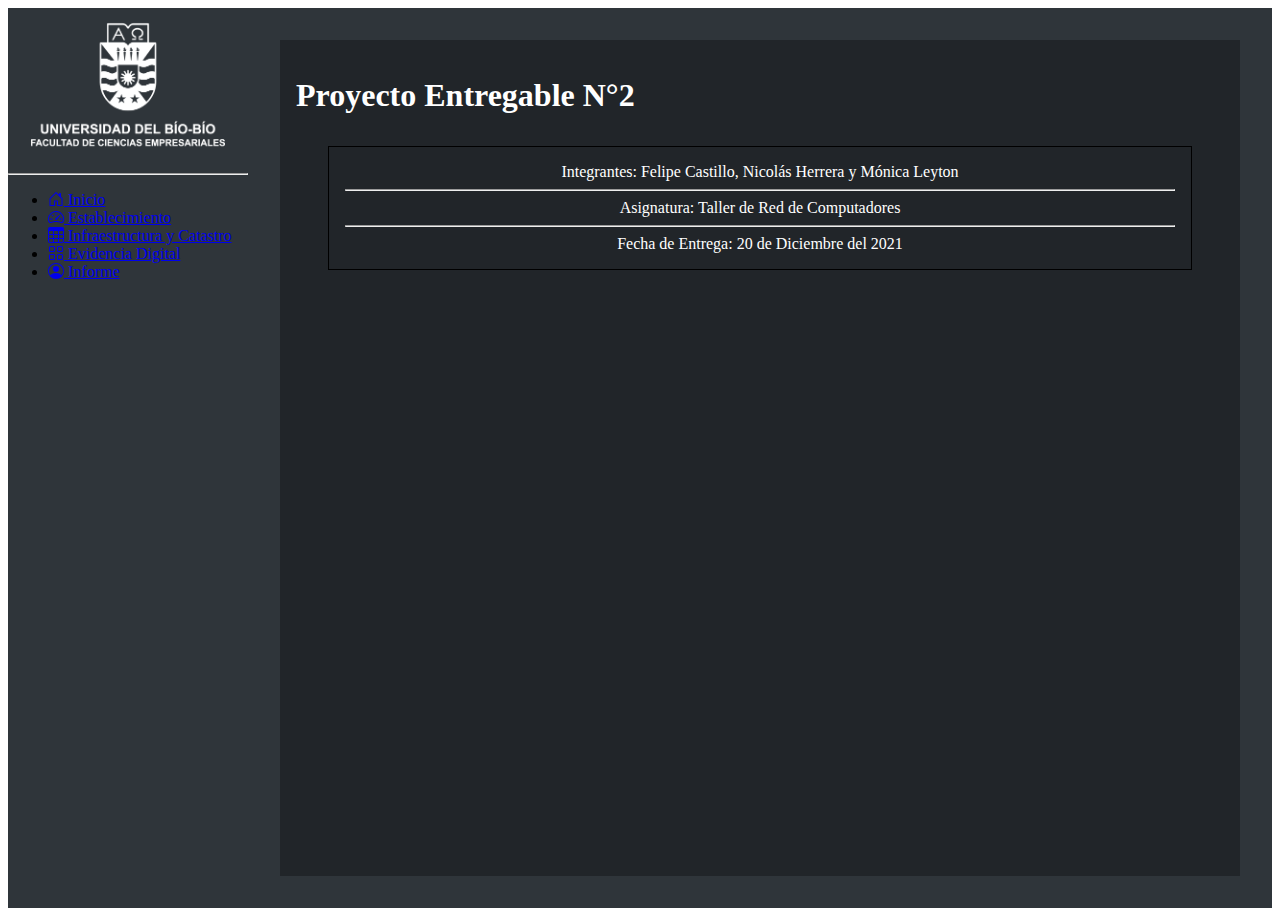
<file: index.html>
<!doctype html>
<html lang="en">

<head>
    <!-- Required meta tags -->
    <meta charset="utf-8">
    <meta name="viewport" content="width=device-width, initial-scale=1">

    <!-- Bootstrap CSS -->
    <link href="https://cdn.jsdelivr.net/npm/bootstrap@5.0.2/dist/css/bootstrap.min.css" rel="stylesheet"
        integrity="sha384-EVSTQN3/azprG1Anm3QDgpJLIm9Nao0Yz1ztcQTwFspd3yD65VohhpuuCOmLASjC" crossorigin="anonymous">

    <link href="sidebars.css" rel="stylesheet">
    <title>Hello, world!</title>
    <link rel="canonical" href="https://getbootstrap.com/docs/5.0/examples/sidebars/">
    <link rel="stylesheet" href="styles.css">
    
</head>

<body>

    <svg xmlns="http://www.w3.org/2000/svg" style="display: none;">
        <symbol id="bootstrap" viewBox="0 0 118 94">
          <title>Bootstrap</title>
          <path fill-rule="evenodd" clip-rule="evenodd" d="M24.509 0c-6.733 0-11.715 5.893-11.492 12.284.214 6.14-.064 14.092-2.066 20.577C8.943 39.365 5.547 43.485 0 44.014v5.972c5.547.529 8.943 4.649 10.951 11.153 2.002 6.485 2.28 14.437 2.066 20.577C12.794 88.106 17.776 94 24.51 94H93.5c6.733 0 11.714-5.893 11.491-12.284-.214-6.14.064-14.092 2.066-20.577 2.009-6.504 5.396-10.624 10.943-11.153v-5.972c-5.547-.529-8.934-4.649-10.943-11.153-2.002-6.484-2.28-14.437-2.066-20.577C105.214 5.894 100.233 0 93.5 0H24.508zM80 57.863C80 66.663 73.436 72 62.543 72H44a2 2 0 01-2-2V24a2 2 0 012-2h18.437c9.083 0 15.044 4.92 15.044 12.474 0 5.302-4.01 10.049-9.119 10.88v.277C75.317 46.394 80 51.21 80 57.863zM60.521 28.34H49.948v14.934h8.905c6.884 0 10.68-2.772 10.68-7.727 0-4.643-3.264-7.207-9.012-7.207zM49.948 49.2v16.458H60.91c7.167 0 10.964-2.876 10.964-8.281 0-5.406-3.903-8.178-11.425-8.178H49.948z"></path>
        </symbol>
        <symbol id="home" viewBox="0 0 16 16">
          <path d="M8.354 1.146a.5.5 0 0 0-.708 0l-6 6A.5.5 0 0 0 1.5 7.5v7a.5.5 0 0 0 .5.5h4.5a.5.5 0 0 0 .5-.5v-4h2v4a.5.5 0 0 0 .5.5H14a.5.5 0 0 0 .5-.5v-7a.5.5 0 0 0-.146-.354L13 5.793V2.5a.5.5 0 0 0-.5-.5h-1a.5.5 0 0 0-.5.5v1.293L8.354 1.146zM2.5 14V7.707l5.5-5.5 5.5 5.5V14H10v-4a.5.5 0 0 0-.5-.5h-3a.5.5 0 0 0-.5.5v4H2.5z"/>
        </symbol>
        <symbol id="speedometer2" viewBox="0 0 16 16">
          <path d="M8 4a.5.5 0 0 1 .5.5V6a.5.5 0 0 1-1 0V4.5A.5.5 0 0 1 8 4zM3.732 5.732a.5.5 0 0 1 .707 0l.915.914a.5.5 0 1 1-.708.708l-.914-.915a.5.5 0 0 1 0-.707zM2 10a.5.5 0 0 1 .5-.5h1.586a.5.5 0 0 1 0 1H2.5A.5.5 0 0 1 2 10zm9.5 0a.5.5 0 0 1 .5-.5h1.5a.5.5 0 0 1 0 1H12a.5.5 0 0 1-.5-.5zm.754-4.246a.389.389 0 0 0-.527-.02L7.547 9.31a.91.91 0 1 0 1.302 1.258l3.434-4.297a.389.389 0 0 0-.029-.518z"/>
          <path fill-rule="evenodd" d="M0 10a8 8 0 1 1 15.547 2.661c-.442 1.253-1.845 1.602-2.932 1.25C11.309 13.488 9.475 13 8 13c-1.474 0-3.31.488-4.615.911-1.087.352-2.49.003-2.932-1.25A7.988 7.988 0 0 1 0 10zm8-7a7 7 0 0 0-6.603 9.329c.203.575.923.876 1.68.63C4.397 12.533 6.358 12 8 12s3.604.532 4.923.96c.757.245 1.477-.056 1.68-.631A7 7 0 0 0 8 3z"/>
        </symbol>
        <symbol id="table" viewBox="0 0 16 16">
          <path d="M0 2a2 2 0 0 1 2-2h12a2 2 0 0 1 2 2v12a2 2 0 0 1-2 2H2a2 2 0 0 1-2-2V2zm15 2h-4v3h4V4zm0 4h-4v3h4V8zm0 4h-4v3h3a1 1 0 0 0 1-1v-2zm-5 3v-3H6v3h4zm-5 0v-3H1v2a1 1 0 0 0 1 1h3zm-4-4h4V8H1v3zm0-4h4V4H1v3zm5-3v3h4V4H6zm4 4H6v3h4V8z"/>
        </symbol>
        <symbol id="people-circle" viewBox="0 0 16 16">
          <path d="M11 6a3 3 0 1 1-6 0 3 3 0 0 1 6 0z"/>
          <path fill-rule="evenodd" d="M0 8a8 8 0 1 1 16 0A8 8 0 0 1 0 8zm8-7a7 7 0 0 0-5.468 11.37C3.242 11.226 4.805 10 8 10s4.757 1.225 5.468 2.37A7 7 0 0 0 8 1z"/>
        </symbol>
        <symbol id="grid" viewBox="0 0 16 16">
          <path d="M1 2.5A1.5 1.5 0 0 1 2.5 1h3A1.5 1.5 0 0 1 7 2.5v3A1.5 1.5 0 0 1 5.5 7h-3A1.5 1.5 0 0 1 1 5.5v-3zM2.5 2a.5.5 0 0 0-.5.5v3a.5.5 0 0 0 .5.5h3a.5.5 0 0 0 .5-.5v-3a.5.5 0 0 0-.5-.5h-3zm6.5.5A1.5 1.5 0 0 1 10.5 1h3A1.5 1.5 0 0 1 15 2.5v3A1.5 1.5 0 0 1 13.5 7h-3A1.5 1.5 0 0 1 9 5.5v-3zm1.5-.5a.5.5 0 0 0-.5.5v3a.5.5 0 0 0 .5.5h3a.5.5 0 0 0 .5-.5v-3a.5.5 0 0 0-.5-.5h-3zM1 10.5A1.5 1.5 0 0 1 2.5 9h3A1.5 1.5 0 0 1 7 10.5v3A1.5 1.5 0 0 1 5.5 15h-3A1.5 1.5 0 0 1 1 13.5v-3zm1.5-.5a.5.5 0 0 0-.5.5v3a.5.5 0 0 0 .5.5h3a.5.5 0 0 0 .5-.5v-3a.5.5 0 0 0-.5-.5h-3zm6.5.5A1.5 1.5 0 0 1 10.5 9h3a1.5 1.5 0 0 1 1.5 1.5v3a1.5 1.5 0 0 1-1.5 1.5h-3A1.5 1.5 0 0 1 9 13.5v-3zm1.5-.5a.5.5 0 0 0-.5.5v3a.5.5 0 0 0 .5.5h3a.5.5 0 0 0 .5-.5v-3a.5.5 0 0 0-.5-.5h-3z"/>
        </symbol>
        <symbol id="collection" viewBox="0 0 16 16">
          <path d="M2.5 3.5a.5.5 0 0 1 0-1h11a.5.5 0 0 1 0 1h-11zm2-2a.5.5 0 0 1 0-1h7a.5.5 0 0 1 0 1h-7zM0 13a1.5 1.5 0 0 0 1.5 1.5h13A1.5 1.5 0 0 0 16 13V6a1.5 1.5 0 0 0-1.5-1.5h-13A1.5 1.5 0 0 0 0 6v7zm1.5.5A.5.5 0 0 1 1 13V6a.5.5 0 0 1 .5-.5h13a.5.5 0 0 1 .5.5v7a.5.5 0 0 1-.5.5h-13z"/>
        </symbol>
        <symbol id="calendar3" viewBox="0 0 16 16">
          <path d="M14 0H2a2 2 0 0 0-2 2v12a2 2 0 0 0 2 2h12a2 2 0 0 0 2-2V2a2 2 0 0 0-2-2zM1 3.857C1 3.384 1.448 3 2 3h12c.552 0 1 .384 1 .857v10.286c0 .473-.448.857-1 .857H2c-.552 0-1-.384-1-.857V3.857z"/>
          <path d="M6.5 7a1 1 0 1 0 0-2 1 1 0 0 0 0 2zm3 0a1 1 0 1 0 0-2 1 1 0 0 0 0 2zm3 0a1 1 0 1 0 0-2 1 1 0 0 0 0 2zm-9 3a1 1 0 1 0 0-2 1 1 0 0 0 0 2zm3 0a1 1 0 1 0 0-2 1 1 0 0 0 0 2zm3 0a1 1 0 1 0 0-2 1 1 0 0 0 0 2zm3 0a1 1 0 1 0 0-2 1 1 0 0 0 0 2zm-9 3a1 1 0 1 0 0-2 1 1 0 0 0 0 2zm3 0a1 1 0 1 0 0-2 1 1 0 0 0 0 2zm3 0a1 1 0 1 0 0-2 1 1 0 0 0 0 2z"/>
        </symbol>
        <symbol id="chat-quote-fill" viewBox="0 0 16 16">
          <path d="M16 8c0 3.866-3.582 7-8 7a9.06 9.06 0 0 1-2.347-.306c-.584.296-1.925.864-4.181 1.234-.2.032-.352-.176-.273-.362.354-.836.674-1.95.77-2.966C.744 11.37 0 9.76 0 8c0-3.866 3.582-7 8-7s8 3.134 8 7zM7.194 6.766a1.688 1.688 0 0 0-.227-.272 1.467 1.467 0 0 0-.469-.324l-.008-.004A1.785 1.785 0 0 0 5.734 6C4.776 6 4 6.746 4 7.667c0 .92.776 1.666 1.734 1.666.343 0 .662-.095.931-.26-.137.389-.39.804-.81 1.22a.405.405 0 0 0 .011.59c.173.16.447.155.614-.01 1.334-1.329 1.37-2.758.941-3.706a2.461 2.461 0 0 0-.227-.4zM11 9.073c-.136.389-.39.804-.81 1.22a.405.405 0 0 0 .012.59c.172.16.446.155.613-.01 1.334-1.329 1.37-2.758.942-3.706a2.466 2.466 0 0 0-.228-.4 1.686 1.686 0 0 0-.227-.273 1.466 1.466 0 0 0-.469-.324l-.008-.004A1.785 1.785 0 0 0 10.07 6c-.957 0-1.734.746-1.734 1.667 0 .92.777 1.666 1.734 1.666.343 0 .662-.095.931-.26z"/>
        </symbol>
        <symbol id="cpu-fill" viewBox="0 0 16 16">
          <path d="M6.5 6a.5.5 0 0 0-.5.5v3a.5.5 0 0 0 .5.5h3a.5.5 0 0 0 .5-.5v-3a.5.5 0 0 0-.5-.5h-3z"/>
          <path d="M5.5.5a.5.5 0 0 0-1 0V2A2.5 2.5 0 0 0 2 4.5H.5a.5.5 0 0 0 0 1H2v1H.5a.5.5 0 0 0 0 1H2v1H.5a.5.5 0 0 0 0 1H2v1H.5a.5.5 0 0 0 0 1H2A2.5 2.5 0 0 0 4.5 14v1.5a.5.5 0 0 0 1 0V14h1v1.5a.5.5 0 0 0 1 0V14h1v1.5a.5.5 0 0 0 1 0V14h1v1.5a.5.5 0 0 0 1 0V14a2.5 2.5 0 0 0 2.5-2.5h1.5a.5.5 0 0 0 0-1H14v-1h1.5a.5.5 0 0 0 0-1H14v-1h1.5a.5.5 0 0 0 0-1H14v-1h1.5a.5.5 0 0 0 0-1H14A2.5 2.5 0 0 0 11.5 2V.5a.5.5 0 0 0-1 0V2h-1V.5a.5.5 0 0 0-1 0V2h-1V.5a.5.5 0 0 0-1 0V2h-1V.5zm1 4.5h3A1.5 1.5 0 0 1 11 6.5v3A1.5 1.5 0 0 1 9.5 11h-3A1.5 1.5 0 0 1 5 9.5v-3A1.5 1.5 0 0 1 6.5 5z"/>
        </symbol>
        <symbol id="gear-fill" viewBox="0 0 16 16">
          <path d="M9.405 1.05c-.413-1.4-2.397-1.4-2.81 0l-.1.34a1.464 1.464 0 0 1-2.105.872l-.31-.17c-1.283-.698-2.686.705-1.987 1.987l.169.311c.446.82.023 1.841-.872 2.105l-.34.1c-1.4.413-1.4 2.397 0 2.81l.34.1a1.464 1.464 0 0 1 .872 2.105l-.17.31c-.698 1.283.705 2.686 1.987 1.987l.311-.169a1.464 1.464 0 0 1 2.105.872l.1.34c.413 1.4 2.397 1.4 2.81 0l.1-.34a1.464 1.464 0 0 1 2.105-.872l.31.17c1.283.698 2.686-.705 1.987-1.987l-.169-.311a1.464 1.464 0 0 1 .872-2.105l.34-.1c1.4-.413 1.4-2.397 0-2.81l-.34-.1a1.464 1.464 0 0 1-.872-2.105l.17-.31c.698-1.283-.705-2.686-1.987-1.987l-.311.169a1.464 1.464 0 0 1-2.105-.872l-.1-.34zM8 10.93a2.929 2.929 0 1 1 0-5.86 2.929 2.929 0 0 1 0 5.858z"/>
        </symbol>
        <symbol id="speedometer" viewBox="0 0 16 16">
          <path d="M8 2a.5.5 0 0 1 .5.5V4a.5.5 0 0 1-1 0V2.5A.5.5 0 0 1 8 2zM3.732 3.732a.5.5 0 0 1 .707 0l.915.914a.5.5 0 1 1-.708.708l-.914-.915a.5.5 0 0 1 0-.707zM2 8a.5.5 0 0 1 .5-.5h1.586a.5.5 0 0 1 0 1H2.5A.5.5 0 0 1 2 8zm9.5 0a.5.5 0 0 1 .5-.5h1.5a.5.5 0 0 1 0 1H12a.5.5 0 0 1-.5-.5zm.754-4.246a.389.389 0 0 0-.527-.02L7.547 7.31A.91.91 0 1 0 8.85 8.569l3.434-4.297a.389.389 0 0 0-.029-.518z"/>
          <path fill-rule="evenodd" d="M6.664 15.889A8 8 0 1 1 9.336.11a8 8 0 0 1-2.672 15.78zm-4.665-4.283A11.945 11.945 0 0 1 8 10c2.186 0 4.236.585 6.001 1.606a7 7 0 1 0-12.002 0z"/>
        </symbol>
        <symbol id="toggles2" viewBox="0 0 16 16">
          <path d="M9.465 10H12a2 2 0 1 1 0 4H9.465c.34-.588.535-1.271.535-2 0-.729-.195-1.412-.535-2z"/>
          <path d="M6 15a3 3 0 1 0 0-6 3 3 0 0 0 0 6zm0 1a4 4 0 1 1 0-8 4 4 0 0 1 0 8zm.535-10a3.975 3.975 0 0 1-.409-1H4a1 1 0 0 1 0-2h2.126c.091-.355.23-.69.41-1H4a2 2 0 1 0 0 4h2.535z"/>
          <path d="M14 4a4 4 0 1 1-8 0 4 4 0 0 1 8 0z"/>
        </symbol>
        <symbol id="tools" viewBox="0 0 16 16">
          <path d="M1 0L0 1l2.2 3.081a1 1 0 0 0 .815.419h.07a1 1 0 0 1 .708.293l2.675 2.675-2.617 2.654A3.003 3.003 0 0 0 0 13a3 3 0 1 0 5.878-.851l2.654-2.617.968.968-.305.914a1 1 0 0 0 .242 1.023l3.356 3.356a1 1 0 0 0 1.414 0l1.586-1.586a1 1 0 0 0 0-1.414l-3.356-3.356a1 1 0 0 0-1.023-.242L10.5 9.5l-.96-.96 2.68-2.643A3.005 3.005 0 0 0 16 3c0-.269-.035-.53-.102-.777l-2.14 2.141L12 4l-.364-1.757L13.777.102a3 3 0 0 0-3.675 3.68L7.462 6.46 4.793 3.793a1 1 0 0 1-.293-.707v-.071a1 1 0 0 0-.419-.814L1 0zm9.646 10.646a.5.5 0 0 1 .708 0l3 3a.5.5 0 0 1-.708.708l-3-3a.5.5 0 0 1 0-.708zM3 11l.471.242.529.026.287.445.445.287.026.529L5 13l-.242.471-.026.529-.445.287-.287.445-.529.026L3 15l-.471-.242L2 14.732l-.287-.445L1.268 14l-.026-.529L1 13l.242-.471.026-.529.445-.287.287-.445.529-.026L3 11z"/>
        </symbol>
        <symbol id="chevron-right" viewBox="0 0 16 16">
          <path fill-rule="evenodd" d="M4.646 1.646a.5.5 0 0 1 .708 0l6 6a.5.5 0 0 1 0 .708l-6 6a.5.5 0 0 1-.708-.708L10.293 8 4.646 2.354a.5.5 0 0 1 0-.708z"/>
        </symbol>
        <symbol id="geo-fill" viewBox="0 0 16 16">
          <path fill-rule="evenodd" d="M4 4a4 4 0 1 1 4.5 3.969V13.5a.5.5 0 0 1-1 0V7.97A4 4 0 0 1 4 3.999zm2.493 8.574a.5.5 0 0 1-.411.575c-.712.118-1.28.295-1.655.493a1.319 1.319 0 0 0-.37.265.301.301 0 0 0-.057.09V14l.002.008a.147.147 0 0 0 .016.033.617.617 0 0 0 .145.15c.165.13.435.27.813.395.751.25 1.82.414 3.024.414s2.273-.163 3.024-.414c.378-.126.648-.265.813-.395a.619.619 0 0 0 .146-.15.148.148 0 0 0 .015-.033L12 14v-.004a.301.301 0 0 0-.057-.09 1.318 1.318 0 0 0-.37-.264c-.376-.198-.943-.375-1.655-.493a.5.5 0 1 1 .164-.986c.77.127 1.452.328 1.957.594C12.5 13 13 13.4 13 14c0 .426-.26.752-.544.977-.29.228-.68.413-1.116.558-.878.293-2.059.465-3.34.465-1.281 0-2.462-.172-3.34-.465-.436-.145-.826-.33-1.116-.558C3.26 14.752 3 14.426 3 14c0-.599.5-1 .961-1.243.505-.266 1.187-.467 1.957-.594a.5.5 0 0 1 .575.411z"/>
        </symbol>
      </svg>

    <style>


        .bd-placeholder-img {
            font-size: 1.125rem;
            text-anchor: middle;
            -webkit-user-select: none;
            -moz-user-select: none;
            user-select: none;
        }

        @media (min-width: 768px) {
            .bd-placeholder-img-lg {
                font-size: 3.5rem;
            }
        }
    </style>
    <main>


        <div class="d-flex flex-column flex-shrink-0 p-3 text-white bg-dark" style="width: 280px; height: auto;">
            <a href="/" class="d-flex align-items-center mb-3 mb-md-0 me-md-auto text-white text-decoration-none">
                <img src="img/logo-face-blanco.png" style="width: 15em;" alt="">

            </a>
            <hr>
            <ul class="nav nav-pills flex-column mb-auto">
                <li class="nav-item">
                    <a href="index.html" class="nav-link active" aria-current="page">
                        <svg class="bi me-2" width="16" height="16">
                            <use xlink:href="#home" />
                        </svg>
                        Inicio
                    </a>
                </li>
                <li>
                    <a href="establecimiento.html" class="nav-link text-white">
                        <svg class="bi me-2" width="16" height="16">
                            <use xlink:href="#speedometer2" />
                        </svg>
                        Establecimiento
                    </a>
                </li>
                <li>
                    <a href="catastro.html" class="nav-link text-white">
                        <svg class="bi me-2" width="16" height="16">
                            <use xlink:href="#table" />
                        </svg>
                        Infraestructura y Catastro
                    </a>
                </li>
                <li>
                    <a href="evidencia.html" class="nav-link text-white">
                        <svg class="bi me-2" width="16" height="16">
                            <use xlink:href="#grid" />
                        </svg>
                            Evidencia Digital
                    </a>
                </li>
                <li>
                    <a href="informe.html" class="nav-link text-white">
                        <svg class="bi me-2" width="16" height="16">
                            <use xlink:href="#people-circle" />
                        </svg>
                        Informe
                    </a>
                </li>


            </ul>

        </div>

        <div class="container-principal">
            <div class="titulo text-center">
                <h1>Proyecto Entregable N°2</h1>
            </div>
            <div class="contenido">
                <center>Integrantes: Felipe Castillo, Nicolás Herrera y Mónica Leyton</center>
               <hr>
                <center>Asignatura: Taller de Red de Computadores</center>
                <hr>
                <center>Fecha de Entrega: 20 de Diciembre del 2021</center>
                
            </div>
        </div>
        
    </main>
    
    <!-- Optional JavaScript; choose one of the two! -->

    <!-- Option 1: Bootstrap Bundle with Popper -->
    <script src="https://cdn.jsdelivr.net/npm/bootstrap@5.0.2/dist/js/bootstrap.bundle.min.js"
        integrity="sha384-MrcW6ZMFYlzcLA8Nl+NtUVF0sA7MsXsP1UyJoMp4YLEuNSfAP+JcXn/tWtIaxVXM"
        crossorigin="anonymous"></script>

    <!-- Option 2: Separate Popper and Bootstrap JS -->
    <!--
    <script src="https://cdn.jsdelivr.net/npm/@popperjs/core@2.9.2/dist/umd/popper.min.js" integrity="sha384-IQsoLXl5PILFhosVNubq5LC7Qb9DXgDA9i+tQ8Zj3iwWAwPtgFTxbJ8NT4GN1R8p" crossorigin="anonymous"></script>
    <script src="https://cdn.jsdelivr.net/npm/bootstrap@5.0.2/dist/js/bootstrap.min.js" integrity="sha384-cVKIPhGWiC2Al4u+LWgxfKTRIcfu0JTxR+EQDz/bgldoEyl4H0zUF0QKbrJ0EcQF" crossorigin="anonymous"></script>
    -->
    <script src="sidebars.js"></script>
</body>

</html>
</file>
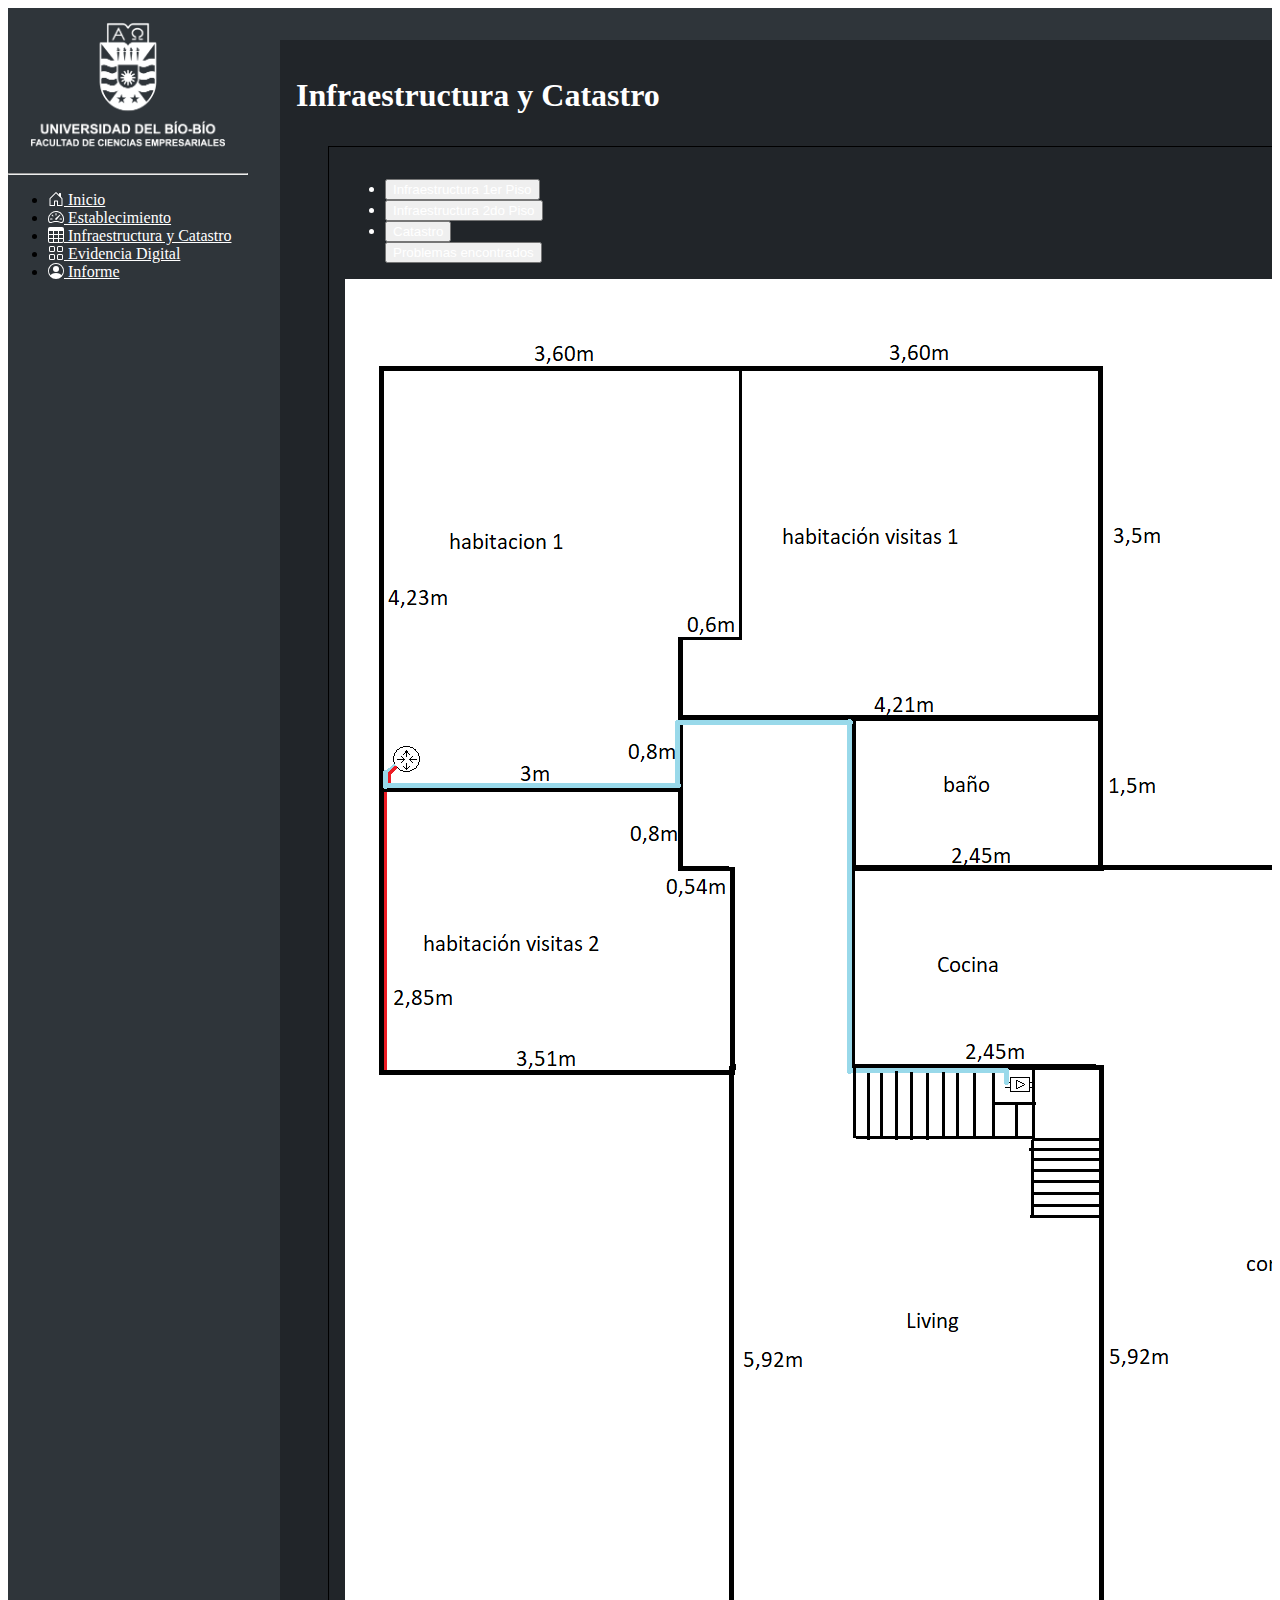
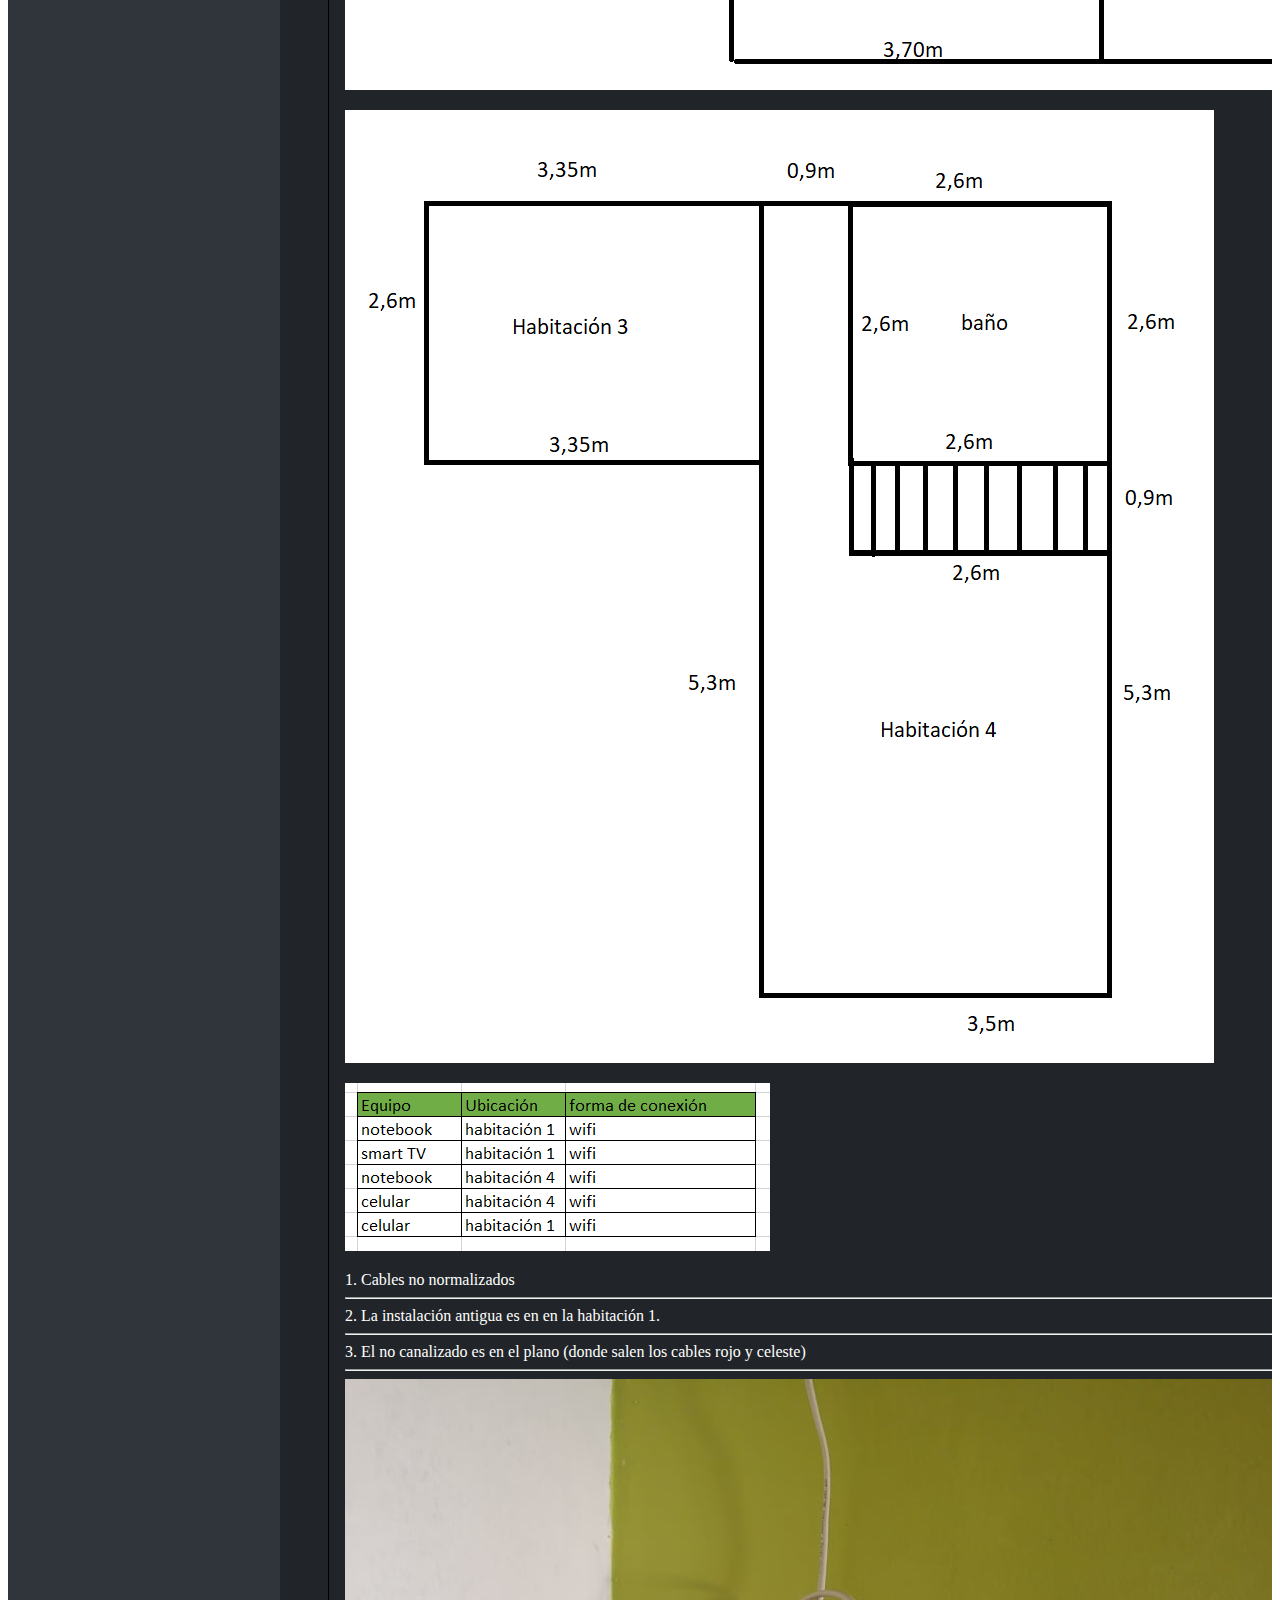
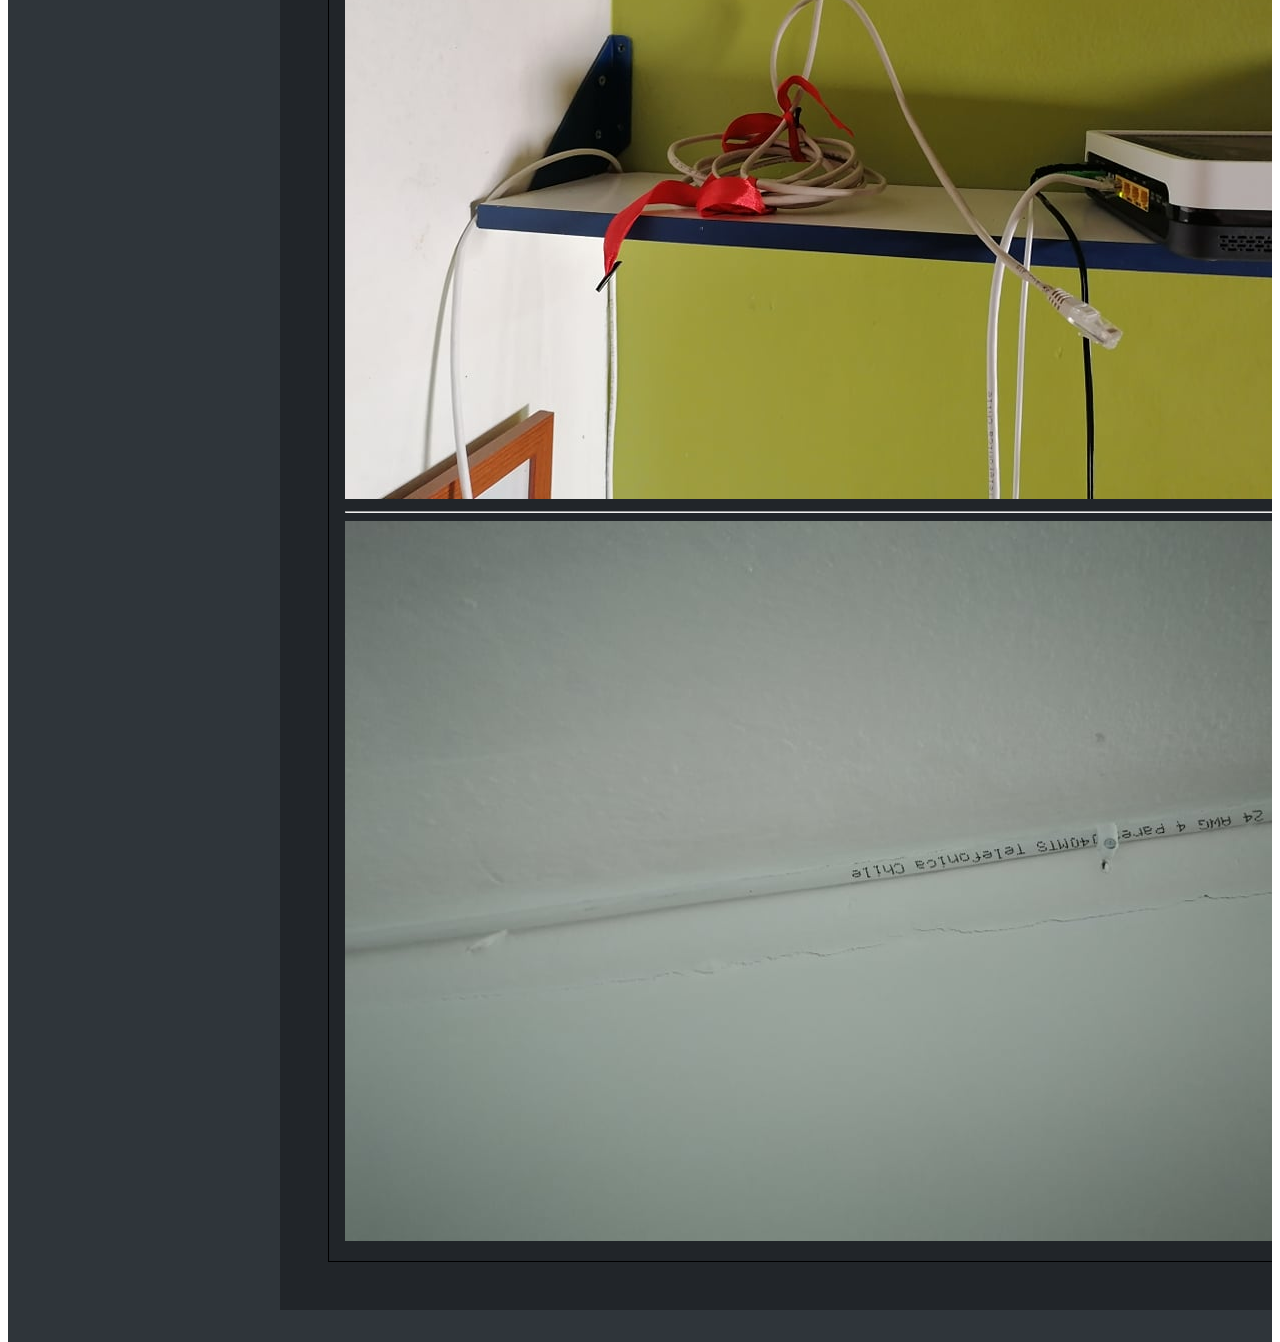
<file: catastro.html>
<!doctype html>
<html lang="en">

  <head>
    <!-- Required meta tags -->
    <meta charset="utf-8">
    <meta name="viewport" content="width=device-width, initial-scale=1">

    <!-- Bootstrap CSS -->
    <link href="https://cdn.jsdelivr.net/npm/bootstrap@5.0.2/dist/css/bootstrap.min.css" rel="stylesheet"
      integrity="sha384-EVSTQN3/azprG1Anm3QDgpJLIm9Nao0Yz1ztcQTwFspd3yD65VohhpuuCOmLASjC" crossorigin="anonymous">

    <link href="sidebars.css" rel="stylesheet">
    <title>Hello, world!</title>
    <link rel="canonical" href="https://getbootstrap.com/docs/5.0/examples/sidebars/">
    <link rel="stylesheet" href="styles.css">

  </head>

  <body>

    <svg xmlns="http://www.w3.org/2000/svg" style="display: none;">
      <symbol id="bootstrap" viewBox="0 0 118 94">
        <title>Bootstrap</title>
        <path fill-rule="evenodd" clip-rule="evenodd"
          d="M24.509 0c-6.733 0-11.715 5.893-11.492 12.284.214 6.14-.064 14.092-2.066 20.577C8.943 39.365 5.547 43.485 0 44.014v5.972c5.547.529 8.943 4.649 10.951 11.153 2.002 6.485 2.28 14.437 2.066 20.577C12.794 88.106 17.776 94 24.51 94H93.5c6.733 0 11.714-5.893 11.491-12.284-.214-6.14.064-14.092 2.066-20.577 2.009-6.504 5.396-10.624 10.943-11.153v-5.972c-5.547-.529-8.934-4.649-10.943-11.153-2.002-6.484-2.28-14.437-2.066-20.577C105.214 5.894 100.233 0 93.5 0H24.508zM80 57.863C80 66.663 73.436 72 62.543 72H44a2 2 0 01-2-2V24a2 2 0 012-2h18.437c9.083 0 15.044 4.92 15.044 12.474 0 5.302-4.01 10.049-9.119 10.88v.277C75.317 46.394 80 51.21 80 57.863zM60.521 28.34H49.948v14.934h8.905c6.884 0 10.68-2.772 10.68-7.727 0-4.643-3.264-7.207-9.012-7.207zM49.948 49.2v16.458H60.91c7.167 0 10.964-2.876 10.964-8.281 0-5.406-3.903-8.178-11.425-8.178H49.948z">
        </path>
      </symbol>
      <symbol id="home" viewBox="0 0 16 16">
        <path
          d="M8.354 1.146a.5.5 0 0 0-.708 0l-6 6A.5.5 0 0 0 1.5 7.5v7a.5.5 0 0 0 .5.5h4.5a.5.5 0 0 0 .5-.5v-4h2v4a.5.5 0 0 0 .5.5H14a.5.5 0 0 0 .5-.5v-7a.5.5 0 0 0-.146-.354L13 5.793V2.5a.5.5 0 0 0-.5-.5h-1a.5.5 0 0 0-.5.5v1.293L8.354 1.146zM2.5 14V7.707l5.5-5.5 5.5 5.5V14H10v-4a.5.5 0 0 0-.5-.5h-3a.5.5 0 0 0-.5.5v4H2.5z" />
      </symbol>
      <symbol id="speedometer2" viewBox="0 0 16 16">
        <path
          d="M8 4a.5.5 0 0 1 .5.5V6a.5.5 0 0 1-1 0V4.5A.5.5 0 0 1 8 4zM3.732 5.732a.5.5 0 0 1 .707 0l.915.914a.5.5 0 1 1-.708.708l-.914-.915a.5.5 0 0 1 0-.707zM2 10a.5.5 0 0 1 .5-.5h1.586a.5.5 0 0 1 0 1H2.5A.5.5 0 0 1 2 10zm9.5 0a.5.5 0 0 1 .5-.5h1.5a.5.5 0 0 1 0 1H12a.5.5 0 0 1-.5-.5zm.754-4.246a.389.389 0 0 0-.527-.02L7.547 9.31a.91.91 0 1 0 1.302 1.258l3.434-4.297a.389.389 0 0 0-.029-.518z" />
        <path fill-rule="evenodd"
          d="M0 10a8 8 0 1 1 15.547 2.661c-.442 1.253-1.845 1.602-2.932 1.25C11.309 13.488 9.475 13 8 13c-1.474 0-3.31.488-4.615.911-1.087.352-2.49.003-2.932-1.25A7.988 7.988 0 0 1 0 10zm8-7a7 7 0 0 0-6.603 9.329c.203.575.923.876 1.68.63C4.397 12.533 6.358 12 8 12s3.604.532 4.923.96c.757.245 1.477-.056 1.68-.631A7 7 0 0 0 8 3z" />
      </symbol>
      <symbol id="table" viewBox="0 0 16 16">
        <path
          d="M0 2a2 2 0 0 1 2-2h12a2 2 0 0 1 2 2v12a2 2 0 0 1-2 2H2a2 2 0 0 1-2-2V2zm15 2h-4v3h4V4zm0 4h-4v3h4V8zm0 4h-4v3h3a1 1 0 0 0 1-1v-2zm-5 3v-3H6v3h4zm-5 0v-3H1v2a1 1 0 0 0 1 1h3zm-4-4h4V8H1v3zm0-4h4V4H1v3zm5-3v3h4V4H6zm4 4H6v3h4V8z" />
      </symbol>
      <symbol id="people-circle" viewBox="0 0 16 16">
        <path d="M11 6a3 3 0 1 1-6 0 3 3 0 0 1 6 0z" />
        <path fill-rule="evenodd"
          d="M0 8a8 8 0 1 1 16 0A8 8 0 0 1 0 8zm8-7a7 7 0 0 0-5.468 11.37C3.242 11.226 4.805 10 8 10s4.757 1.225 5.468 2.37A7 7 0 0 0 8 1z" />
      </symbol>
      <symbol id="grid" viewBox="0 0 16 16">
        <path
          d="M1 2.5A1.5 1.5 0 0 1 2.5 1h3A1.5 1.5 0 0 1 7 2.5v3A1.5 1.5 0 0 1 5.5 7h-3A1.5 1.5 0 0 1 1 5.5v-3zM2.5 2a.5.5 0 0 0-.5.5v3a.5.5 0 0 0 .5.5h3a.5.5 0 0 0 .5-.5v-3a.5.5 0 0 0-.5-.5h-3zm6.5.5A1.5 1.5 0 0 1 10.5 1h3A1.5 1.5 0 0 1 15 2.5v3A1.5 1.5 0 0 1 13.5 7h-3A1.5 1.5 0 0 1 9 5.5v-3zm1.5-.5a.5.5 0 0 0-.5.5v3a.5.5 0 0 0 .5.5h3a.5.5 0 0 0 .5-.5v-3a.5.5 0 0 0-.5-.5h-3zM1 10.5A1.5 1.5 0 0 1 2.5 9h3A1.5 1.5 0 0 1 7 10.5v3A1.5 1.5 0 0 1 5.5 15h-3A1.5 1.5 0 0 1 1 13.5v-3zm1.5-.5a.5.5 0 0 0-.5.5v3a.5.5 0 0 0 .5.5h3a.5.5 0 0 0 .5-.5v-3a.5.5 0 0 0-.5-.5h-3zm6.5.5A1.5 1.5 0 0 1 10.5 9h3a1.5 1.5 0 0 1 1.5 1.5v3a1.5 1.5 0 0 1-1.5 1.5h-3A1.5 1.5 0 0 1 9 13.5v-3zm1.5-.5a.5.5 0 0 0-.5.5v3a.5.5 0 0 0 .5.5h3a.5.5 0 0 0 .5-.5v-3a.5.5 0 0 0-.5-.5h-3z" />
      </symbol>
      <symbol id="collection" viewBox="0 0 16 16">
        <path
          d="M2.5 3.5a.5.5 0 0 1 0-1h11a.5.5 0 0 1 0 1h-11zm2-2a.5.5 0 0 1 0-1h7a.5.5 0 0 1 0 1h-7zM0 13a1.5 1.5 0 0 0 1.5 1.5h13A1.5 1.5 0 0 0 16 13V6a1.5 1.5 0 0 0-1.5-1.5h-13A1.5 1.5 0 0 0 0 6v7zm1.5.5A.5.5 0 0 1 1 13V6a.5.5 0 0 1 .5-.5h13a.5.5 0 0 1 .5.5v7a.5.5 0 0 1-.5.5h-13z" />
      </symbol>
      <symbol id="calendar3" viewBox="0 0 16 16">
        <path
          d="M14 0H2a2 2 0 0 0-2 2v12a2 2 0 0 0 2 2h12a2 2 0 0 0 2-2V2a2 2 0 0 0-2-2zM1 3.857C1 3.384 1.448 3 2 3h12c.552 0 1 .384 1 .857v10.286c0 .473-.448.857-1 .857H2c-.552 0-1-.384-1-.857V3.857z" />
        <path
          d="M6.5 7a1 1 0 1 0 0-2 1 1 0 0 0 0 2zm3 0a1 1 0 1 0 0-2 1 1 0 0 0 0 2zm3 0a1 1 0 1 0 0-2 1 1 0 0 0 0 2zm-9 3a1 1 0 1 0 0-2 1 1 0 0 0 0 2zm3 0a1 1 0 1 0 0-2 1 1 0 0 0 0 2zm3 0a1 1 0 1 0 0-2 1 1 0 0 0 0 2zm3 0a1 1 0 1 0 0-2 1 1 0 0 0 0 2zm-9 3a1 1 0 1 0 0-2 1 1 0 0 0 0 2zm3 0a1 1 0 1 0 0-2 1 1 0 0 0 0 2zm3 0a1 1 0 1 0 0-2 1 1 0 0 0 0 2z" />
      </symbol>
      <symbol id="chat-quote-fill" viewBox="0 0 16 16">
        <path
          d="M16 8c0 3.866-3.582 7-8 7a9.06 9.06 0 0 1-2.347-.306c-.584.296-1.925.864-4.181 1.234-.2.032-.352-.176-.273-.362.354-.836.674-1.95.77-2.966C.744 11.37 0 9.76 0 8c0-3.866 3.582-7 8-7s8 3.134 8 7zM7.194 6.766a1.688 1.688 0 0 0-.227-.272 1.467 1.467 0 0 0-.469-.324l-.008-.004A1.785 1.785 0 0 0 5.734 6C4.776 6 4 6.746 4 7.667c0 .92.776 1.666 1.734 1.666.343 0 .662-.095.931-.26-.137.389-.39.804-.81 1.22a.405.405 0 0 0 .011.59c.173.16.447.155.614-.01 1.334-1.329 1.37-2.758.941-3.706a2.461 2.461 0 0 0-.227-.4zM11 9.073c-.136.389-.39.804-.81 1.22a.405.405 0 0 0 .012.59c.172.16.446.155.613-.01 1.334-1.329 1.37-2.758.942-3.706a2.466 2.466 0 0 0-.228-.4 1.686 1.686 0 0 0-.227-.273 1.466 1.466 0 0 0-.469-.324l-.008-.004A1.785 1.785 0 0 0 10.07 6c-.957 0-1.734.746-1.734 1.667 0 .92.777 1.666 1.734 1.666.343 0 .662-.095.931-.26z" />
      </symbol>
      <symbol id="cpu-fill" viewBox="0 0 16 16">
        <path d="M6.5 6a.5.5 0 0 0-.5.5v3a.5.5 0 0 0 .5.5h3a.5.5 0 0 0 .5-.5v-3a.5.5 0 0 0-.5-.5h-3z" />
        <path
          d="M5.5.5a.5.5 0 0 0-1 0V2A2.5 2.5 0 0 0 2 4.5H.5a.5.5 0 0 0 0 1H2v1H.5a.5.5 0 0 0 0 1H2v1H.5a.5.5 0 0 0 0 1H2v1H.5a.5.5 0 0 0 0 1H2A2.5 2.5 0 0 0 4.5 14v1.5a.5.5 0 0 0 1 0V14h1v1.5a.5.5 0 0 0 1 0V14h1v1.5a.5.5 0 0 0 1 0V14h1v1.5a.5.5 0 0 0 1 0V14a2.5 2.5 0 0 0 2.5-2.5h1.5a.5.5 0 0 0 0-1H14v-1h1.5a.5.5 0 0 0 0-1H14v-1h1.5a.5.5 0 0 0 0-1H14v-1h1.5a.5.5 0 0 0 0-1H14A2.5 2.5 0 0 0 11.5 2V.5a.5.5 0 0 0-1 0V2h-1V.5a.5.5 0 0 0-1 0V2h-1V.5a.5.5 0 0 0-1 0V2h-1V.5zm1 4.5h3A1.5 1.5 0 0 1 11 6.5v3A1.5 1.5 0 0 1 9.5 11h-3A1.5 1.5 0 0 1 5 9.5v-3A1.5 1.5 0 0 1 6.5 5z" />
      </symbol>
      <symbol id="gear-fill" viewBox="0 0 16 16">
        <path
          d="M9.405 1.05c-.413-1.4-2.397-1.4-2.81 0l-.1.34a1.464 1.464 0 0 1-2.105.872l-.31-.17c-1.283-.698-2.686.705-1.987 1.987l.169.311c.446.82.023 1.841-.872 2.105l-.34.1c-1.4.413-1.4 2.397 0 2.81l.34.1a1.464 1.464 0 0 1 .872 2.105l-.17.31c-.698 1.283.705 2.686 1.987 1.987l.311-.169a1.464 1.464 0 0 1 2.105.872l.1.34c.413 1.4 2.397 1.4 2.81 0l.1-.34a1.464 1.464 0 0 1 2.105-.872l.31.17c1.283.698 2.686-.705 1.987-1.987l-.169-.311a1.464 1.464 0 0 1 .872-2.105l.34-.1c1.4-.413 1.4-2.397 0-2.81l-.34-.1a1.464 1.464 0 0 1-.872-2.105l.17-.31c.698-1.283-.705-2.686-1.987-1.987l-.311.169a1.464 1.464 0 0 1-2.105-.872l-.1-.34zM8 10.93a2.929 2.929 0 1 1 0-5.86 2.929 2.929 0 0 1 0 5.858z" />
      </symbol>
      <symbol id="speedometer" viewBox="0 0 16 16">
        <path
          d="M8 2a.5.5 0 0 1 .5.5V4a.5.5 0 0 1-1 0V2.5A.5.5 0 0 1 8 2zM3.732 3.732a.5.5 0 0 1 .707 0l.915.914a.5.5 0 1 1-.708.708l-.914-.915a.5.5 0 0 1 0-.707zM2 8a.5.5 0 0 1 .5-.5h1.586a.5.5 0 0 1 0 1H2.5A.5.5 0 0 1 2 8zm9.5 0a.5.5 0 0 1 .5-.5h1.5a.5.5 0 0 1 0 1H12a.5.5 0 0 1-.5-.5zm.754-4.246a.389.389 0 0 0-.527-.02L7.547 7.31A.91.91 0 1 0 8.85 8.569l3.434-4.297a.389.389 0 0 0-.029-.518z" />
        <path fill-rule="evenodd"
          d="M6.664 15.889A8 8 0 1 1 9.336.11a8 8 0 0 1-2.672 15.78zm-4.665-4.283A11.945 11.945 0 0 1 8 10c2.186 0 4.236.585 6.001 1.606a7 7 0 1 0-12.002 0z" />
      </symbol>
      <symbol id="toggles2" viewBox="0 0 16 16">
        <path d="M9.465 10H12a2 2 0 1 1 0 4H9.465c.34-.588.535-1.271.535-2 0-.729-.195-1.412-.535-2z" />
        <path
          d="M6 15a3 3 0 1 0 0-6 3 3 0 0 0 0 6zm0 1a4 4 0 1 1 0-8 4 4 0 0 1 0 8zm.535-10a3.975 3.975 0 0 1-.409-1H4a1 1 0 0 1 0-2h2.126c.091-.355.23-.69.41-1H4a2 2 0 1 0 0 4h2.535z" />
        <path d="M14 4a4 4 0 1 1-8 0 4 4 0 0 1 8 0z" />
      </symbol>
      <symbol id="tools" viewBox="0 0 16 16">
        <path
          d="M1 0L0 1l2.2 3.081a1 1 0 0 0 .815.419h.07a1 1 0 0 1 .708.293l2.675 2.675-2.617 2.654A3.003 3.003 0 0 0 0 13a3 3 0 1 0 5.878-.851l2.654-2.617.968.968-.305.914a1 1 0 0 0 .242 1.023l3.356 3.356a1 1 0 0 0 1.414 0l1.586-1.586a1 1 0 0 0 0-1.414l-3.356-3.356a1 1 0 0 0-1.023-.242L10.5 9.5l-.96-.96 2.68-2.643A3.005 3.005 0 0 0 16 3c0-.269-.035-.53-.102-.777l-2.14 2.141L12 4l-.364-1.757L13.777.102a3 3 0 0 0-3.675 3.68L7.462 6.46 4.793 3.793a1 1 0 0 1-.293-.707v-.071a1 1 0 0 0-.419-.814L1 0zm9.646 10.646a.5.5 0 0 1 .708 0l3 3a.5.5 0 0 1-.708.708l-3-3a.5.5 0 0 1 0-.708zM3 11l.471.242.529.026.287.445.445.287.026.529L5 13l-.242.471-.026.529-.445.287-.287.445-.529.026L3 15l-.471-.242L2 14.732l-.287-.445L1.268 14l-.026-.529L1 13l.242-.471.026-.529.445-.287.287-.445.529-.026L3 11z" />
      </symbol>
      <symbol id="chevron-right" viewBox="0 0 16 16">
        <path fill-rule="evenodd"
          d="M4.646 1.646a.5.5 0 0 1 .708 0l6 6a.5.5 0 0 1 0 .708l-6 6a.5.5 0 0 1-.708-.708L10.293 8 4.646 2.354a.5.5 0 0 1 0-.708z" />
      </symbol>
      <symbol id="geo-fill" viewBox="0 0 16 16">
        <path fill-rule="evenodd"
          d="M4 4a4 4 0 1 1 4.5 3.969V13.5a.5.5 0 0 1-1 0V7.97A4 4 0 0 1 4 3.999zm2.493 8.574a.5.5 0 0 1-.411.575c-.712.118-1.28.295-1.655.493a1.319 1.319 0 0 0-.37.265.301.301 0 0 0-.057.09V14l.002.008a.147.147 0 0 0 .016.033.617.617 0 0 0 .145.15c.165.13.435.27.813.395.751.25 1.82.414 3.024.414s2.273-.163 3.024-.414c.378-.126.648-.265.813-.395a.619.619 0 0 0 .146-.15.148.148 0 0 0 .015-.033L12 14v-.004a.301.301 0 0 0-.057-.09 1.318 1.318 0 0 0-.37-.264c-.376-.198-.943-.375-1.655-.493a.5.5 0 1 1 .164-.986c.77.127 1.452.328 1.957.594C12.5 13 13 13.4 13 14c0 .426-.26.752-.544.977-.29.228-.68.413-1.116.558-.878.293-2.059.465-3.34.465-1.281 0-2.462-.172-3.34-.465-.436-.145-.826-.33-1.116-.558C3.26 14.752 3 14.426 3 14c0-.599.5-1 .961-1.243.505-.266 1.187-.467 1.957-.594a.5.5 0 0 1 .575.411z" />
      </symbol>
    </svg>

    <style>
      .bd-placeholder-img {
        font-size: 1.125rem;
        text-anchor: middle;
        -webkit-user-select: none;
        -moz-user-select: none;
        user-select: none;
      }

      @media (min-width: 768px) {
        .bd-placeholder-img-lg {
          font-size: 3.5rem;
        }
      }
    </style>
    <main>


      <div class="d-flex flex-column flex-shrink-0 p-3 text-white bg-dark" style="width: 280px; height: auto;">
        <a href="/" class="d-flex align-items-center mb-3 mb-md-0 me-md-auto text-white text-decoration-none">
          <img src="img/logo-face-blanco.png" style="width: 15em;" alt="">

        </a>
        <hr>
        <ul class="nav nav-pills flex-column mb-auto">
          <li class="nav-item">
            <a href="index.html" class="nav-link text-white" aria-current="page">
              <svg class="bi me-2" width="16" height="16">
                <use xlink:href="#home" />
              </svg>
              Inicio
            </a>
          </li>
          <li>
            <a href="establecimiento.html" class="nav-link text-white">
              <svg class="bi me-2" width="16" height="16">
                <use xlink:href="#speedometer2" />
              </svg>
              Establecimiento
            </a>
          </li>
          <li>
            <a href="catastro.html" class="nav-link active">
              <svg class="bi me-2" width="16" height="16">
                <use xlink:href="#table" />
              </svg>
              Infraestructura y Catastro
            </a>
          </li>
           <li>
            <a href="evidencia.html" class="nav-link text-white">
              <svg class="bi me-2" width="16" height="16">
                <use xlink:href="#grid" />
              </svg>
              Evidencia Digital
            </a>
          </li>
          <li>
            <a href="informe.html" class="nav-link text-white">
              <svg class="bi me-2" width="16" height="16">
                <use xlink:href="#people-circle" />
              </svg>
              Informe
            </a>
          </li>


        </ul>

      </div>

      <div class="container-principal">
        <div class="titulo text-center">
          <h1>Infraestructura y Catastro</h1>

          <div class="contenido">
            <style>
              .nav-link {
                color: white;
              }

              .nav-link:hover {
                color: white;
              }
            </style>
          <ul class="nav nav-tabs" id="myTab" role="tablist">

            <li class="nav-item" role="presentation">
              <button class="nav-link active" id="profile-tab" data-bs-toggle="tab" data-bs-target="#profile"
                type="button" role="tab" aria-controls="profile" aria-selected="false">Infraestructura 1er Piso</button>
            </li>
            <li class="nav-item" role="presentation">
              <button class="nav-link" id="contact-tab" data-bs-toggle="tab" data-bs-target="#contact" type="button"
                role="tab" aria-controls="contact" aria-selected="false">Infraestructura 2do Piso</button>
            </li>
            <li class="nav-item" role="presentation">
              <button class="nav-link" id="catastro-tab" data-bs-toggle="tab" data-bs-target="#catastro" type="button"
                role="tab" aria-controls="catastro" aria-selected="false">Catastro</button>
            </li>
            <button class="nav-link" id="problemas-tab" data-bs-toggle="tab" data-bs-target="#problemas" type="button"
                role="tab" aria-controls="problemas" aria-selected="false">Problemas encontrados</button>
            </li>
          </ul>
          <div class="tab-content" id="myTabContent">
            <div class="tab-pane fade show active" id="profile" role="tabpanel" aria-labelledby="profile-tab"
              style="margin-top: 1em;"><img class="img-fluid" src="img/catastro1_piso.png" alt=""></div>
            <div class="tab-pane fade" id="contact" role="tabpanel" aria-labelledby="contact-tab"
              style="margin-top: 1em;"><img class="img-fluid" src="img/catastro2_piso.png" alt=""></div>
            <div class="tab-pane fade" id="catastro" role="tabpanel" aria-labelledby="catastro-tab"
            style="margin-top: 1em;"><img class="img-fluid" src="img/catastro.png" alt=""></div>
            <div class="tab-pane fade" id="problemas" role="tabpanel" aria-labelledby="problemas-tab"
            style="margin-top: 1em;">1. Cables no normalizados <hr>2. La instalación antigua es en en la habitación 1. <hr> 3. El no canalizado es en el plano (donde salen los cables rojo y celeste)<hr><img class="img-fluid" src="img/problemas1.jpg" alt=""><hr><img class="img-fluid" src="img/problemas2.jpg" alt=""></div>
          </div>
          </div>
        </div>
      </div>

    </main>

    <!-- Optional JavaScript; choose one of the two! -->

    <!-- Option 1: Bootstrap Bundle with Popper -->
    <script src="https://cdn.jsdelivr.net/npm/bootstrap@5.0.2/dist/js/bootstrap.bundle.min.js"
      integrity="sha384-MrcW6ZMFYlzcLA8Nl+NtUVF0sA7MsXsP1UyJoMp4YLEuNSfAP+JcXn/tWtIaxVXM"
      crossorigin="anonymous"></script>

    <!-- Option 2: Separate Popper and Bootstrap JS -->
    <!--
    <script src="https://cdn.jsdelivr.net/npm/@popperjs/core@2.9.2/dist/umd/popper.min.js" integrity="sha384-IQsoLXl5PILFhosVNubq5LC7Qb9DXgDA9i+tQ8Zj3iwWAwPtgFTxbJ8NT4GN1R8p" crossorigin="anonymous"></script>
    <script src="https://cdn.jsdelivr.net/npm/bootstrap@5.0.2/dist/js/bootstrap.min.js" integrity="sha384-cVKIPhGWiC2Al4u+LWgxfKTRIcfu0JTxR+EQDz/bgldoEyl4H0zUF0QKbrJ0EcQF" crossorigin="anonymous"></script>
    -->
    <script src="sidebars.js"></script>
  </body>

</html>
</file>
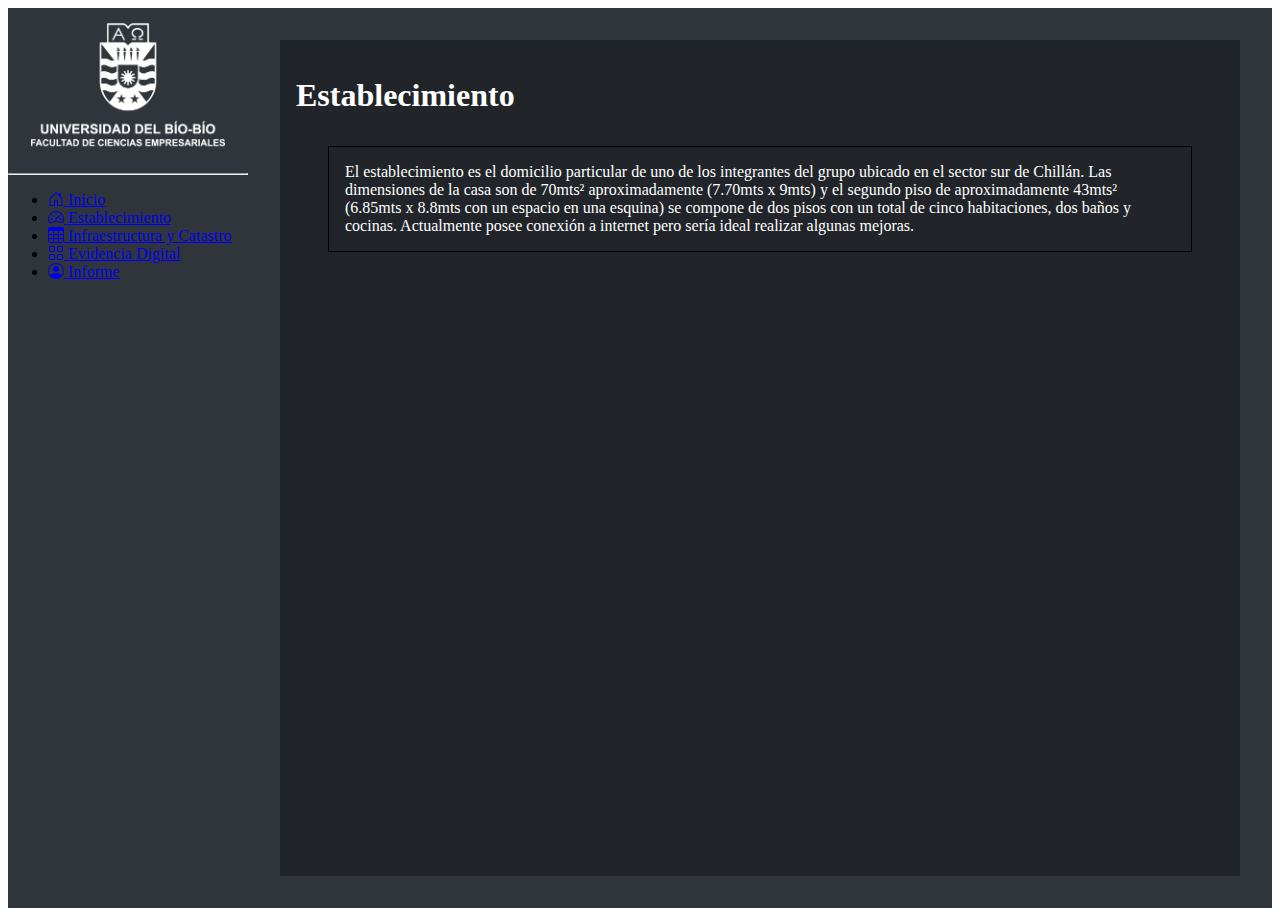
<file: establecimiento.html>
<!doctype html>
<html lang="en">

<head>
    <!-- Required meta tags -->
    <meta charset="utf-8">
    <meta name="viewport" content="width=device-width, initial-scale=1">

    <!-- Bootstrap CSS -->
    <link href="https://cdn.jsdelivr.net/npm/bootstrap@5.0.2/dist/css/bootstrap.min.css" rel="stylesheet"
        integrity="sha384-EVSTQN3/azprG1Anm3QDgpJLIm9Nao0Yz1ztcQTwFspd3yD65VohhpuuCOmLASjC" crossorigin="anonymous">

    <link href="sidebars.css" rel="stylesheet">
    <title>Hello, world!</title>
    <link rel="canonical" href="https://getbootstrap.com/docs/5.0/examples/sidebars/">
    <link rel="stylesheet" href="styles.css">
    
</head>

<body>

    <svg xmlns="http://www.w3.org/2000/svg" style="display: none;">
        <symbol id="bootstrap" viewBox="0 0 118 94">
          <title>Bootstrap</title>
          <path fill-rule="evenodd" clip-rule="evenodd" d="M24.509 0c-6.733 0-11.715 5.893-11.492 12.284.214 6.14-.064 14.092-2.066 20.577C8.943 39.365 5.547 43.485 0 44.014v5.972c5.547.529 8.943 4.649 10.951 11.153 2.002 6.485 2.28 14.437 2.066 20.577C12.794 88.106 17.776 94 24.51 94H93.5c6.733 0 11.714-5.893 11.491-12.284-.214-6.14.064-14.092 2.066-20.577 2.009-6.504 5.396-10.624 10.943-11.153v-5.972c-5.547-.529-8.934-4.649-10.943-11.153-2.002-6.484-2.28-14.437-2.066-20.577C105.214 5.894 100.233 0 93.5 0H24.508zM80 57.863C80 66.663 73.436 72 62.543 72H44a2 2 0 01-2-2V24a2 2 0 012-2h18.437c9.083 0 15.044 4.92 15.044 12.474 0 5.302-4.01 10.049-9.119 10.88v.277C75.317 46.394 80 51.21 80 57.863zM60.521 28.34H49.948v14.934h8.905c6.884 0 10.68-2.772 10.68-7.727 0-4.643-3.264-7.207-9.012-7.207zM49.948 49.2v16.458H60.91c7.167 0 10.964-2.876 10.964-8.281 0-5.406-3.903-8.178-11.425-8.178H49.948z"></path>
        </symbol>
        <symbol id="home" viewBox="0 0 16 16">
          <path d="M8.354 1.146a.5.5 0 0 0-.708 0l-6 6A.5.5 0 0 0 1.5 7.5v7a.5.5 0 0 0 .5.5h4.5a.5.5 0 0 0 .5-.5v-4h2v4a.5.5 0 0 0 .5.5H14a.5.5 0 0 0 .5-.5v-7a.5.5 0 0 0-.146-.354L13 5.793V2.5a.5.5 0 0 0-.5-.5h-1a.5.5 0 0 0-.5.5v1.293L8.354 1.146zM2.5 14V7.707l5.5-5.5 5.5 5.5V14H10v-4a.5.5 0 0 0-.5-.5h-3a.5.5 0 0 0-.5.5v4H2.5z"/>
        </symbol>
        <symbol id="speedometer2" viewBox="0 0 16 16">
          <path d="M8 4a.5.5 0 0 1 .5.5V6a.5.5 0 0 1-1 0V4.5A.5.5 0 0 1 8 4zM3.732 5.732a.5.5 0 0 1 .707 0l.915.914a.5.5 0 1 1-.708.708l-.914-.915a.5.5 0 0 1 0-.707zM2 10a.5.5 0 0 1 .5-.5h1.586a.5.5 0 0 1 0 1H2.5A.5.5 0 0 1 2 10zm9.5 0a.5.5 0 0 1 .5-.5h1.5a.5.5 0 0 1 0 1H12a.5.5 0 0 1-.5-.5zm.754-4.246a.389.389 0 0 0-.527-.02L7.547 9.31a.91.91 0 1 0 1.302 1.258l3.434-4.297a.389.389 0 0 0-.029-.518z"/>
          <path fill-rule="evenodd" d="M0 10a8 8 0 1 1 15.547 2.661c-.442 1.253-1.845 1.602-2.932 1.25C11.309 13.488 9.475 13 8 13c-1.474 0-3.31.488-4.615.911-1.087.352-2.49.003-2.932-1.25A7.988 7.988 0 0 1 0 10zm8-7a7 7 0 0 0-6.603 9.329c.203.575.923.876 1.68.63C4.397 12.533 6.358 12 8 12s3.604.532 4.923.96c.757.245 1.477-.056 1.68-.631A7 7 0 0 0 8 3z"/>
        </symbol>
        <symbol id="table" viewBox="0 0 16 16">
          <path d="M0 2a2 2 0 0 1 2-2h12a2 2 0 0 1 2 2v12a2 2 0 0 1-2 2H2a2 2 0 0 1-2-2V2zm15 2h-4v3h4V4zm0 4h-4v3h4V8zm0 4h-4v3h3a1 1 0 0 0 1-1v-2zm-5 3v-3H6v3h4zm-5 0v-3H1v2a1 1 0 0 0 1 1h3zm-4-4h4V8H1v3zm0-4h4V4H1v3zm5-3v3h4V4H6zm4 4H6v3h4V8z"/>
        </symbol>
        <symbol id="people-circle" viewBox="0 0 16 16">
          <path d="M11 6a3 3 0 1 1-6 0 3 3 0 0 1 6 0z"/>
          <path fill-rule="evenodd" d="M0 8a8 8 0 1 1 16 0A8 8 0 0 1 0 8zm8-7a7 7 0 0 0-5.468 11.37C3.242 11.226 4.805 10 8 10s4.757 1.225 5.468 2.37A7 7 0 0 0 8 1z"/>
        </symbol>
        <symbol id="grid" viewBox="0 0 16 16">
          <path d="M1 2.5A1.5 1.5 0 0 1 2.5 1h3A1.5 1.5 0 0 1 7 2.5v3A1.5 1.5 0 0 1 5.5 7h-3A1.5 1.5 0 0 1 1 5.5v-3zM2.5 2a.5.5 0 0 0-.5.5v3a.5.5 0 0 0 .5.5h3a.5.5 0 0 0 .5-.5v-3a.5.5 0 0 0-.5-.5h-3zm6.5.5A1.5 1.5 0 0 1 10.5 1h3A1.5 1.5 0 0 1 15 2.5v3A1.5 1.5 0 0 1 13.5 7h-3A1.5 1.5 0 0 1 9 5.5v-3zm1.5-.5a.5.5 0 0 0-.5.5v3a.5.5 0 0 0 .5.5h3a.5.5 0 0 0 .5-.5v-3a.5.5 0 0 0-.5-.5h-3zM1 10.5A1.5 1.5 0 0 1 2.5 9h3A1.5 1.5 0 0 1 7 10.5v3A1.5 1.5 0 0 1 5.5 15h-3A1.5 1.5 0 0 1 1 13.5v-3zm1.5-.5a.5.5 0 0 0-.5.5v3a.5.5 0 0 0 .5.5h3a.5.5 0 0 0 .5-.5v-3a.5.5 0 0 0-.5-.5h-3zm6.5.5A1.5 1.5 0 0 1 10.5 9h3a1.5 1.5 0 0 1 1.5 1.5v3a1.5 1.5 0 0 1-1.5 1.5h-3A1.5 1.5 0 0 1 9 13.5v-3zm1.5-.5a.5.5 0 0 0-.5.5v3a.5.5 0 0 0 .5.5h3a.5.5 0 0 0 .5-.5v-3a.5.5 0 0 0-.5-.5h-3z"/>
        </symbol>
        <symbol id="collection" viewBox="0 0 16 16">
          <path d="M2.5 3.5a.5.5 0 0 1 0-1h11a.5.5 0 0 1 0 1h-11zm2-2a.5.5 0 0 1 0-1h7a.5.5 0 0 1 0 1h-7zM0 13a1.5 1.5 0 0 0 1.5 1.5h13A1.5 1.5 0 0 0 16 13V6a1.5 1.5 0 0 0-1.5-1.5h-13A1.5 1.5 0 0 0 0 6v7zm1.5.5A.5.5 0 0 1 1 13V6a.5.5 0 0 1 .5-.5h13a.5.5 0 0 1 .5.5v7a.5.5 0 0 1-.5.5h-13z"/>
        </symbol>
        <symbol id="calendar3" viewBox="0 0 16 16">
          <path d="M14 0H2a2 2 0 0 0-2 2v12a2 2 0 0 0 2 2h12a2 2 0 0 0 2-2V2a2 2 0 0 0-2-2zM1 3.857C1 3.384 1.448 3 2 3h12c.552 0 1 .384 1 .857v10.286c0 .473-.448.857-1 .857H2c-.552 0-1-.384-1-.857V3.857z"/>
          <path d="M6.5 7a1 1 0 1 0 0-2 1 1 0 0 0 0 2zm3 0a1 1 0 1 0 0-2 1 1 0 0 0 0 2zm3 0a1 1 0 1 0 0-2 1 1 0 0 0 0 2zm-9 3a1 1 0 1 0 0-2 1 1 0 0 0 0 2zm3 0a1 1 0 1 0 0-2 1 1 0 0 0 0 2zm3 0a1 1 0 1 0 0-2 1 1 0 0 0 0 2zm3 0a1 1 0 1 0 0-2 1 1 0 0 0 0 2zm-9 3a1 1 0 1 0 0-2 1 1 0 0 0 0 2zm3 0a1 1 0 1 0 0-2 1 1 0 0 0 0 2zm3 0a1 1 0 1 0 0-2 1 1 0 0 0 0 2z"/>
        </symbol>
        <symbol id="chat-quote-fill" viewBox="0 0 16 16">
          <path d="M16 8c0 3.866-3.582 7-8 7a9.06 9.06 0 0 1-2.347-.306c-.584.296-1.925.864-4.181 1.234-.2.032-.352-.176-.273-.362.354-.836.674-1.95.77-2.966C.744 11.37 0 9.76 0 8c0-3.866 3.582-7 8-7s8 3.134 8 7zM7.194 6.766a1.688 1.688 0 0 0-.227-.272 1.467 1.467 0 0 0-.469-.324l-.008-.004A1.785 1.785 0 0 0 5.734 6C4.776 6 4 6.746 4 7.667c0 .92.776 1.666 1.734 1.666.343 0 .662-.095.931-.26-.137.389-.39.804-.81 1.22a.405.405 0 0 0 .011.59c.173.16.447.155.614-.01 1.334-1.329 1.37-2.758.941-3.706a2.461 2.461 0 0 0-.227-.4zM11 9.073c-.136.389-.39.804-.81 1.22a.405.405 0 0 0 .012.59c.172.16.446.155.613-.01 1.334-1.329 1.37-2.758.942-3.706a2.466 2.466 0 0 0-.228-.4 1.686 1.686 0 0 0-.227-.273 1.466 1.466 0 0 0-.469-.324l-.008-.004A1.785 1.785 0 0 0 10.07 6c-.957 0-1.734.746-1.734 1.667 0 .92.777 1.666 1.734 1.666.343 0 .662-.095.931-.26z"/>
        </symbol>
        <symbol id="cpu-fill" viewBox="0 0 16 16">
          <path d="M6.5 6a.5.5 0 0 0-.5.5v3a.5.5 0 0 0 .5.5h3a.5.5 0 0 0 .5-.5v-3a.5.5 0 0 0-.5-.5h-3z"/>
          <path d="M5.5.5a.5.5 0 0 0-1 0V2A2.5 2.5 0 0 0 2 4.5H.5a.5.5 0 0 0 0 1H2v1H.5a.5.5 0 0 0 0 1H2v1H.5a.5.5 0 0 0 0 1H2v1H.5a.5.5 0 0 0 0 1H2A2.5 2.5 0 0 0 4.5 14v1.5a.5.5 0 0 0 1 0V14h1v1.5a.5.5 0 0 0 1 0V14h1v1.5a.5.5 0 0 0 1 0V14h1v1.5a.5.5 0 0 0 1 0V14a2.5 2.5 0 0 0 2.5-2.5h1.5a.5.5 0 0 0 0-1H14v-1h1.5a.5.5 0 0 0 0-1H14v-1h1.5a.5.5 0 0 0 0-1H14v-1h1.5a.5.5 0 0 0 0-1H14A2.5 2.5 0 0 0 11.5 2V.5a.5.5 0 0 0-1 0V2h-1V.5a.5.5 0 0 0-1 0V2h-1V.5a.5.5 0 0 0-1 0V2h-1V.5zm1 4.5h3A1.5 1.5 0 0 1 11 6.5v3A1.5 1.5 0 0 1 9.5 11h-3A1.5 1.5 0 0 1 5 9.5v-3A1.5 1.5 0 0 1 6.5 5z"/>
        </symbol>
        <symbol id="gear-fill" viewBox="0 0 16 16">
          <path d="M9.405 1.05c-.413-1.4-2.397-1.4-2.81 0l-.1.34a1.464 1.464 0 0 1-2.105.872l-.31-.17c-1.283-.698-2.686.705-1.987 1.987l.169.311c.446.82.023 1.841-.872 2.105l-.34.1c-1.4.413-1.4 2.397 0 2.81l.34.1a1.464 1.464 0 0 1 .872 2.105l-.17.31c-.698 1.283.705 2.686 1.987 1.987l.311-.169a1.464 1.464 0 0 1 2.105.872l.1.34c.413 1.4 2.397 1.4 2.81 0l.1-.34a1.464 1.464 0 0 1 2.105-.872l.31.17c1.283.698 2.686-.705 1.987-1.987l-.169-.311a1.464 1.464 0 0 1 .872-2.105l.34-.1c1.4-.413 1.4-2.397 0-2.81l-.34-.1a1.464 1.464 0 0 1-.872-2.105l.17-.31c.698-1.283-.705-2.686-1.987-1.987l-.311.169a1.464 1.464 0 0 1-2.105-.872l-.1-.34zM8 10.93a2.929 2.929 0 1 1 0-5.86 2.929 2.929 0 0 1 0 5.858z"/>
        </symbol>
        <symbol id="speedometer" viewBox="0 0 16 16">
          <path d="M8 2a.5.5 0 0 1 .5.5V4a.5.5 0 0 1-1 0V2.5A.5.5 0 0 1 8 2zM3.732 3.732a.5.5 0 0 1 .707 0l.915.914a.5.5 0 1 1-.708.708l-.914-.915a.5.5 0 0 1 0-.707zM2 8a.5.5 0 0 1 .5-.5h1.586a.5.5 0 0 1 0 1H2.5A.5.5 0 0 1 2 8zm9.5 0a.5.5 0 0 1 .5-.5h1.5a.5.5 0 0 1 0 1H12a.5.5 0 0 1-.5-.5zm.754-4.246a.389.389 0 0 0-.527-.02L7.547 7.31A.91.91 0 1 0 8.85 8.569l3.434-4.297a.389.389 0 0 0-.029-.518z"/>
          <path fill-rule="evenodd" d="M6.664 15.889A8 8 0 1 1 9.336.11a8 8 0 0 1-2.672 15.78zm-4.665-4.283A11.945 11.945 0 0 1 8 10c2.186 0 4.236.585 6.001 1.606a7 7 0 1 0-12.002 0z"/>
        </symbol>
        <symbol id="toggles2" viewBox="0 0 16 16">
          <path d="M9.465 10H12a2 2 0 1 1 0 4H9.465c.34-.588.535-1.271.535-2 0-.729-.195-1.412-.535-2z"/>
          <path d="M6 15a3 3 0 1 0 0-6 3 3 0 0 0 0 6zm0 1a4 4 0 1 1 0-8 4 4 0 0 1 0 8zm.535-10a3.975 3.975 0 0 1-.409-1H4a1 1 0 0 1 0-2h2.126c.091-.355.23-.69.41-1H4a2 2 0 1 0 0 4h2.535z"/>
          <path d="M14 4a4 4 0 1 1-8 0 4 4 0 0 1 8 0z"/>
        </symbol>
        <symbol id="tools" viewBox="0 0 16 16">
          <path d="M1 0L0 1l2.2 3.081a1 1 0 0 0 .815.419h.07a1 1 0 0 1 .708.293l2.675 2.675-2.617 2.654A3.003 3.003 0 0 0 0 13a3 3 0 1 0 5.878-.851l2.654-2.617.968.968-.305.914a1 1 0 0 0 .242 1.023l3.356 3.356a1 1 0 0 0 1.414 0l1.586-1.586a1 1 0 0 0 0-1.414l-3.356-3.356a1 1 0 0 0-1.023-.242L10.5 9.5l-.96-.96 2.68-2.643A3.005 3.005 0 0 0 16 3c0-.269-.035-.53-.102-.777l-2.14 2.141L12 4l-.364-1.757L13.777.102a3 3 0 0 0-3.675 3.68L7.462 6.46 4.793 3.793a1 1 0 0 1-.293-.707v-.071a1 1 0 0 0-.419-.814L1 0zm9.646 10.646a.5.5 0 0 1 .708 0l3 3a.5.5 0 0 1-.708.708l-3-3a.5.5 0 0 1 0-.708zM3 11l.471.242.529.026.287.445.445.287.026.529L5 13l-.242.471-.026.529-.445.287-.287.445-.529.026L3 15l-.471-.242L2 14.732l-.287-.445L1.268 14l-.026-.529L1 13l.242-.471.026-.529.445-.287.287-.445.529-.026L3 11z"/>
        </symbol>
        <symbol id="chevron-right" viewBox="0 0 16 16">
          <path fill-rule="evenodd" d="M4.646 1.646a.5.5 0 0 1 .708 0l6 6a.5.5 0 0 1 0 .708l-6 6a.5.5 0 0 1-.708-.708L10.293 8 4.646 2.354a.5.5 0 0 1 0-.708z"/>
        </symbol>
        <symbol id="geo-fill" viewBox="0 0 16 16">
          <path fill-rule="evenodd" d="M4 4a4 4 0 1 1 4.5 3.969V13.5a.5.5 0 0 1-1 0V7.97A4 4 0 0 1 4 3.999zm2.493 8.574a.5.5 0 0 1-.411.575c-.712.118-1.28.295-1.655.493a1.319 1.319 0 0 0-.37.265.301.301 0 0 0-.057.09V14l.002.008a.147.147 0 0 0 .016.033.617.617 0 0 0 .145.15c.165.13.435.27.813.395.751.25 1.82.414 3.024.414s2.273-.163 3.024-.414c.378-.126.648-.265.813-.395a.619.619 0 0 0 .146-.15.148.148 0 0 0 .015-.033L12 14v-.004a.301.301 0 0 0-.057-.09 1.318 1.318 0 0 0-.37-.264c-.376-.198-.943-.375-1.655-.493a.5.5 0 1 1 .164-.986c.77.127 1.452.328 1.957.594C12.5 13 13 13.4 13 14c0 .426-.26.752-.544.977-.29.228-.68.413-1.116.558-.878.293-2.059.465-3.34.465-1.281 0-2.462-.172-3.34-.465-.436-.145-.826-.33-1.116-.558C3.26 14.752 3 14.426 3 14c0-.599.5-1 .961-1.243.505-.266 1.187-.467 1.957-.594a.5.5 0 0 1 .575.411z"/>
        </symbol>
      </svg>

    <style>


        .bd-placeholder-img {
            font-size: 1.125rem;
            text-anchor: middle;
            -webkit-user-select: none;
            -moz-user-select: none;
            user-select: none;
        }

        @media (min-width: 768px) {
            .bd-placeholder-img-lg {
                font-size: 3.5rem;
            }
        }
    </style>
    <main>


        <div class="d-flex flex-column flex-shrink-0 p-3 text-white bg-dark" style="width: 280px; height: auto;">
            <a href="/" class="d-flex align-items-center mb-3 mb-md-0 me-md-auto text-white text-decoration-none">
                <img src="img/logo-face-blanco.png" style="width: 15em;" alt="">

            </a>
            <hr>
            <ul class="nav nav-pills flex-column mb-auto">
                <li class="nav-item">
                    <a href="index.html" class="nav-link text-white" aria-current="page">
                        <svg class="bi me-2" width="16" height="16">
                            <use xlink:href="#home" />
                        </svg>
                        Inicio
                    </a>
                </li>
                <li>
                    <a href="establecimiento.html" class="nav-link active">
                        <svg class="bi me-2" width="16" height="16">
                            <use xlink:href="#speedometer2" />
                        </svg>
                        Establecimiento
                    </a>
                </li>
                <li>
                    <a href="catastro.html" class="nav-link text-white">
                        <svg class="bi me-2" width="16" height="16">
                            <use xlink:href="#table" />
                        </svg>
                        Infraestructura y Catastro
                    </a>
                </li>
                <li>
                    <a href="establecimiento.html" class="nav-link text-white">
                        <svg class="bi me-2" width="16" height="16">
                            <use xlink:href="#grid" />
                        </svg>
                            Evidencia Digital
                    </a>
                </li>
                <li>
                    <a href="informe.html" class="nav-link text-white">
                        <svg class="bi me-2" width="16" height="16">
                            <use xlink:href="#people-circle" />
                        </svg>
                        Informe
                    </a>
                </li>


            </ul>

        </div>

        <div class="container-principal">
            <div class="titulo text-center">
                <h1>Establecimiento</h1>
            </div>
            <div class="contenido">
              El establecimiento es el domicilio particular de uno de los integrantes del grupo ubicado en el sector sur de Chillán.
              Las dimensiones de la casa son de 70mts² aproximadamente (7.70mts x 9mts) y el segundo piso de aproximadamente 43mts² (6.85mts x 8.8mts con un espacio en una esquina) se compone de dos pisos con un total de cinco habitaciones, dos baños y cocinas.
              Actualmente posee conexión a internet pero sería ideal realizar algunas mejoras. 
            </div>
        </div>
        
    </main>
    
    <!-- Optional JavaScript; choose one of the two! -->

    <!-- Option 1: Bootstrap Bundle with Popper -->
    <script src="https://cdn.jsdelivr.net/npm/bootstrap@5.0.2/dist/js/bootstrap.bundle.min.js"
        integrity="sha384-MrcW6ZMFYlzcLA8Nl+NtUVF0sA7MsXsP1UyJoMp4YLEuNSfAP+JcXn/tWtIaxVXM"
        crossorigin="anonymous"></script>

    <!-- Option 2: Separate Popper and Bootstrap JS -->
    <!--
    <script src="https://cdn.jsdelivr.net/npm/@popperjs/core@2.9.2/dist/umd/popper.min.js" integrity="sha384-IQsoLXl5PILFhosVNubq5LC7Qb9DXgDA9i+tQ8Zj3iwWAwPtgFTxbJ8NT4GN1R8p" crossorigin="anonymous"></script>
    <script src="https://cdn.jsdelivr.net/npm/bootstrap@5.0.2/dist/js/bootstrap.min.js" integrity="sha384-cVKIPhGWiC2Al4u+LWgxfKTRIcfu0JTxR+EQDz/bgldoEyl4H0zUF0QKbrJ0EcQF" crossorigin="anonymous"></script>
    -->
    <script src="sidebars.js"></script>
</body>

</html>
</file>
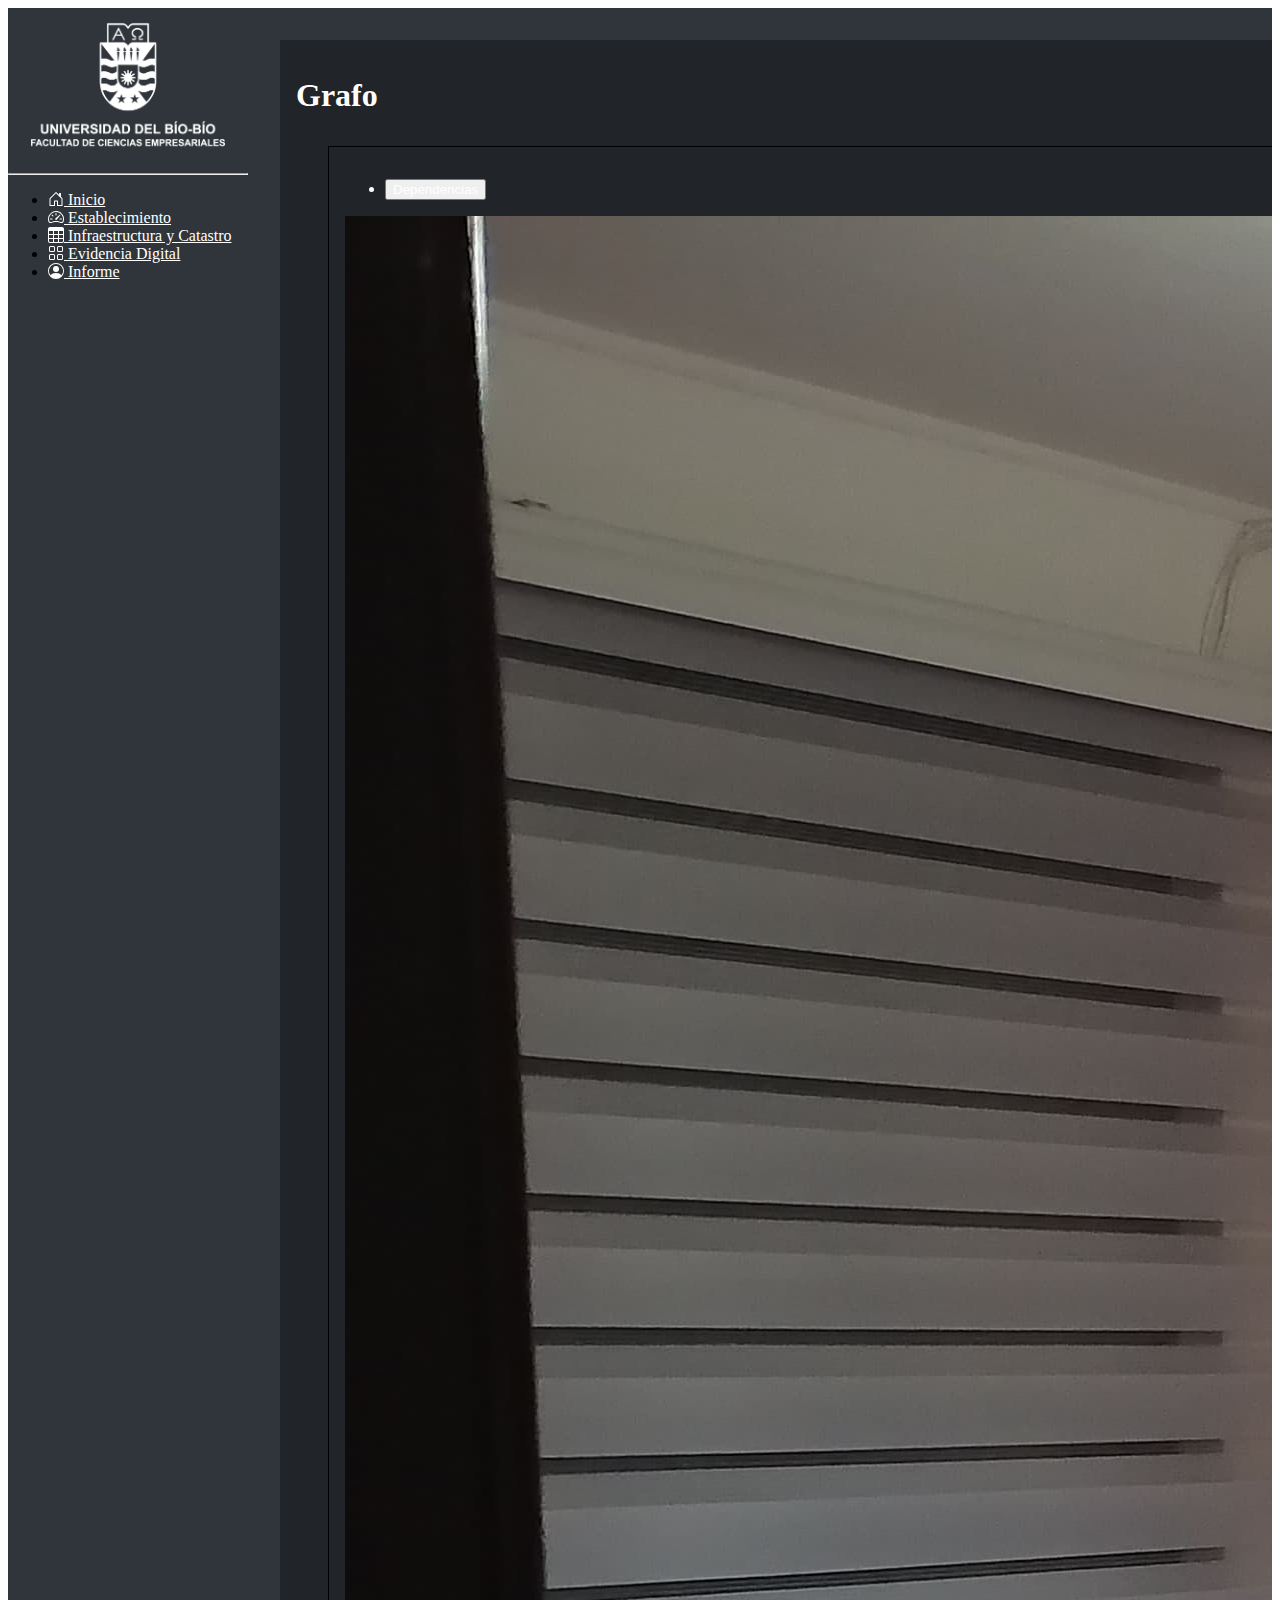
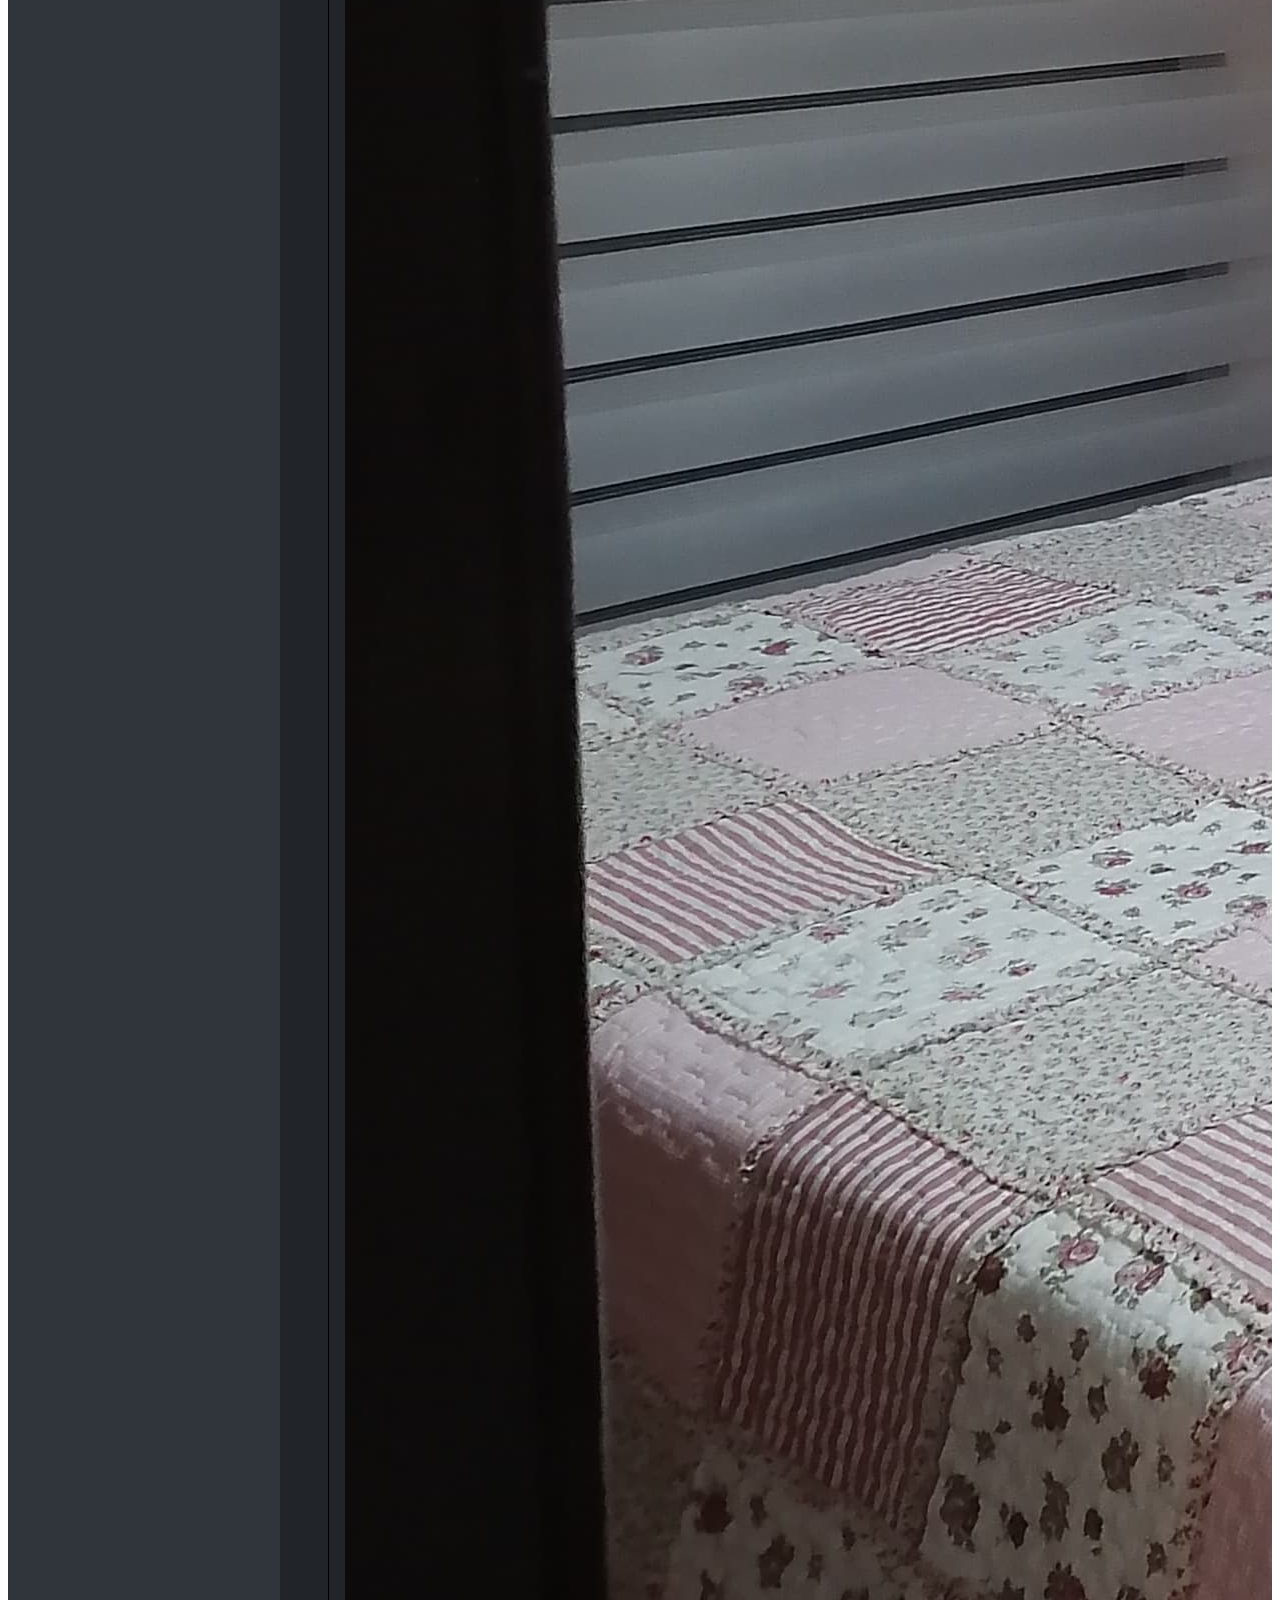
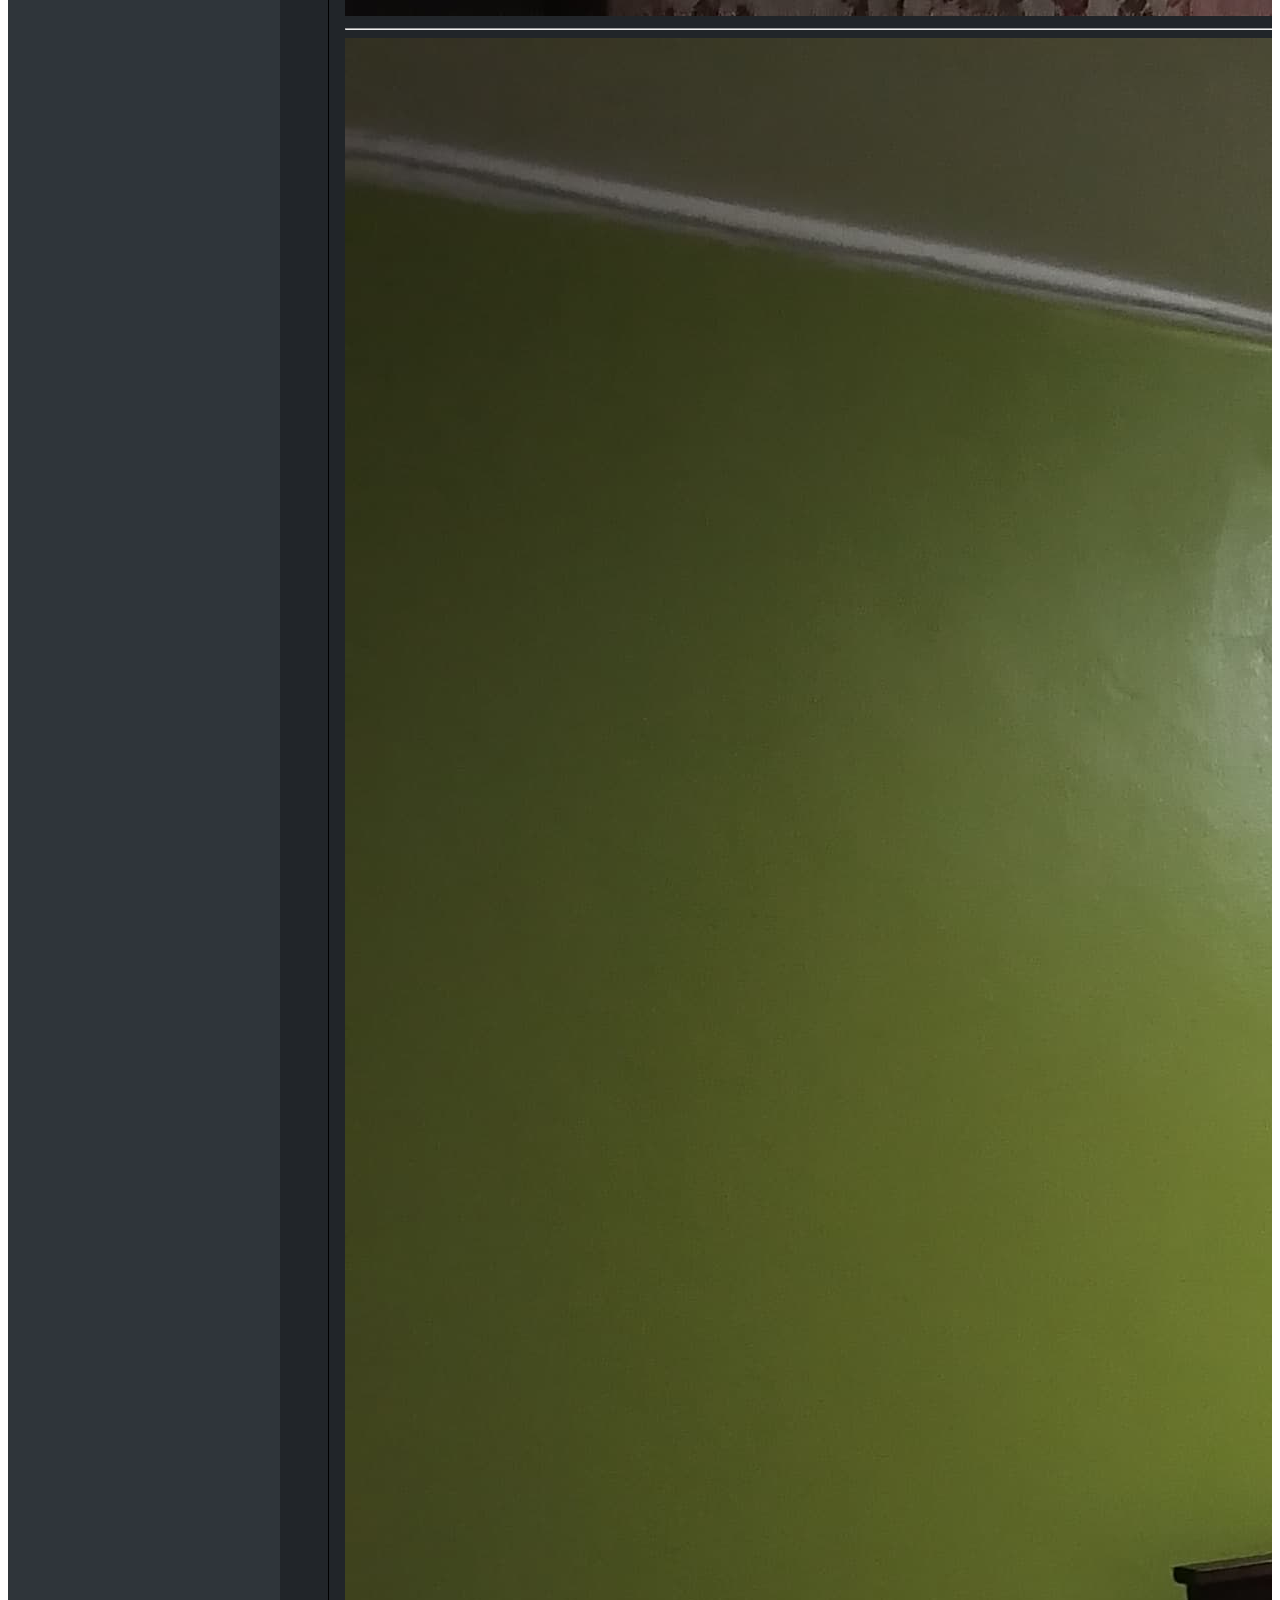
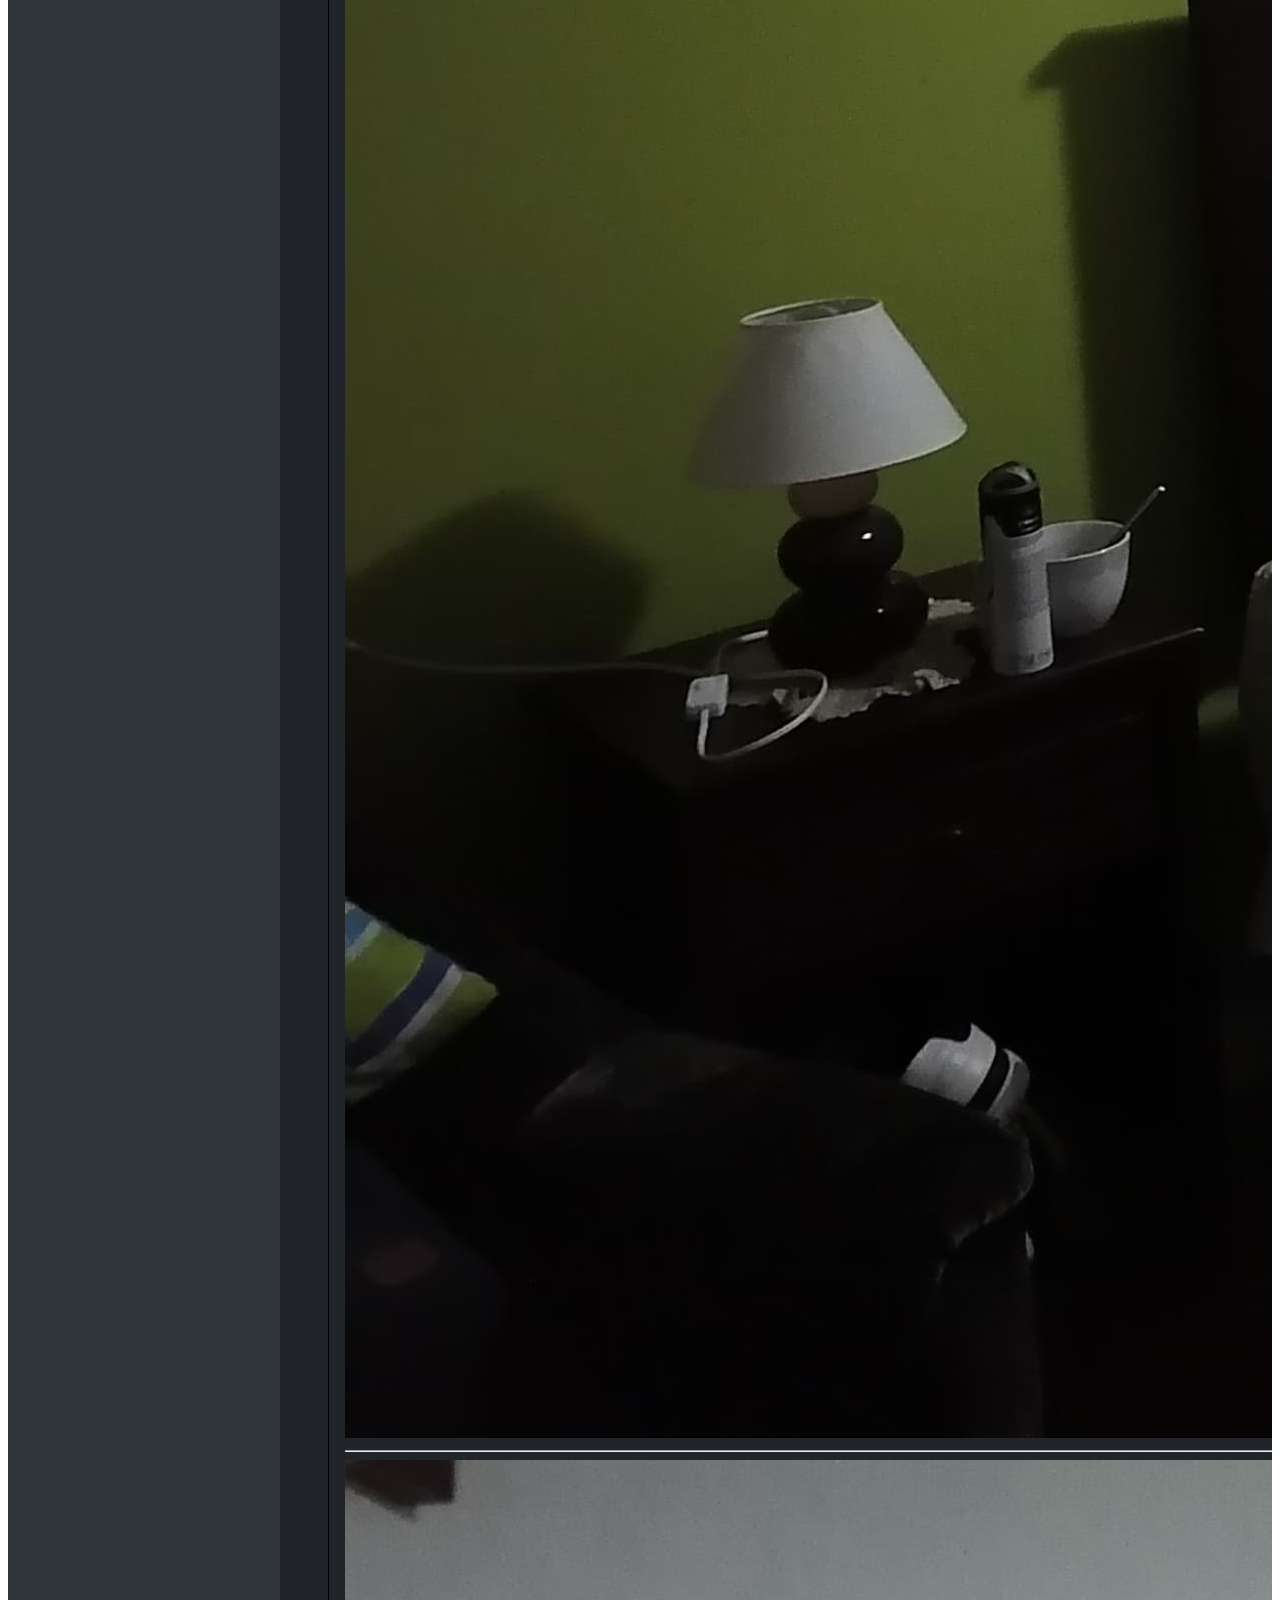
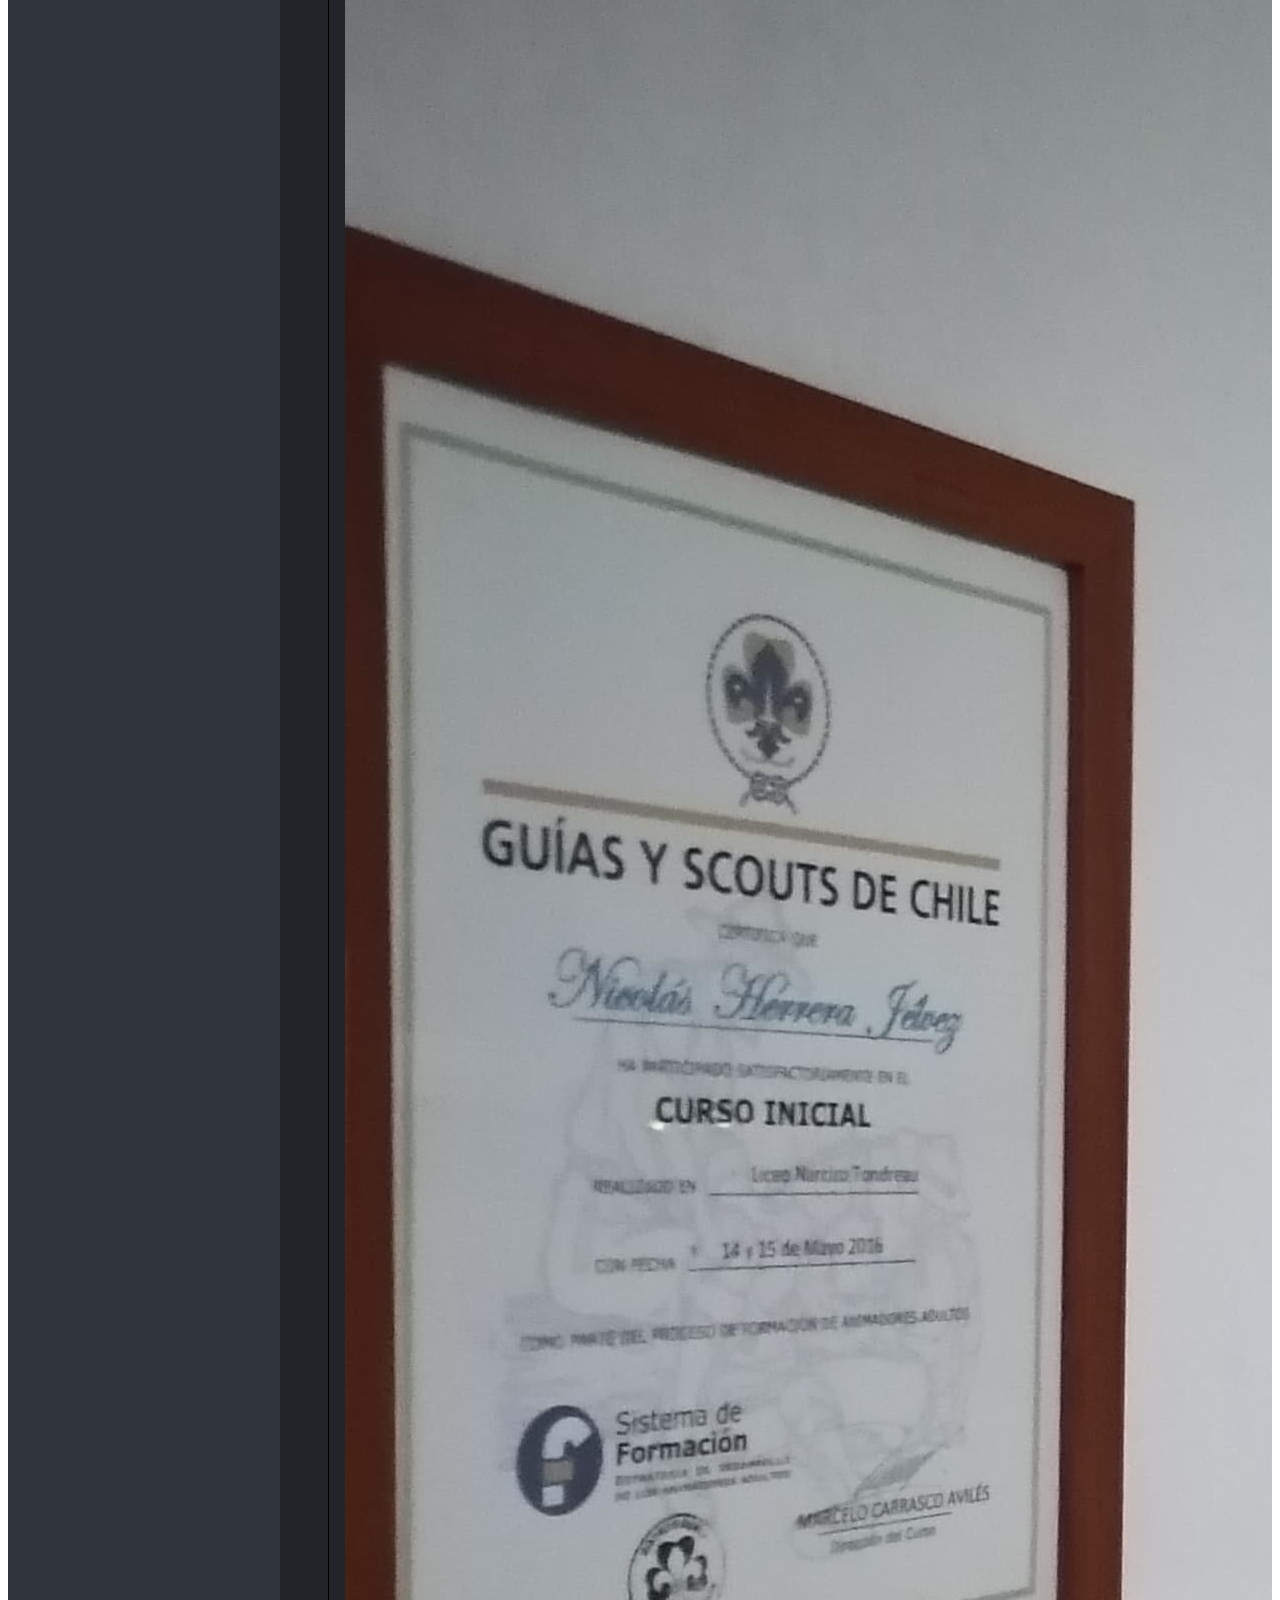
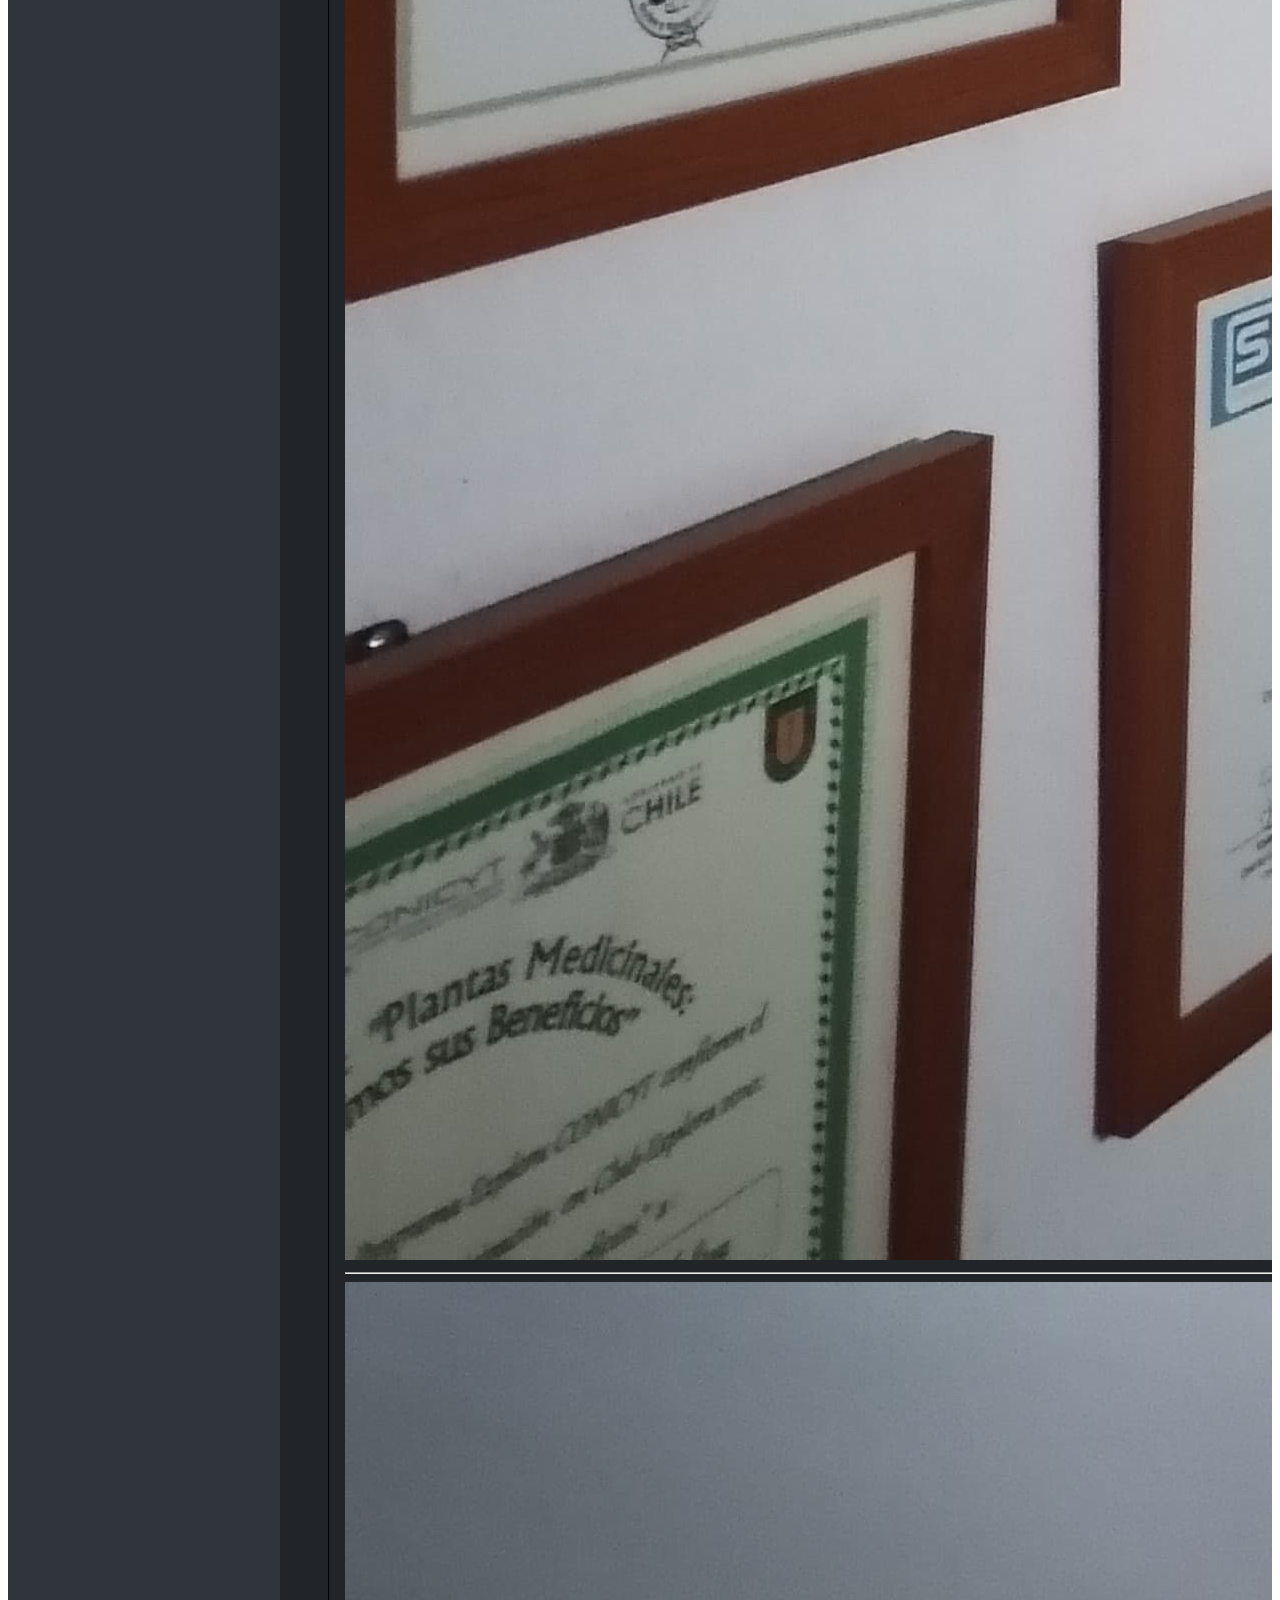
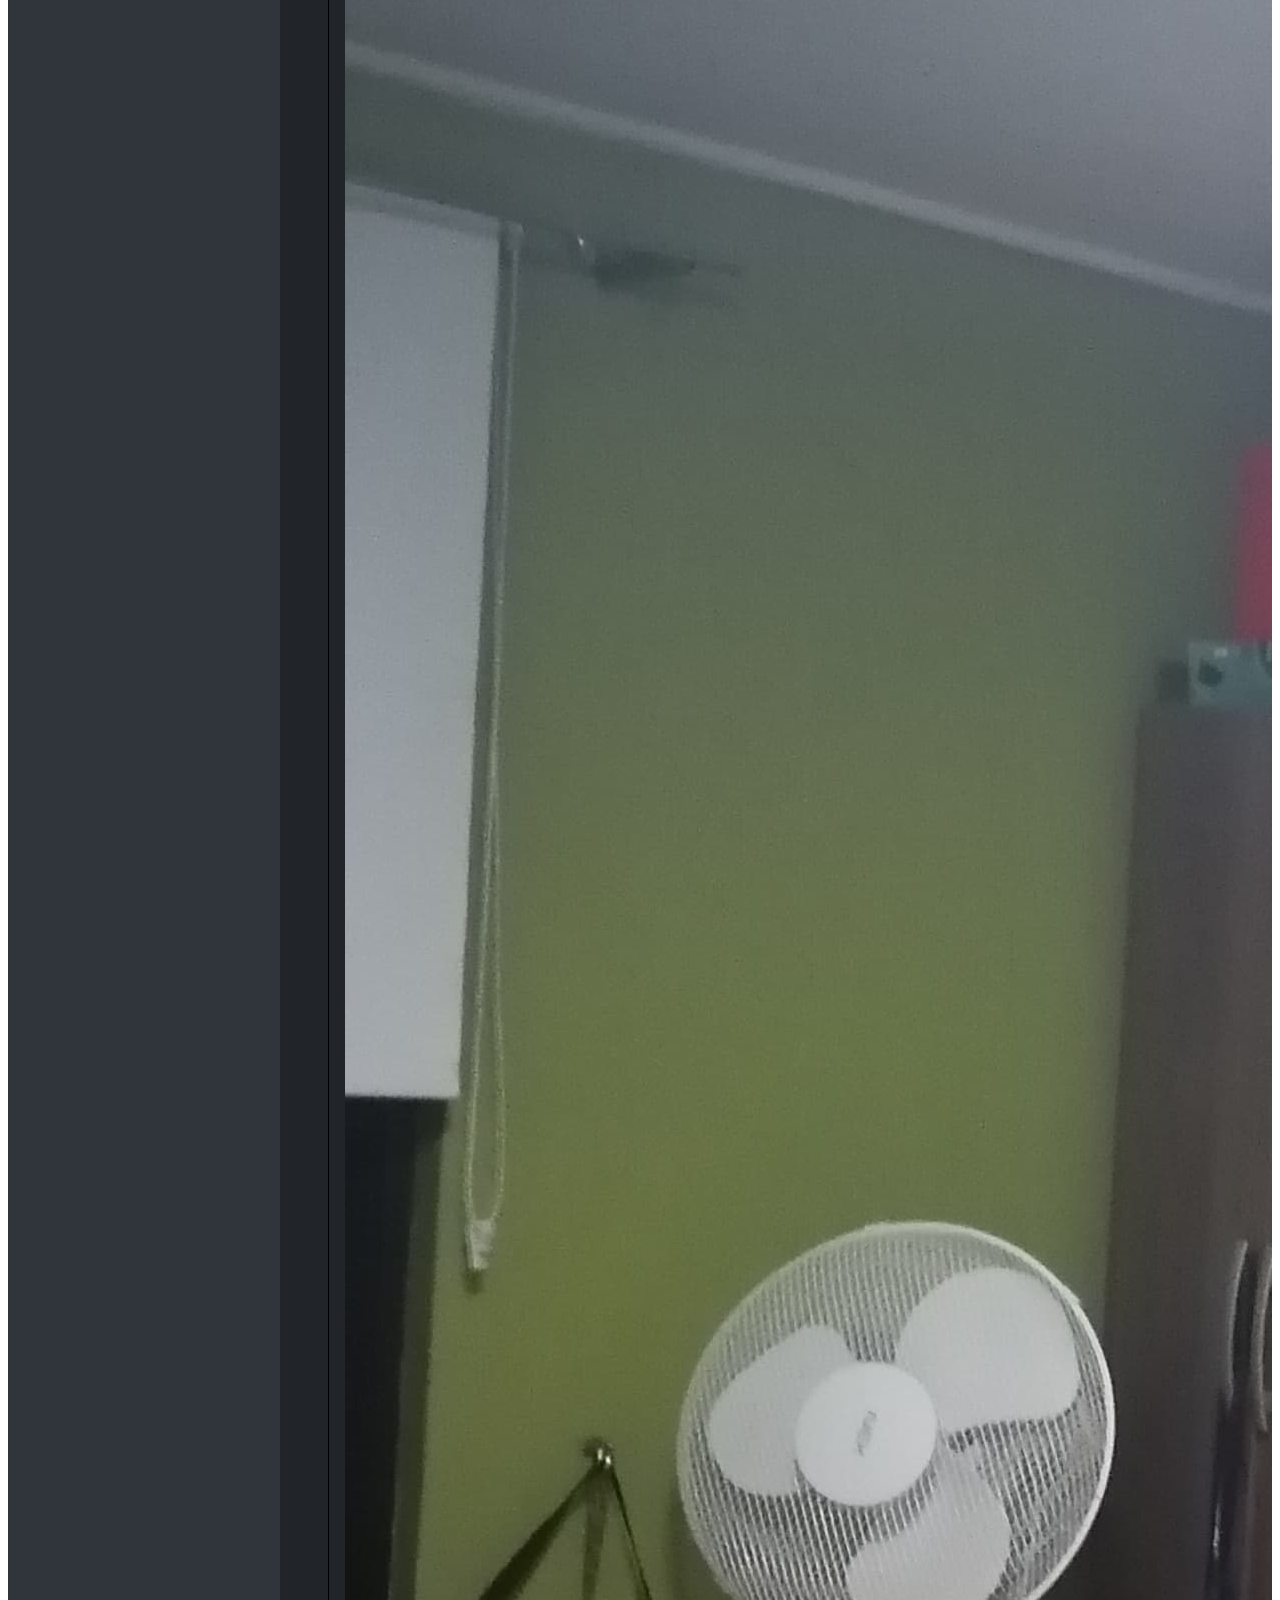
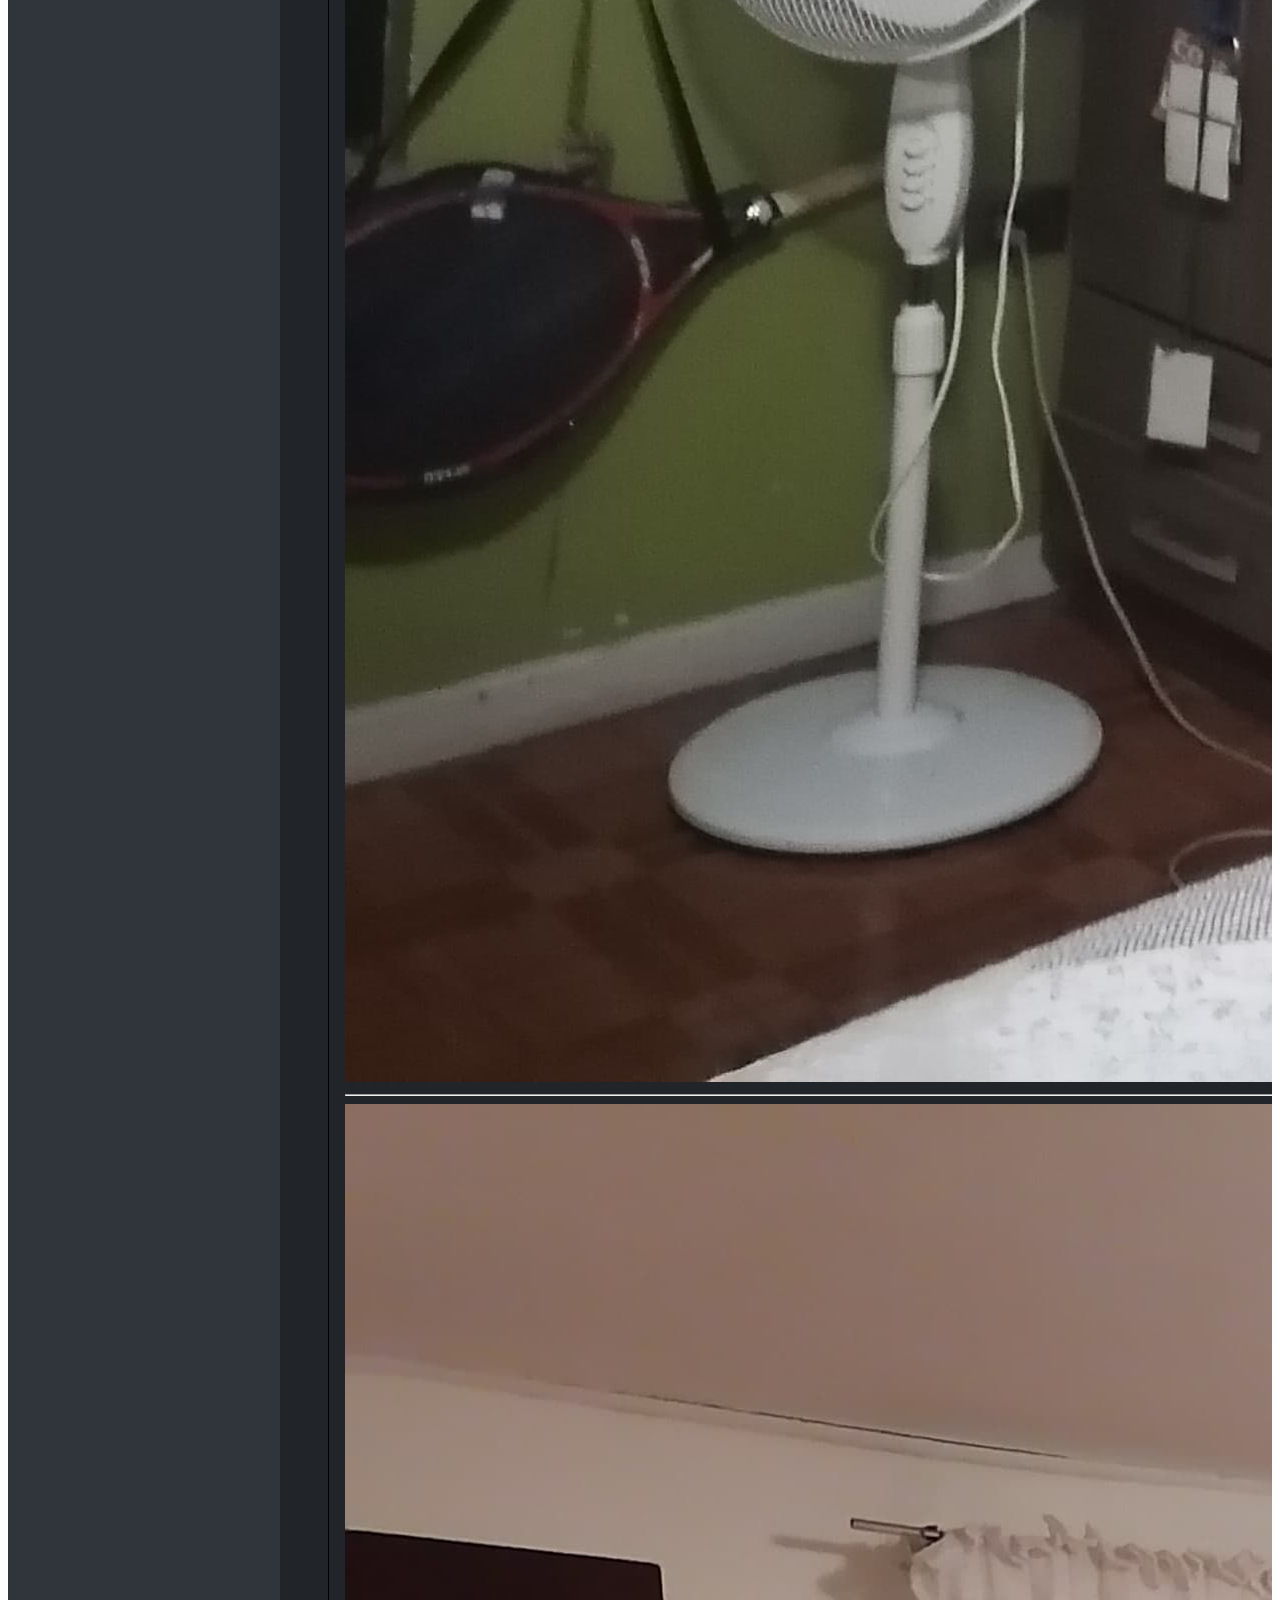
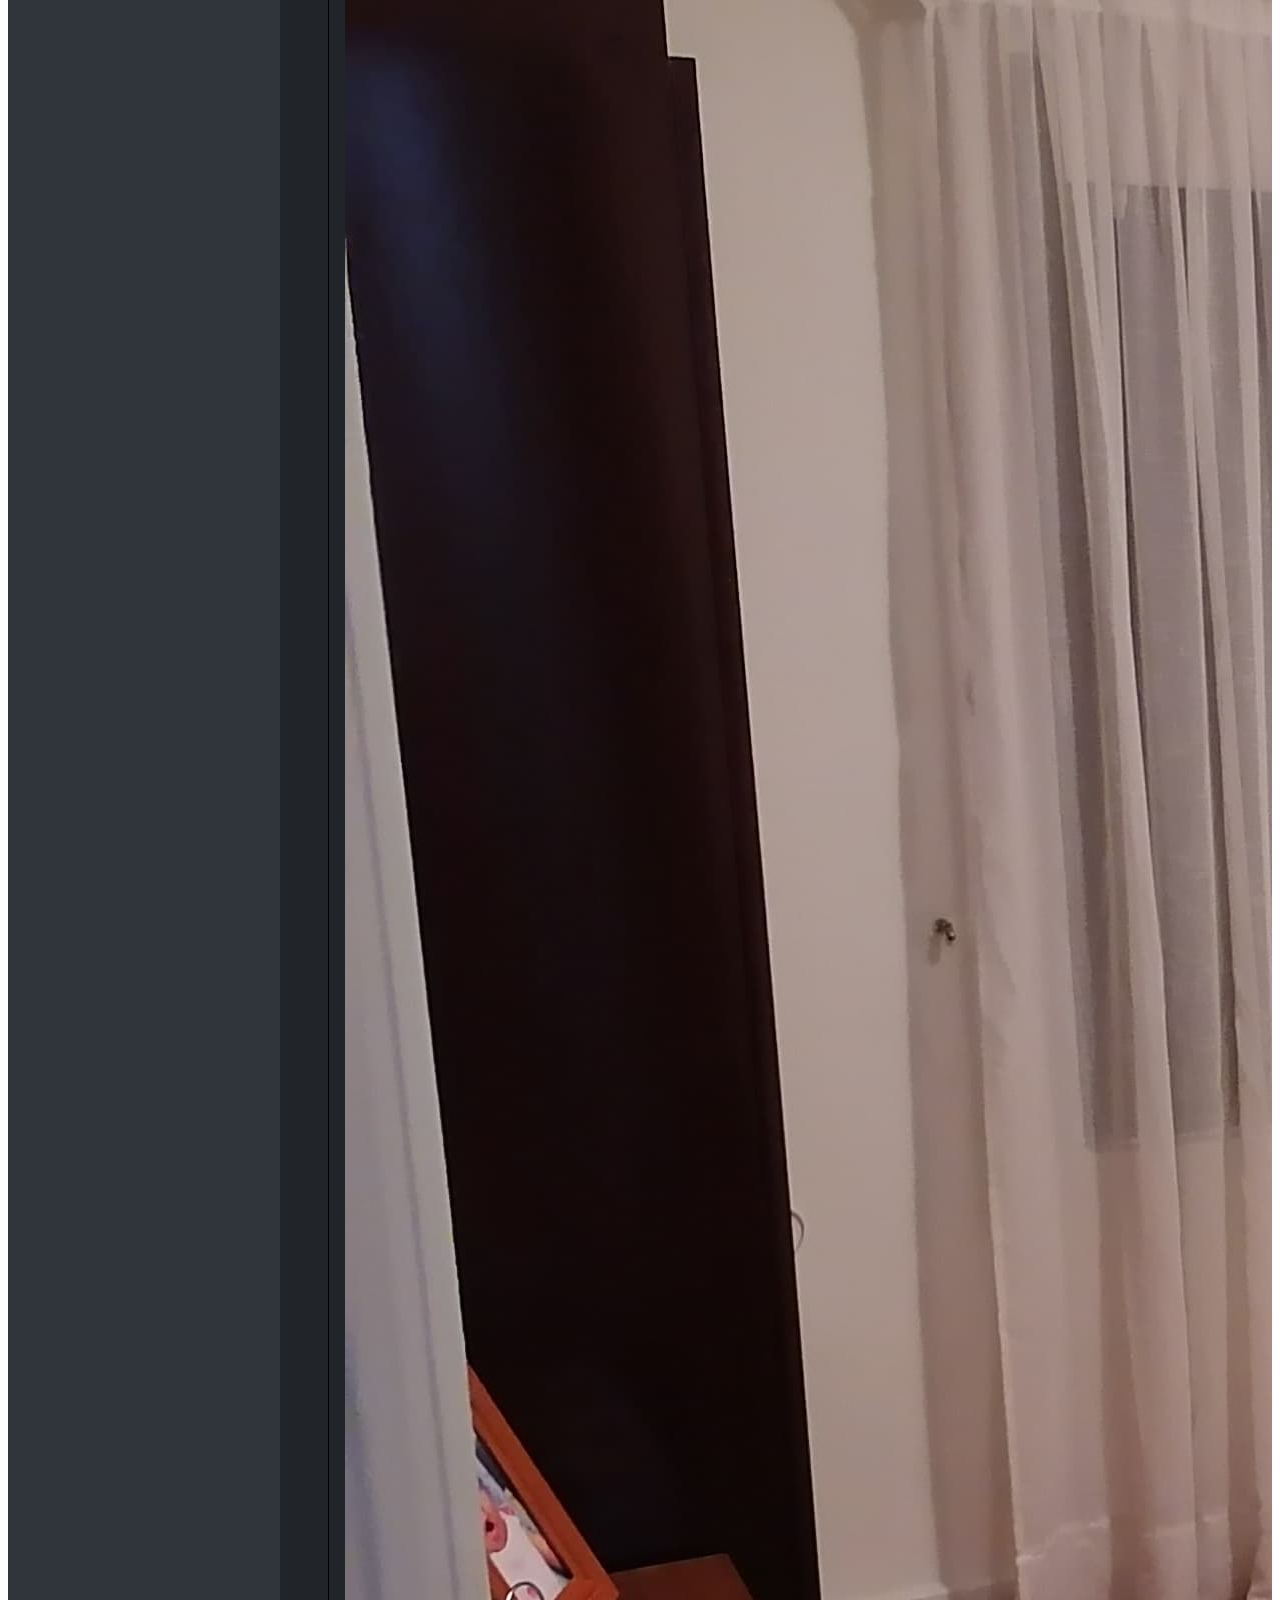
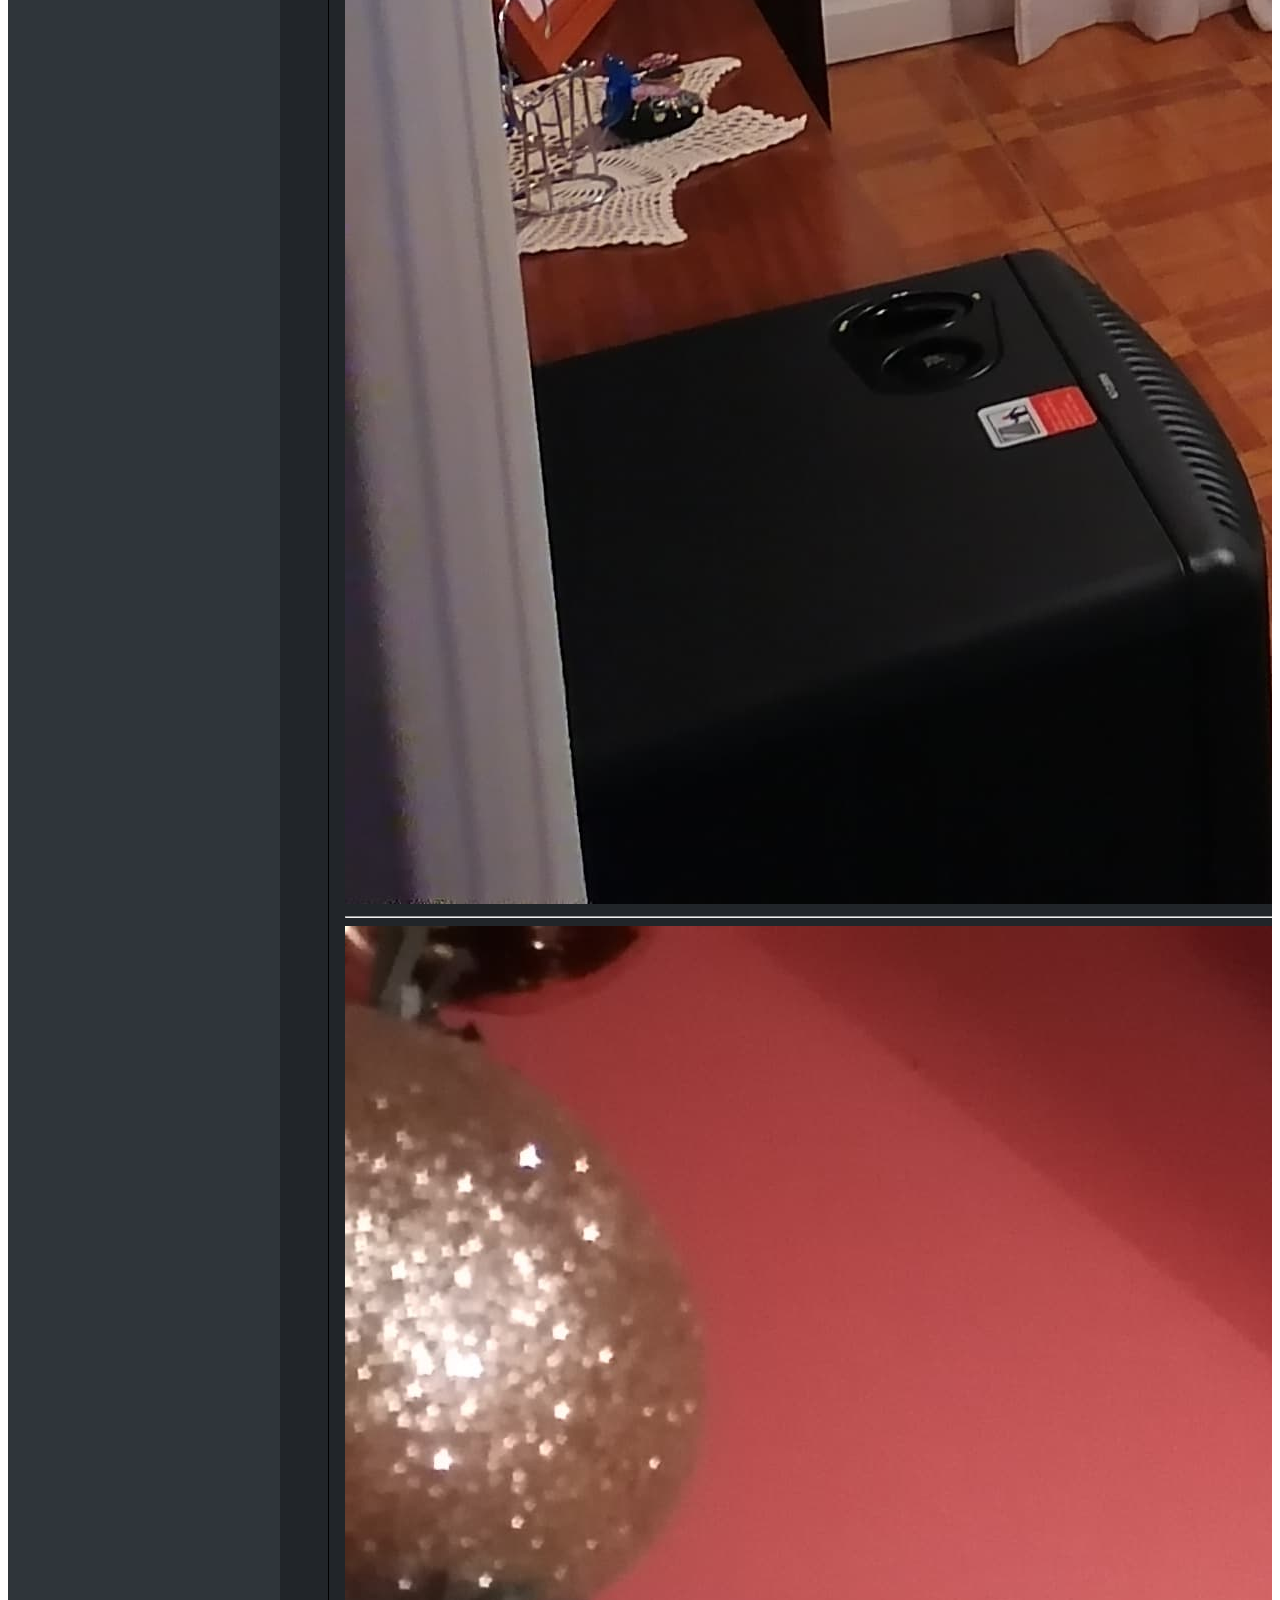
<file: evidencia.html>
<!doctype html>
<html lang="en">

<head>
    <!-- Required meta tags -->
    <meta charset="utf-8">
    <meta name="viewport" content="width=device-width, initial-scale=1">

    <!-- Bootstrap CSS -->
    <link href="https://cdn.jsdelivr.net/npm/bootstrap@5.0.2/dist/css/bootstrap.min.css" rel="stylesheet"
        integrity="sha384-EVSTQN3/azprG1Anm3QDgpJLIm9Nao0Yz1ztcQTwFspd3yD65VohhpuuCOmLASjC" crossorigin="anonymous">

    <link href="sidebars.css" rel="stylesheet">
    <title>Hello, world!</title>
    <link rel="canonical" href="https://getbootstrap.com/docs/5.0/examples/sidebars/">
    <link rel="stylesheet" href="styles.css">
    
</head>

<body>

    <svg xmlns="http://www.w3.org/2000/svg" style="display: none;">
        <symbol id="bootstrap" viewBox="0 0 118 94">
          <title>Bootstrap</title>
          <path fill-rule="evenodd" clip-rule="evenodd" d="M24.509 0c-6.733 0-11.715 5.893-11.492 12.284.214 6.14-.064 14.092-2.066 20.577C8.943 39.365 5.547 43.485 0 44.014v5.972c5.547.529 8.943 4.649 10.951 11.153 2.002 6.485 2.28 14.437 2.066 20.577C12.794 88.106 17.776 94 24.51 94H93.5c6.733 0 11.714-5.893 11.491-12.284-.214-6.14.064-14.092 2.066-20.577 2.009-6.504 5.396-10.624 10.943-11.153v-5.972c-5.547-.529-8.934-4.649-10.943-11.153-2.002-6.484-2.28-14.437-2.066-20.577C105.214 5.894 100.233 0 93.5 0H24.508zM80 57.863C80 66.663 73.436 72 62.543 72H44a2 2 0 01-2-2V24a2 2 0 012-2h18.437c9.083 0 15.044 4.92 15.044 12.474 0 5.302-4.01 10.049-9.119 10.88v.277C75.317 46.394 80 51.21 80 57.863zM60.521 28.34H49.948v14.934h8.905c6.884 0 10.68-2.772 10.68-7.727 0-4.643-3.264-7.207-9.012-7.207zM49.948 49.2v16.458H60.91c7.167 0 10.964-2.876 10.964-8.281 0-5.406-3.903-8.178-11.425-8.178H49.948z"></path>
        </symbol>
        <symbol id="home" viewBox="0 0 16 16">
          <path d="M8.354 1.146a.5.5 0 0 0-.708 0l-6 6A.5.5 0 0 0 1.5 7.5v7a.5.5 0 0 0 .5.5h4.5a.5.5 0 0 0 .5-.5v-4h2v4a.5.5 0 0 0 .5.5H14a.5.5 0 0 0 .5-.5v-7a.5.5 0 0 0-.146-.354L13 5.793V2.5a.5.5 0 0 0-.5-.5h-1a.5.5 0 0 0-.5.5v1.293L8.354 1.146zM2.5 14V7.707l5.5-5.5 5.5 5.5V14H10v-4a.5.5 0 0 0-.5-.5h-3a.5.5 0 0 0-.5.5v4H2.5z"/>
        </symbol>
        <symbol id="speedometer2" viewBox="0 0 16 16">
          <path d="M8 4a.5.5 0 0 1 .5.5V6a.5.5 0 0 1-1 0V4.5A.5.5 0 0 1 8 4zM3.732 5.732a.5.5 0 0 1 .707 0l.915.914a.5.5 0 1 1-.708.708l-.914-.915a.5.5 0 0 1 0-.707zM2 10a.5.5 0 0 1 .5-.5h1.586a.5.5 0 0 1 0 1H2.5A.5.5 0 0 1 2 10zm9.5 0a.5.5 0 0 1 .5-.5h1.5a.5.5 0 0 1 0 1H12a.5.5 0 0 1-.5-.5zm.754-4.246a.389.389 0 0 0-.527-.02L7.547 9.31a.91.91 0 1 0 1.302 1.258l3.434-4.297a.389.389 0 0 0-.029-.518z"/>
          <path fill-rule="evenodd" d="M0 10a8 8 0 1 1 15.547 2.661c-.442 1.253-1.845 1.602-2.932 1.25C11.309 13.488 9.475 13 8 13c-1.474 0-3.31.488-4.615.911-1.087.352-2.49.003-2.932-1.25A7.988 7.988 0 0 1 0 10zm8-7a7 7 0 0 0-6.603 9.329c.203.575.923.876 1.68.63C4.397 12.533 6.358 12 8 12s3.604.532 4.923.96c.757.245 1.477-.056 1.68-.631A7 7 0 0 0 8 3z"/>
        </symbol>
        <symbol id="table" viewBox="0 0 16 16">
          <path d="M0 2a2 2 0 0 1 2-2h12a2 2 0 0 1 2 2v12a2 2 0 0 1-2 2H2a2 2 0 0 1-2-2V2zm15 2h-4v3h4V4zm0 4h-4v3h4V8zm0 4h-4v3h3a1 1 0 0 0 1-1v-2zm-5 3v-3H6v3h4zm-5 0v-3H1v2a1 1 0 0 0 1 1h3zm-4-4h4V8H1v3zm0-4h4V4H1v3zm5-3v3h4V4H6zm4 4H6v3h4V8z"/>
        </symbol>
        <symbol id="people-circle" viewBox="0 0 16 16">
          <path d="M11 6a3 3 0 1 1-6 0 3 3 0 0 1 6 0z"/>
          <path fill-rule="evenodd" d="M0 8a8 8 0 1 1 16 0A8 8 0 0 1 0 8zm8-7a7 7 0 0 0-5.468 11.37C3.242 11.226 4.805 10 8 10s4.757 1.225 5.468 2.37A7 7 0 0 0 8 1z"/>
        </symbol>
        <symbol id="grid" viewBox="0 0 16 16">
          <path d="M1 2.5A1.5 1.5 0 0 1 2.5 1h3A1.5 1.5 0 0 1 7 2.5v3A1.5 1.5 0 0 1 5.5 7h-3A1.5 1.5 0 0 1 1 5.5v-3zM2.5 2a.5.5 0 0 0-.5.5v3a.5.5 0 0 0 .5.5h3a.5.5 0 0 0 .5-.5v-3a.5.5 0 0 0-.5-.5h-3zm6.5.5A1.5 1.5 0 0 1 10.5 1h3A1.5 1.5 0 0 1 15 2.5v3A1.5 1.5 0 0 1 13.5 7h-3A1.5 1.5 0 0 1 9 5.5v-3zm1.5-.5a.5.5 0 0 0-.5.5v3a.5.5 0 0 0 .5.5h3a.5.5 0 0 0 .5-.5v-3a.5.5 0 0 0-.5-.5h-3zM1 10.5A1.5 1.5 0 0 1 2.5 9h3A1.5 1.5 0 0 1 7 10.5v3A1.5 1.5 0 0 1 5.5 15h-3A1.5 1.5 0 0 1 1 13.5v-3zm1.5-.5a.5.5 0 0 0-.5.5v3a.5.5 0 0 0 .5.5h3a.5.5 0 0 0 .5-.5v-3a.5.5 0 0 0-.5-.5h-3zm6.5.5A1.5 1.5 0 0 1 10.5 9h3a1.5 1.5 0 0 1 1.5 1.5v3a1.5 1.5 0 0 1-1.5 1.5h-3A1.5 1.5 0 0 1 9 13.5v-3zm1.5-.5a.5.5 0 0 0-.5.5v3a.5.5 0 0 0 .5.5h3a.5.5 0 0 0 .5-.5v-3a.5.5 0 0 0-.5-.5h-3z"/>
        </symbol>
        <symbol id="collection" viewBox="0 0 16 16">
          <path d="M2.5 3.5a.5.5 0 0 1 0-1h11a.5.5 0 0 1 0 1h-11zm2-2a.5.5 0 0 1 0-1h7a.5.5 0 0 1 0 1h-7zM0 13a1.5 1.5 0 0 0 1.5 1.5h13A1.5 1.5 0 0 0 16 13V6a1.5 1.5 0 0 0-1.5-1.5h-13A1.5 1.5 0 0 0 0 6v7zm1.5.5A.5.5 0 0 1 1 13V6a.5.5 0 0 1 .5-.5h13a.5.5 0 0 1 .5.5v7a.5.5 0 0 1-.5.5h-13z"/>
        </symbol>
        <symbol id="calendar3" viewBox="0 0 16 16">
          <path d="M14 0H2a2 2 0 0 0-2 2v12a2 2 0 0 0 2 2h12a2 2 0 0 0 2-2V2a2 2 0 0 0-2-2zM1 3.857C1 3.384 1.448 3 2 3h12c.552 0 1 .384 1 .857v10.286c0 .473-.448.857-1 .857H2c-.552 0-1-.384-1-.857V3.857z"/>
          <path d="M6.5 7a1 1 0 1 0 0-2 1 1 0 0 0 0 2zm3 0a1 1 0 1 0 0-2 1 1 0 0 0 0 2zm3 0a1 1 0 1 0 0-2 1 1 0 0 0 0 2zm-9 3a1 1 0 1 0 0-2 1 1 0 0 0 0 2zm3 0a1 1 0 1 0 0-2 1 1 0 0 0 0 2zm3 0a1 1 0 1 0 0-2 1 1 0 0 0 0 2zm3 0a1 1 0 1 0 0-2 1 1 0 0 0 0 2zm-9 3a1 1 0 1 0 0-2 1 1 0 0 0 0 2zm3 0a1 1 0 1 0 0-2 1 1 0 0 0 0 2zm3 0a1 1 0 1 0 0-2 1 1 0 0 0 0 2z"/>
        </symbol>
        <symbol id="chat-quote-fill" viewBox="0 0 16 16">
          <path d="M16 8c0 3.866-3.582 7-8 7a9.06 9.06 0 0 1-2.347-.306c-.584.296-1.925.864-4.181 1.234-.2.032-.352-.176-.273-.362.354-.836.674-1.95.77-2.966C.744 11.37 0 9.76 0 8c0-3.866 3.582-7 8-7s8 3.134 8 7zM7.194 6.766a1.688 1.688 0 0 0-.227-.272 1.467 1.467 0 0 0-.469-.324l-.008-.004A1.785 1.785 0 0 0 5.734 6C4.776 6 4 6.746 4 7.667c0 .92.776 1.666 1.734 1.666.343 0 .662-.095.931-.26-.137.389-.39.804-.81 1.22a.405.405 0 0 0 .011.59c.173.16.447.155.614-.01 1.334-1.329 1.37-2.758.941-3.706a2.461 2.461 0 0 0-.227-.4zM11 9.073c-.136.389-.39.804-.81 1.22a.405.405 0 0 0 .012.59c.172.16.446.155.613-.01 1.334-1.329 1.37-2.758.942-3.706a2.466 2.466 0 0 0-.228-.4 1.686 1.686 0 0 0-.227-.273 1.466 1.466 0 0 0-.469-.324l-.008-.004A1.785 1.785 0 0 0 10.07 6c-.957 0-1.734.746-1.734 1.667 0 .92.777 1.666 1.734 1.666.343 0 .662-.095.931-.26z"/>
        </symbol>
        <symbol id="cpu-fill" viewBox="0 0 16 16">
          <path d="M6.5 6a.5.5 0 0 0-.5.5v3a.5.5 0 0 0 .5.5h3a.5.5 0 0 0 .5-.5v-3a.5.5 0 0 0-.5-.5h-3z"/>
          <path d="M5.5.5a.5.5 0 0 0-1 0V2A2.5 2.5 0 0 0 2 4.5H.5a.5.5 0 0 0 0 1H2v1H.5a.5.5 0 0 0 0 1H2v1H.5a.5.5 0 0 0 0 1H2v1H.5a.5.5 0 0 0 0 1H2A2.5 2.5 0 0 0 4.5 14v1.5a.5.5 0 0 0 1 0V14h1v1.5a.5.5 0 0 0 1 0V14h1v1.5a.5.5 0 0 0 1 0V14h1v1.5a.5.5 0 0 0 1 0V14a2.5 2.5 0 0 0 2.5-2.5h1.5a.5.5 0 0 0 0-1H14v-1h1.5a.5.5 0 0 0 0-1H14v-1h1.5a.5.5 0 0 0 0-1H14v-1h1.5a.5.5 0 0 0 0-1H14A2.5 2.5 0 0 0 11.5 2V.5a.5.5 0 0 0-1 0V2h-1V.5a.5.5 0 0 0-1 0V2h-1V.5a.5.5 0 0 0-1 0V2h-1V.5zm1 4.5h3A1.5 1.5 0 0 1 11 6.5v3A1.5 1.5 0 0 1 9.5 11h-3A1.5 1.5 0 0 1 5 9.5v-3A1.5 1.5 0 0 1 6.5 5z"/>
        </symbol>
        <symbol id="gear-fill" viewBox="0 0 16 16">
          <path d="M9.405 1.05c-.413-1.4-2.397-1.4-2.81 0l-.1.34a1.464 1.464 0 0 1-2.105.872l-.31-.17c-1.283-.698-2.686.705-1.987 1.987l.169.311c.446.82.023 1.841-.872 2.105l-.34.1c-1.4.413-1.4 2.397 0 2.81l.34.1a1.464 1.464 0 0 1 .872 2.105l-.17.31c-.698 1.283.705 2.686 1.987 1.987l.311-.169a1.464 1.464 0 0 1 2.105.872l.1.34c.413 1.4 2.397 1.4 2.81 0l.1-.34a1.464 1.464 0 0 1 2.105-.872l.31.17c1.283.698 2.686-.705 1.987-1.987l-.169-.311a1.464 1.464 0 0 1 .872-2.105l.34-.1c1.4-.413 1.4-2.397 0-2.81l-.34-.1a1.464 1.464 0 0 1-.872-2.105l.17-.31c.698-1.283-.705-2.686-1.987-1.987l-.311.169a1.464 1.464 0 0 1-2.105-.872l-.1-.34zM8 10.93a2.929 2.929 0 1 1 0-5.86 2.929 2.929 0 0 1 0 5.858z"/>
        </symbol>
        <symbol id="speedometer" viewBox="0 0 16 16">
          <path d="M8 2a.5.5 0 0 1 .5.5V4a.5.5 0 0 1-1 0V2.5A.5.5 0 0 1 8 2zM3.732 3.732a.5.5 0 0 1 .707 0l.915.914a.5.5 0 1 1-.708.708l-.914-.915a.5.5 0 0 1 0-.707zM2 8a.5.5 0 0 1 .5-.5h1.586a.5.5 0 0 1 0 1H2.5A.5.5 0 0 1 2 8zm9.5 0a.5.5 0 0 1 .5-.5h1.5a.5.5 0 0 1 0 1H12a.5.5 0 0 1-.5-.5zm.754-4.246a.389.389 0 0 0-.527-.02L7.547 7.31A.91.91 0 1 0 8.85 8.569l3.434-4.297a.389.389 0 0 0-.029-.518z"/>
          <path fill-rule="evenodd" d="M6.664 15.889A8 8 0 1 1 9.336.11a8 8 0 0 1-2.672 15.78zm-4.665-4.283A11.945 11.945 0 0 1 8 10c2.186 0 4.236.585 6.001 1.606a7 7 0 1 0-12.002 0z"/>
        </symbol>
        <symbol id="toggles2" viewBox="0 0 16 16">
          <path d="M9.465 10H12a2 2 0 1 1 0 4H9.465c.34-.588.535-1.271.535-2 0-.729-.195-1.412-.535-2z"/>
          <path d="M6 15a3 3 0 1 0 0-6 3 3 0 0 0 0 6zm0 1a4 4 0 1 1 0-8 4 4 0 0 1 0 8zm.535-10a3.975 3.975 0 0 1-.409-1H4a1 1 0 0 1 0-2h2.126c.091-.355.23-.69.41-1H4a2 2 0 1 0 0 4h2.535z"/>
          <path d="M14 4a4 4 0 1 1-8 0 4 4 0 0 1 8 0z"/>
        </symbol>
        <symbol id="tools" viewBox="0 0 16 16">
          <path d="M1 0L0 1l2.2 3.081a1 1 0 0 0 .815.419h.07a1 1 0 0 1 .708.293l2.675 2.675-2.617 2.654A3.003 3.003 0 0 0 0 13a3 3 0 1 0 5.878-.851l2.654-2.617.968.968-.305.914a1 1 0 0 0 .242 1.023l3.356 3.356a1 1 0 0 0 1.414 0l1.586-1.586a1 1 0 0 0 0-1.414l-3.356-3.356a1 1 0 0 0-1.023-.242L10.5 9.5l-.96-.96 2.68-2.643A3.005 3.005 0 0 0 16 3c0-.269-.035-.53-.102-.777l-2.14 2.141L12 4l-.364-1.757L13.777.102a3 3 0 0 0-3.675 3.68L7.462 6.46 4.793 3.793a1 1 0 0 1-.293-.707v-.071a1 1 0 0 0-.419-.814L1 0zm9.646 10.646a.5.5 0 0 1 .708 0l3 3a.5.5 0 0 1-.708.708l-3-3a.5.5 0 0 1 0-.708zM3 11l.471.242.529.026.287.445.445.287.026.529L5 13l-.242.471-.026.529-.445.287-.287.445-.529.026L3 15l-.471-.242L2 14.732l-.287-.445L1.268 14l-.026-.529L1 13l.242-.471.026-.529.445-.287.287-.445.529-.026L3 11z"/>
        </symbol>
        <symbol id="chevron-right" viewBox="0 0 16 16">
          <path fill-rule="evenodd" d="M4.646 1.646a.5.5 0 0 1 .708 0l6 6a.5.5 0 0 1 0 .708l-6 6a.5.5 0 0 1-.708-.708L10.293 8 4.646 2.354a.5.5 0 0 1 0-.708z"/>
        </symbol>
        <symbol id="geo-fill" viewBox="0 0 16 16">
          <path fill-rule="evenodd" d="M4 4a4 4 0 1 1 4.5 3.969V13.5a.5.5 0 0 1-1 0V7.97A4 4 0 0 1 4 3.999zm2.493 8.574a.5.5 0 0 1-.411.575c-.712.118-1.28.295-1.655.493a1.319 1.319 0 0 0-.37.265.301.301 0 0 0-.057.09V14l.002.008a.147.147 0 0 0 .016.033.617.617 0 0 0 .145.15c.165.13.435.27.813.395.751.25 1.82.414 3.024.414s2.273-.163 3.024-.414c.378-.126.648-.265.813-.395a.619.619 0 0 0 .146-.15.148.148 0 0 0 .015-.033L12 14v-.004a.301.301 0 0 0-.057-.09 1.318 1.318 0 0 0-.37-.264c-.376-.198-.943-.375-1.655-.493a.5.5 0 1 1 .164-.986c.77.127 1.452.328 1.957.594C12.5 13 13 13.4 13 14c0 .426-.26.752-.544.977-.29.228-.68.413-1.116.558-.878.293-2.059.465-3.34.465-1.281 0-2.462-.172-3.34-.465-.436-.145-.826-.33-1.116-.558C3.26 14.752 3 14.426 3 14c0-.599.5-1 .961-1.243.505-.266 1.187-.467 1.957-.594a.5.5 0 0 1 .575.411z"/>
        </symbol>
      </svg>

    <style>


        .bd-placeholder-img {
            font-size: 1.125rem;
            text-anchor: middle;
            -webkit-user-select: none;
            -moz-user-select: none;
            user-select: none;
        }

        @media (min-width: 768px) {
            .bd-placeholder-img-lg {
                font-size: 3.5rem;
            }
        }
    </style>
    <main>


        <div class="d-flex flex-column flex-shrink-0 p-3 text-white bg-dark" style="width: 280px; height: auto;">
            <a href="/" class="d-flex align-items-center mb-3 mb-md-0 me-md-auto text-white text-decoration-none">
                <img src="img/logo-face-blanco.png" style="width: 15em;" alt="">

            </a>
            <hr>
            <ul class="nav nav-pills flex-column mb-auto">
                <li class="nav-item">
                    <a href="index.html" class="nav-link text-white aria-current="page">
                        <svg class="bi me-2" width="16" height="16">
                            <use xlink:href="#home" />
                        </svg>
                        Inicio
                    </a>
                </li>
                <li>
                    <a href="establecimiento.html" class="nav-link text-white">
                        <svg class="bi me-2" width="16" height="16">
                            <use xlink:href="#speedometer2" />
                        </svg>
                        Establecimiento
                    </a>
                </li>
                <li>
                    <a href="catastro.html" class="nav-link text-white">
                        <svg class="bi me-2" width="16" height="16">
                            <use xlink:href="#table" />
                        </svg>
                        Infraestructura y Catastro
                    </a>
                </li>
                <li>
                    <a href="evidencia.html" class="nav-link active">
                        <svg class="bi me-2" width="16" height="16">
                            <use xlink:href="#grid" />
                        </svg>
                            Evidencia Digital
                    </a>
                </li>
                <li>
                    <a href="informe.html" class="nav-link text-white">
                        <svg class="bi me-2" width="16" height="16">
                            <use xlink:href="#people-circle" />
                        </svg>
                        Informe
                    </a>
                </li>


            </ul>

        </div>

        <div class="container-principal">
            <div class="titulo text-center">
                <h1>Grafo</h1>
            </div>
            <div class="contenido">
                <style>
                    .nav-link{
                        color: white;
                    }
                    .nav-link:hover{
                        color: white;
                    }
                </style>
                <ul class="nav nav-tabs" id="myTab" role="tablist">

                    <li class="nav-item" role="presentation">
                      <button class="nav-link active" id="profile-tab" data-bs-toggle="tab" data-bs-target="#profile" type="button" role="tab" aria-controls="profile" aria-selected="false">Dependencias</button>
                    </li>
                  </ul>
                  <div class="tab-content" id="myTabContent">
                    <div class="tab-pane fade show active" id="profile" role="tabpanel" aria-labelledby="profile-tab" style="margin-top: 1em;"><img class="img-fluid" src="img/1.jpg" alt=""><hr><img class="img-fluid" src="img/2.jpg" alt=""><hr><img class="img-fluid" src="img/3.jpg" alt=""><hr><img class="img-fluid" src="img/4.jpg" alt=""><hr><img class="img-fluid" src="img/5.jpg" alt=""><hr><img class="img-fluid" src="img/6.jpg" alt=""><hr><img class="img-fluid" src="img/7.jpg" alt=""><hr><img class="img-fluid" src="img/8.jpg" alt=""><hr><img class="img-fluid" src="img/9.jpg" alt=""><hr><img class="img-fluid" src="img/10.jpg" alt=""><hr><img class="img-fluid" src="img/11.jpg" alt=""><hr><img class="img-fluid" src="img/12.jpg" alt=""><hr><img class="img-fluid" src="img/13.jpg" alt=""></div>
                    
                  </div>            </div>
        </div>
        
    </main>
    
    <!-- Optional JavaScript; choose one of the two! -->

    <!-- Option 1: Bootstrap Bundle with Popper -->
    <script src="https://cdn.jsdelivr.net/npm/bootstrap@5.0.2/dist/js/bootstrap.bundle.min.js"
        integrity="sha384-MrcW6ZMFYlzcLA8Nl+NtUVF0sA7MsXsP1UyJoMp4YLEuNSfAP+JcXn/tWtIaxVXM"
        crossorigin="anonymous"></script>

    <!-- Option 2: Separate Popper and Bootstrap JS -->
    <!--
    <script src="https://cdn.jsdelivr.net/npm/@popperjs/core@2.9.2/dist/umd/popper.min.js" integrity="sha384-IQsoLXl5PILFhosVNubq5LC7Qb9DXgDA9i+tQ8Zj3iwWAwPtgFTxbJ8NT4GN1R8p" crossorigin="anonymous"></script>
    <script src="https://cdn.jsdelivr.net/npm/bootstrap@5.0.2/dist/js/bootstrap.min.js" integrity="sha384-cVKIPhGWiC2Al4u+LWgxfKTRIcfu0JTxR+EQDz/bgldoEyl4H0zUF0QKbrJ0EcQF" crossorigin="anonymous"></script>
    -->
    <script src="sidebars.js"></script>
</body>

</html>
</file>
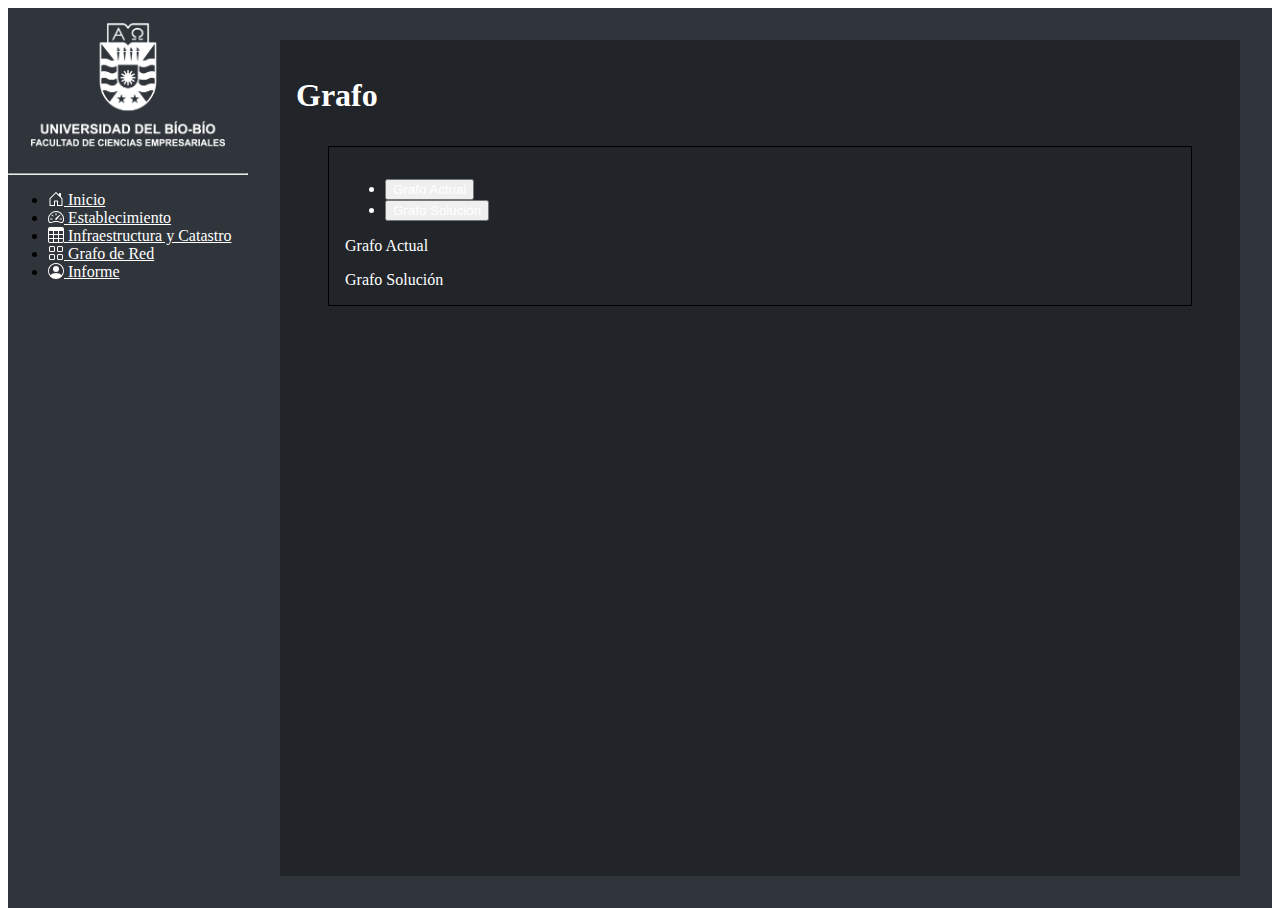
<file: grafo.html>
<!doctype html>
<html lang="en">

<head>
    <!-- Required meta tags -->
    <meta charset="utf-8">
    <meta name="viewport" content="width=device-width, initial-scale=1">

    <!-- Bootstrap CSS -->
    <link href="https://cdn.jsdelivr.net/npm/bootstrap@5.0.2/dist/css/bootstrap.min.css" rel="stylesheet"
        integrity="sha384-EVSTQN3/azprG1Anm3QDgpJLIm9Nao0Yz1ztcQTwFspd3yD65VohhpuuCOmLASjC" crossorigin="anonymous">

    <link href="sidebars.css" rel="stylesheet">
    <title>Hello, world!</title>
    <link rel="canonical" href="https://getbootstrap.com/docs/5.0/examples/sidebars/">
    <link rel="stylesheet" href="styles.css">
    
</head>

<body>

    <svg xmlns="http://www.w3.org/2000/svg" style="display: none;">
        <symbol id="bootstrap" viewBox="0 0 118 94">
          <title>Bootstrap</title>
          <path fill-rule="evenodd" clip-rule="evenodd" d="M24.509 0c-6.733 0-11.715 5.893-11.492 12.284.214 6.14-.064 14.092-2.066 20.577C8.943 39.365 5.547 43.485 0 44.014v5.972c5.547.529 8.943 4.649 10.951 11.153 2.002 6.485 2.28 14.437 2.066 20.577C12.794 88.106 17.776 94 24.51 94H93.5c6.733 0 11.714-5.893 11.491-12.284-.214-6.14.064-14.092 2.066-20.577 2.009-6.504 5.396-10.624 10.943-11.153v-5.972c-5.547-.529-8.934-4.649-10.943-11.153-2.002-6.484-2.28-14.437-2.066-20.577C105.214 5.894 100.233 0 93.5 0H24.508zM80 57.863C80 66.663 73.436 72 62.543 72H44a2 2 0 01-2-2V24a2 2 0 012-2h18.437c9.083 0 15.044 4.92 15.044 12.474 0 5.302-4.01 10.049-9.119 10.88v.277C75.317 46.394 80 51.21 80 57.863zM60.521 28.34H49.948v14.934h8.905c6.884 0 10.68-2.772 10.68-7.727 0-4.643-3.264-7.207-9.012-7.207zM49.948 49.2v16.458H60.91c7.167 0 10.964-2.876 10.964-8.281 0-5.406-3.903-8.178-11.425-8.178H49.948z"></path>
        </symbol>
        <symbol id="home" viewBox="0 0 16 16">
          <path d="M8.354 1.146a.5.5 0 0 0-.708 0l-6 6A.5.5 0 0 0 1.5 7.5v7a.5.5 0 0 0 .5.5h4.5a.5.5 0 0 0 .5-.5v-4h2v4a.5.5 0 0 0 .5.5H14a.5.5 0 0 0 .5-.5v-7a.5.5 0 0 0-.146-.354L13 5.793V2.5a.5.5 0 0 0-.5-.5h-1a.5.5 0 0 0-.5.5v1.293L8.354 1.146zM2.5 14V7.707l5.5-5.5 5.5 5.5V14H10v-4a.5.5 0 0 0-.5-.5h-3a.5.5 0 0 0-.5.5v4H2.5z"/>
        </symbol>
        <symbol id="speedometer2" viewBox="0 0 16 16">
          <path d="M8 4a.5.5 0 0 1 .5.5V6a.5.5 0 0 1-1 0V4.5A.5.5 0 0 1 8 4zM3.732 5.732a.5.5 0 0 1 .707 0l.915.914a.5.5 0 1 1-.708.708l-.914-.915a.5.5 0 0 1 0-.707zM2 10a.5.5 0 0 1 .5-.5h1.586a.5.5 0 0 1 0 1H2.5A.5.5 0 0 1 2 10zm9.5 0a.5.5 0 0 1 .5-.5h1.5a.5.5 0 0 1 0 1H12a.5.5 0 0 1-.5-.5zm.754-4.246a.389.389 0 0 0-.527-.02L7.547 9.31a.91.91 0 1 0 1.302 1.258l3.434-4.297a.389.389 0 0 0-.029-.518z"/>
          <path fill-rule="evenodd" d="M0 10a8 8 0 1 1 15.547 2.661c-.442 1.253-1.845 1.602-2.932 1.25C11.309 13.488 9.475 13 8 13c-1.474 0-3.31.488-4.615.911-1.087.352-2.49.003-2.932-1.25A7.988 7.988 0 0 1 0 10zm8-7a7 7 0 0 0-6.603 9.329c.203.575.923.876 1.68.63C4.397 12.533 6.358 12 8 12s3.604.532 4.923.96c.757.245 1.477-.056 1.68-.631A7 7 0 0 0 8 3z"/>
        </symbol>
        <symbol id="table" viewBox="0 0 16 16">
          <path d="M0 2a2 2 0 0 1 2-2h12a2 2 0 0 1 2 2v12a2 2 0 0 1-2 2H2a2 2 0 0 1-2-2V2zm15 2h-4v3h4V4zm0 4h-4v3h4V8zm0 4h-4v3h3a1 1 0 0 0 1-1v-2zm-5 3v-3H6v3h4zm-5 0v-3H1v2a1 1 0 0 0 1 1h3zm-4-4h4V8H1v3zm0-4h4V4H1v3zm5-3v3h4V4H6zm4 4H6v3h4V8z"/>
        </symbol>
        <symbol id="people-circle" viewBox="0 0 16 16">
          <path d="M11 6a3 3 0 1 1-6 0 3 3 0 0 1 6 0z"/>
          <path fill-rule="evenodd" d="M0 8a8 8 0 1 1 16 0A8 8 0 0 1 0 8zm8-7a7 7 0 0 0-5.468 11.37C3.242 11.226 4.805 10 8 10s4.757 1.225 5.468 2.37A7 7 0 0 0 8 1z"/>
        </symbol>
        <symbol id="grid" viewBox="0 0 16 16">
          <path d="M1 2.5A1.5 1.5 0 0 1 2.5 1h3A1.5 1.5 0 0 1 7 2.5v3A1.5 1.5 0 0 1 5.5 7h-3A1.5 1.5 0 0 1 1 5.5v-3zM2.5 2a.5.5 0 0 0-.5.5v3a.5.5 0 0 0 .5.5h3a.5.5 0 0 0 .5-.5v-3a.5.5 0 0 0-.5-.5h-3zm6.5.5A1.5 1.5 0 0 1 10.5 1h3A1.5 1.5 0 0 1 15 2.5v3A1.5 1.5 0 0 1 13.5 7h-3A1.5 1.5 0 0 1 9 5.5v-3zm1.5-.5a.5.5 0 0 0-.5.5v3a.5.5 0 0 0 .5.5h3a.5.5 0 0 0 .5-.5v-3a.5.5 0 0 0-.5-.5h-3zM1 10.5A1.5 1.5 0 0 1 2.5 9h3A1.5 1.5 0 0 1 7 10.5v3A1.5 1.5 0 0 1 5.5 15h-3A1.5 1.5 0 0 1 1 13.5v-3zm1.5-.5a.5.5 0 0 0-.5.5v3a.5.5 0 0 0 .5.5h3a.5.5 0 0 0 .5-.5v-3a.5.5 0 0 0-.5-.5h-3zm6.5.5A1.5 1.5 0 0 1 10.5 9h3a1.5 1.5 0 0 1 1.5 1.5v3a1.5 1.5 0 0 1-1.5 1.5h-3A1.5 1.5 0 0 1 9 13.5v-3zm1.5-.5a.5.5 0 0 0-.5.5v3a.5.5 0 0 0 .5.5h3a.5.5 0 0 0 .5-.5v-3a.5.5 0 0 0-.5-.5h-3z"/>
        </symbol>
        <symbol id="collection" viewBox="0 0 16 16">
          <path d="M2.5 3.5a.5.5 0 0 1 0-1h11a.5.5 0 0 1 0 1h-11zm2-2a.5.5 0 0 1 0-1h7a.5.5 0 0 1 0 1h-7zM0 13a1.5 1.5 0 0 0 1.5 1.5h13A1.5 1.5 0 0 0 16 13V6a1.5 1.5 0 0 0-1.5-1.5h-13A1.5 1.5 0 0 0 0 6v7zm1.5.5A.5.5 0 0 1 1 13V6a.5.5 0 0 1 .5-.5h13a.5.5 0 0 1 .5.5v7a.5.5 0 0 1-.5.5h-13z"/>
        </symbol>
        <symbol id="calendar3" viewBox="0 0 16 16">
          <path d="M14 0H2a2 2 0 0 0-2 2v12a2 2 0 0 0 2 2h12a2 2 0 0 0 2-2V2a2 2 0 0 0-2-2zM1 3.857C1 3.384 1.448 3 2 3h12c.552 0 1 .384 1 .857v10.286c0 .473-.448.857-1 .857H2c-.552 0-1-.384-1-.857V3.857z"/>
          <path d="M6.5 7a1 1 0 1 0 0-2 1 1 0 0 0 0 2zm3 0a1 1 0 1 0 0-2 1 1 0 0 0 0 2zm3 0a1 1 0 1 0 0-2 1 1 0 0 0 0 2zm-9 3a1 1 0 1 0 0-2 1 1 0 0 0 0 2zm3 0a1 1 0 1 0 0-2 1 1 0 0 0 0 2zm3 0a1 1 0 1 0 0-2 1 1 0 0 0 0 2zm3 0a1 1 0 1 0 0-2 1 1 0 0 0 0 2zm-9 3a1 1 0 1 0 0-2 1 1 0 0 0 0 2zm3 0a1 1 0 1 0 0-2 1 1 0 0 0 0 2zm3 0a1 1 0 1 0 0-2 1 1 0 0 0 0 2z"/>
        </symbol>
        <symbol id="chat-quote-fill" viewBox="0 0 16 16">
          <path d="M16 8c0 3.866-3.582 7-8 7a9.06 9.06 0 0 1-2.347-.306c-.584.296-1.925.864-4.181 1.234-.2.032-.352-.176-.273-.362.354-.836.674-1.95.77-2.966C.744 11.37 0 9.76 0 8c0-3.866 3.582-7 8-7s8 3.134 8 7zM7.194 6.766a1.688 1.688 0 0 0-.227-.272 1.467 1.467 0 0 0-.469-.324l-.008-.004A1.785 1.785 0 0 0 5.734 6C4.776 6 4 6.746 4 7.667c0 .92.776 1.666 1.734 1.666.343 0 .662-.095.931-.26-.137.389-.39.804-.81 1.22a.405.405 0 0 0 .011.59c.173.16.447.155.614-.01 1.334-1.329 1.37-2.758.941-3.706a2.461 2.461 0 0 0-.227-.4zM11 9.073c-.136.389-.39.804-.81 1.22a.405.405 0 0 0 .012.59c.172.16.446.155.613-.01 1.334-1.329 1.37-2.758.942-3.706a2.466 2.466 0 0 0-.228-.4 1.686 1.686 0 0 0-.227-.273 1.466 1.466 0 0 0-.469-.324l-.008-.004A1.785 1.785 0 0 0 10.07 6c-.957 0-1.734.746-1.734 1.667 0 .92.777 1.666 1.734 1.666.343 0 .662-.095.931-.26z"/>
        </symbol>
        <symbol id="cpu-fill" viewBox="0 0 16 16">
          <path d="M6.5 6a.5.5 0 0 0-.5.5v3a.5.5 0 0 0 .5.5h3a.5.5 0 0 0 .5-.5v-3a.5.5 0 0 0-.5-.5h-3z"/>
          <path d="M5.5.5a.5.5 0 0 0-1 0V2A2.5 2.5 0 0 0 2 4.5H.5a.5.5 0 0 0 0 1H2v1H.5a.5.5 0 0 0 0 1H2v1H.5a.5.5 0 0 0 0 1H2v1H.5a.5.5 0 0 0 0 1H2A2.5 2.5 0 0 0 4.5 14v1.5a.5.5 0 0 0 1 0V14h1v1.5a.5.5 0 0 0 1 0V14h1v1.5a.5.5 0 0 0 1 0V14h1v1.5a.5.5 0 0 0 1 0V14a2.5 2.5 0 0 0 2.5-2.5h1.5a.5.5 0 0 0 0-1H14v-1h1.5a.5.5 0 0 0 0-1H14v-1h1.5a.5.5 0 0 0 0-1H14v-1h1.5a.5.5 0 0 0 0-1H14A2.5 2.5 0 0 0 11.5 2V.5a.5.5 0 0 0-1 0V2h-1V.5a.5.5 0 0 0-1 0V2h-1V.5a.5.5 0 0 0-1 0V2h-1V.5zm1 4.5h3A1.5 1.5 0 0 1 11 6.5v3A1.5 1.5 0 0 1 9.5 11h-3A1.5 1.5 0 0 1 5 9.5v-3A1.5 1.5 0 0 1 6.5 5z"/>
        </symbol>
        <symbol id="gear-fill" viewBox="0 0 16 16">
          <path d="M9.405 1.05c-.413-1.4-2.397-1.4-2.81 0l-.1.34a1.464 1.464 0 0 1-2.105.872l-.31-.17c-1.283-.698-2.686.705-1.987 1.987l.169.311c.446.82.023 1.841-.872 2.105l-.34.1c-1.4.413-1.4 2.397 0 2.81l.34.1a1.464 1.464 0 0 1 .872 2.105l-.17.31c-.698 1.283.705 2.686 1.987 1.987l.311-.169a1.464 1.464 0 0 1 2.105.872l.1.34c.413 1.4 2.397 1.4 2.81 0l.1-.34a1.464 1.464 0 0 1 2.105-.872l.31.17c1.283.698 2.686-.705 1.987-1.987l-.169-.311a1.464 1.464 0 0 1 .872-2.105l.34-.1c1.4-.413 1.4-2.397 0-2.81l-.34-.1a1.464 1.464 0 0 1-.872-2.105l.17-.31c.698-1.283-.705-2.686-1.987-1.987l-.311.169a1.464 1.464 0 0 1-2.105-.872l-.1-.34zM8 10.93a2.929 2.929 0 1 1 0-5.86 2.929 2.929 0 0 1 0 5.858z"/>
        </symbol>
        <symbol id="speedometer" viewBox="0 0 16 16">
          <path d="M8 2a.5.5 0 0 1 .5.5V4a.5.5 0 0 1-1 0V2.5A.5.5 0 0 1 8 2zM3.732 3.732a.5.5 0 0 1 .707 0l.915.914a.5.5 0 1 1-.708.708l-.914-.915a.5.5 0 0 1 0-.707zM2 8a.5.5 0 0 1 .5-.5h1.586a.5.5 0 0 1 0 1H2.5A.5.5 0 0 1 2 8zm9.5 0a.5.5 0 0 1 .5-.5h1.5a.5.5 0 0 1 0 1H12a.5.5 0 0 1-.5-.5zm.754-4.246a.389.389 0 0 0-.527-.02L7.547 7.31A.91.91 0 1 0 8.85 8.569l3.434-4.297a.389.389 0 0 0-.029-.518z"/>
          <path fill-rule="evenodd" d="M6.664 15.889A8 8 0 1 1 9.336.11a8 8 0 0 1-2.672 15.78zm-4.665-4.283A11.945 11.945 0 0 1 8 10c2.186 0 4.236.585 6.001 1.606a7 7 0 1 0-12.002 0z"/>
        </symbol>
        <symbol id="toggles2" viewBox="0 0 16 16">
          <path d="M9.465 10H12a2 2 0 1 1 0 4H9.465c.34-.588.535-1.271.535-2 0-.729-.195-1.412-.535-2z"/>
          <path d="M6 15a3 3 0 1 0 0-6 3 3 0 0 0 0 6zm0 1a4 4 0 1 1 0-8 4 4 0 0 1 0 8zm.535-10a3.975 3.975 0 0 1-.409-1H4a1 1 0 0 1 0-2h2.126c.091-.355.23-.69.41-1H4a2 2 0 1 0 0 4h2.535z"/>
          <path d="M14 4a4 4 0 1 1-8 0 4 4 0 0 1 8 0z"/>
        </symbol>
        <symbol id="tools" viewBox="0 0 16 16">
          <path d="M1 0L0 1l2.2 3.081a1 1 0 0 0 .815.419h.07a1 1 0 0 1 .708.293l2.675 2.675-2.617 2.654A3.003 3.003 0 0 0 0 13a3 3 0 1 0 5.878-.851l2.654-2.617.968.968-.305.914a1 1 0 0 0 .242 1.023l3.356 3.356a1 1 0 0 0 1.414 0l1.586-1.586a1 1 0 0 0 0-1.414l-3.356-3.356a1 1 0 0 0-1.023-.242L10.5 9.5l-.96-.96 2.68-2.643A3.005 3.005 0 0 0 16 3c0-.269-.035-.53-.102-.777l-2.14 2.141L12 4l-.364-1.757L13.777.102a3 3 0 0 0-3.675 3.68L7.462 6.46 4.793 3.793a1 1 0 0 1-.293-.707v-.071a1 1 0 0 0-.419-.814L1 0zm9.646 10.646a.5.5 0 0 1 .708 0l3 3a.5.5 0 0 1-.708.708l-3-3a.5.5 0 0 1 0-.708zM3 11l.471.242.529.026.287.445.445.287.026.529L5 13l-.242.471-.026.529-.445.287-.287.445-.529.026L3 15l-.471-.242L2 14.732l-.287-.445L1.268 14l-.026-.529L1 13l.242-.471.026-.529.445-.287.287-.445.529-.026L3 11z"/>
        </symbol>
        <symbol id="chevron-right" viewBox="0 0 16 16">
          <path fill-rule="evenodd" d="M4.646 1.646a.5.5 0 0 1 .708 0l6 6a.5.5 0 0 1 0 .708l-6 6a.5.5 0 0 1-.708-.708L10.293 8 4.646 2.354a.5.5 0 0 1 0-.708z"/>
        </symbol>
        <symbol id="geo-fill" viewBox="0 0 16 16">
          <path fill-rule="evenodd" d="M4 4a4 4 0 1 1 4.5 3.969V13.5a.5.5 0 0 1-1 0V7.97A4 4 0 0 1 4 3.999zm2.493 8.574a.5.5 0 0 1-.411.575c-.712.118-1.28.295-1.655.493a1.319 1.319 0 0 0-.37.265.301.301 0 0 0-.057.09V14l.002.008a.147.147 0 0 0 .016.033.617.617 0 0 0 .145.15c.165.13.435.27.813.395.751.25 1.82.414 3.024.414s2.273-.163 3.024-.414c.378-.126.648-.265.813-.395a.619.619 0 0 0 .146-.15.148.148 0 0 0 .015-.033L12 14v-.004a.301.301 0 0 0-.057-.09 1.318 1.318 0 0 0-.37-.264c-.376-.198-.943-.375-1.655-.493a.5.5 0 1 1 .164-.986c.77.127 1.452.328 1.957.594C12.5 13 13 13.4 13 14c0 .426-.26.752-.544.977-.29.228-.68.413-1.116.558-.878.293-2.059.465-3.34.465-1.281 0-2.462-.172-3.34-.465-.436-.145-.826-.33-1.116-.558C3.26 14.752 3 14.426 3 14c0-.599.5-1 .961-1.243.505-.266 1.187-.467 1.957-.594a.5.5 0 0 1 .575.411z"/>
        </symbol>
      </svg>

    <style>


        .bd-placeholder-img {
            font-size: 1.125rem;
            text-anchor: middle;
            -webkit-user-select: none;
            -moz-user-select: none;
            user-select: none;
        }

        @media (min-width: 768px) {
            .bd-placeholder-img-lg {
                font-size: 3.5rem;
            }
        }
    </style>
    <main>


        <div class="d-flex flex-column flex-shrink-0 p-3 text-white bg-dark" style="width: 280px; height: auto;">
            <a href="/" class="d-flex align-items-center mb-3 mb-md-0 me-md-auto text-white text-decoration-none">
                <img src="img/logo-face-blanco.png" style="width: 15em;" alt="">

            </a>
            <hr>
            <ul class="nav nav-pills flex-column mb-auto">
                <li class="nav-item">
                    <a href="index.html" class="nav-link text-white aria-current="page">
                        <svg class="bi me-2" width="16" height="16">
                            <use xlink:href="#home" />
                        </svg>
                        Inicio
                    </a>
                </li>
                <li>
                    <a href="establecimiento.html" class="nav-link text-white">
                        <svg class="bi me-2" width="16" height="16">
                            <use xlink:href="#speedometer2" />
                        </svg>
                        Establecimiento
                    </a>
                </li>
                <li>
                    <a href="catastro.html" class="nav-link text-white">
                        <svg class="bi me-2" width="16" height="16">
                            <use xlink:href="#table" />
                        </svg>
                        Infraestructura y Catastro
                    </a>
                </li>
                <li>
                    <a href="grafo.html" class="nav-link active">
                        <svg class="bi me-2" width="16" height="16">
                            <use xlink:href="#grid" />
                        </svg>
                            Grafo de Red
                    </a>
                </li>
                <li>
                    <a href="informe.html" class="nav-link text-white">
                        <svg class="bi me-2" width="16" height="16">
                            <use xlink:href="#people-circle" />
                        </svg>
                        Informe
                    </a>
                </li>


            </ul>

        </div>

        <div class="container-principal">
            <div class="titulo text-center">
                <h1>Grafo</h1>
            </div>
            <div class="contenido">
                <style>
                    .nav-link{
                        color: white;
                    }
                    .nav-link:hover{
                        color: white;
                    }
                </style>
                <ul class="nav nav-tabs" id="myTab" role="tablist">

                    <li class="nav-item" role="presentation">
                      <button class="nav-link active" id="profile-tab" data-bs-toggle="tab" data-bs-target="#profile" type="button" role="tab" aria-controls="profile" aria-selected="false">Grafo Actual</button>
                    </li>
                    <li class="nav-item" role="presentation">
                      <button class="nav-link" id="contact-tab" data-bs-toggle="tab" data-bs-target="#contact" type="button" role="tab" aria-controls="contact" aria-selected="false">Grafo Solución</button>
                    </li>
                  </ul>
                  <div class="tab-content" id="myTabContent">
                    <div class="tab-pane fade show active" id="profile" role="tabpanel" aria-labelledby="profile-tab" style="margin-top: 1em;">Grafo Actual</div>
                    <div class="tab-pane fade" id="contact" role="tabpanel" aria-labelledby="contact-tab" style="margin-top: 1em;">Grafo Solución</div>
                  </div>            </div>
        </div>
        
    </main>
    
    <!-- Optional JavaScript; choose one of the two! -->

    <!-- Option 1: Bootstrap Bundle with Popper -->
    <script src="https://cdn.jsdelivr.net/npm/bootstrap@5.0.2/dist/js/bootstrap.bundle.min.js"
        integrity="sha384-MrcW6ZMFYlzcLA8Nl+NtUVF0sA7MsXsP1UyJoMp4YLEuNSfAP+JcXn/tWtIaxVXM"
        crossorigin="anonymous"></script>

    <!-- Option 2: Separate Popper and Bootstrap JS -->
    <!--
    <script src="https://cdn.jsdelivr.net/npm/@popperjs/core@2.9.2/dist/umd/popper.min.js" integrity="sha384-IQsoLXl5PILFhosVNubq5LC7Qb9DXgDA9i+tQ8Zj3iwWAwPtgFTxbJ8NT4GN1R8p" crossorigin="anonymous"></script>
    <script src="https://cdn.jsdelivr.net/npm/bootstrap@5.0.2/dist/js/bootstrap.min.js" integrity="sha384-cVKIPhGWiC2Al4u+LWgxfKTRIcfu0JTxR+EQDz/bgldoEyl4H0zUF0QKbrJ0EcQF" crossorigin="anonymous"></script>
    -->
    <script src="sidebars.js"></script>
</body>

</html>
</file>
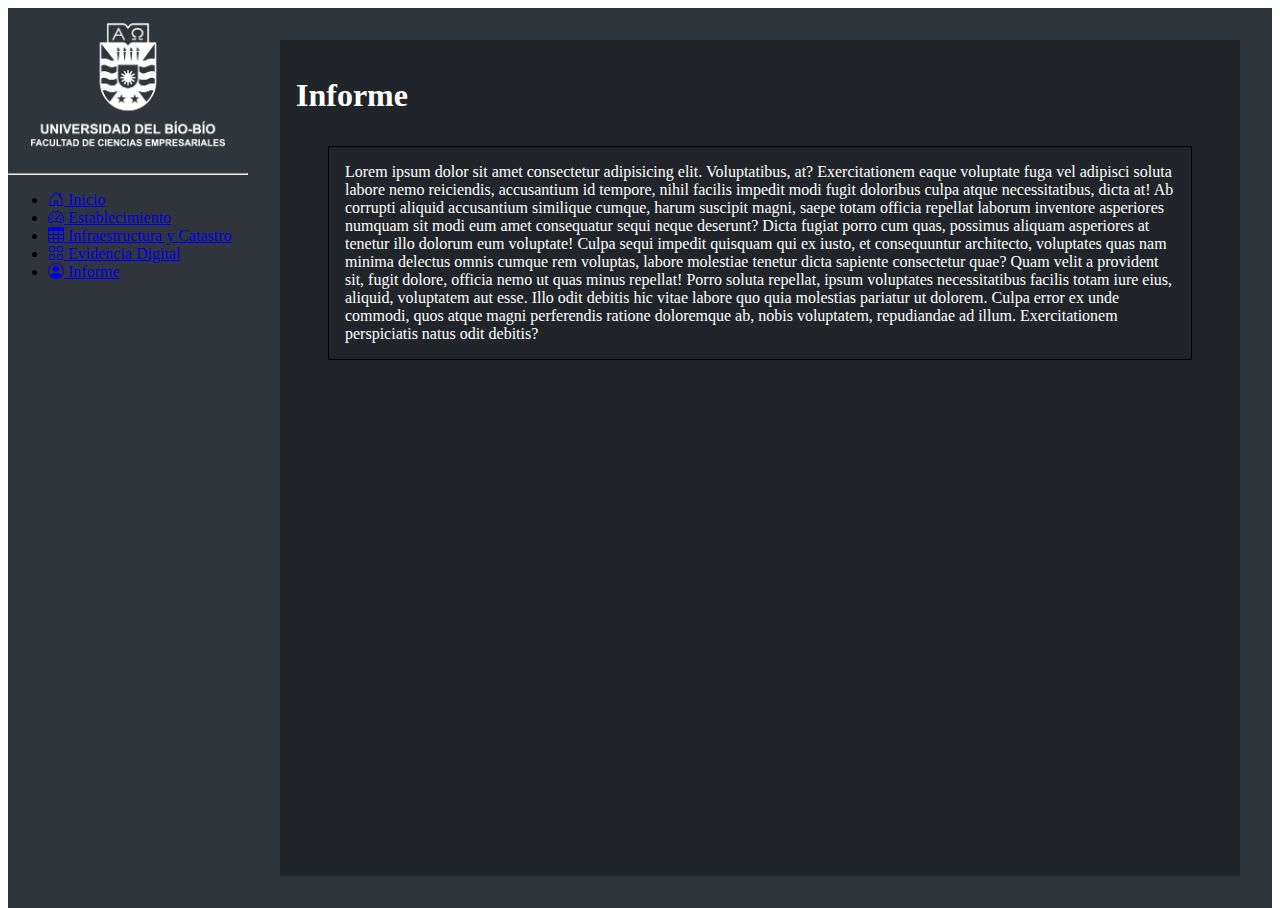
<file: informe.html>
<!doctype html>
<html lang="en">

<head>
    <!-- Required meta tags -->
    <meta charset="utf-8">
    <meta name="viewport" content="width=device-width, initial-scale=1">

    <!-- Bootstrap CSS -->
    <link href="https://cdn.jsdelivr.net/npm/bootstrap@5.0.2/dist/css/bootstrap.min.css" rel="stylesheet"
        integrity="sha384-EVSTQN3/azprG1Anm3QDgpJLIm9Nao0Yz1ztcQTwFspd3yD65VohhpuuCOmLASjC" crossorigin="anonymous">

    <link href="sidebars.css" rel="stylesheet">
    <title>Hello, world!</title>
    <link rel="canonical" href="https://getbootstrap.com/docs/5.0/examples/sidebars/">
    <link rel="stylesheet" href="styles.css">
    
</head>

<body>

    <svg xmlns="http://www.w3.org/2000/svg" style="display: none;">
        <symbol id="bootstrap" viewBox="0 0 118 94">
          <title>Bootstrap</title>
          <path fill-rule="evenodd" clip-rule="evenodd" d="M24.509 0c-6.733 0-11.715 5.893-11.492 12.284.214 6.14-.064 14.092-2.066 20.577C8.943 39.365 5.547 43.485 0 44.014v5.972c5.547.529 8.943 4.649 10.951 11.153 2.002 6.485 2.28 14.437 2.066 20.577C12.794 88.106 17.776 94 24.51 94H93.5c6.733 0 11.714-5.893 11.491-12.284-.214-6.14.064-14.092 2.066-20.577 2.009-6.504 5.396-10.624 10.943-11.153v-5.972c-5.547-.529-8.934-4.649-10.943-11.153-2.002-6.484-2.28-14.437-2.066-20.577C105.214 5.894 100.233 0 93.5 0H24.508zM80 57.863C80 66.663 73.436 72 62.543 72H44a2 2 0 01-2-2V24a2 2 0 012-2h18.437c9.083 0 15.044 4.92 15.044 12.474 0 5.302-4.01 10.049-9.119 10.88v.277C75.317 46.394 80 51.21 80 57.863zM60.521 28.34H49.948v14.934h8.905c6.884 0 10.68-2.772 10.68-7.727 0-4.643-3.264-7.207-9.012-7.207zM49.948 49.2v16.458H60.91c7.167 0 10.964-2.876 10.964-8.281 0-5.406-3.903-8.178-11.425-8.178H49.948z"></path>
        </symbol>
        <symbol id="home" viewBox="0 0 16 16">
          <path d="M8.354 1.146a.5.5 0 0 0-.708 0l-6 6A.5.5 0 0 0 1.5 7.5v7a.5.5 0 0 0 .5.5h4.5a.5.5 0 0 0 .5-.5v-4h2v4a.5.5 0 0 0 .5.5H14a.5.5 0 0 0 .5-.5v-7a.5.5 0 0 0-.146-.354L13 5.793V2.5a.5.5 0 0 0-.5-.5h-1a.5.5 0 0 0-.5.5v1.293L8.354 1.146zM2.5 14V7.707l5.5-5.5 5.5 5.5V14H10v-4a.5.5 0 0 0-.5-.5h-3a.5.5 0 0 0-.5.5v4H2.5z"/>
        </symbol>
        <symbol id="speedometer2" viewBox="0 0 16 16">
          <path d="M8 4a.5.5 0 0 1 .5.5V6a.5.5 0 0 1-1 0V4.5A.5.5 0 0 1 8 4zM3.732 5.732a.5.5 0 0 1 .707 0l.915.914a.5.5 0 1 1-.708.708l-.914-.915a.5.5 0 0 1 0-.707zM2 10a.5.5 0 0 1 .5-.5h1.586a.5.5 0 0 1 0 1H2.5A.5.5 0 0 1 2 10zm9.5 0a.5.5 0 0 1 .5-.5h1.5a.5.5 0 0 1 0 1H12a.5.5 0 0 1-.5-.5zm.754-4.246a.389.389 0 0 0-.527-.02L7.547 9.31a.91.91 0 1 0 1.302 1.258l3.434-4.297a.389.389 0 0 0-.029-.518z"/>
          <path fill-rule="evenodd" d="M0 10a8 8 0 1 1 15.547 2.661c-.442 1.253-1.845 1.602-2.932 1.25C11.309 13.488 9.475 13 8 13c-1.474 0-3.31.488-4.615.911-1.087.352-2.49.003-2.932-1.25A7.988 7.988 0 0 1 0 10zm8-7a7 7 0 0 0-6.603 9.329c.203.575.923.876 1.68.63C4.397 12.533 6.358 12 8 12s3.604.532 4.923.96c.757.245 1.477-.056 1.68-.631A7 7 0 0 0 8 3z"/>
        </symbol>
        <symbol id="table" viewBox="0 0 16 16">
          <path d="M0 2a2 2 0 0 1 2-2h12a2 2 0 0 1 2 2v12a2 2 0 0 1-2 2H2a2 2 0 0 1-2-2V2zm15 2h-4v3h4V4zm0 4h-4v3h4V8zm0 4h-4v3h3a1 1 0 0 0 1-1v-2zm-5 3v-3H6v3h4zm-5 0v-3H1v2a1 1 0 0 0 1 1h3zm-4-4h4V8H1v3zm0-4h4V4H1v3zm5-3v3h4V4H6zm4 4H6v3h4V8z"/>
        </symbol>
        <symbol id="people-circle" viewBox="0 0 16 16">
          <path d="M11 6a3 3 0 1 1-6 0 3 3 0 0 1 6 0z"/>
          <path fill-rule="evenodd" d="M0 8a8 8 0 1 1 16 0A8 8 0 0 1 0 8zm8-7a7 7 0 0 0-5.468 11.37C3.242 11.226 4.805 10 8 10s4.757 1.225 5.468 2.37A7 7 0 0 0 8 1z"/>
        </symbol>
        <symbol id="grid" viewBox="0 0 16 16">
          <path d="M1 2.5A1.5 1.5 0 0 1 2.5 1h3A1.5 1.5 0 0 1 7 2.5v3A1.5 1.5 0 0 1 5.5 7h-3A1.5 1.5 0 0 1 1 5.5v-3zM2.5 2a.5.5 0 0 0-.5.5v3a.5.5 0 0 0 .5.5h3a.5.5 0 0 0 .5-.5v-3a.5.5 0 0 0-.5-.5h-3zm6.5.5A1.5 1.5 0 0 1 10.5 1h3A1.5 1.5 0 0 1 15 2.5v3A1.5 1.5 0 0 1 13.5 7h-3A1.5 1.5 0 0 1 9 5.5v-3zm1.5-.5a.5.5 0 0 0-.5.5v3a.5.5 0 0 0 .5.5h3a.5.5 0 0 0 .5-.5v-3a.5.5 0 0 0-.5-.5h-3zM1 10.5A1.5 1.5 0 0 1 2.5 9h3A1.5 1.5 0 0 1 7 10.5v3A1.5 1.5 0 0 1 5.5 15h-3A1.5 1.5 0 0 1 1 13.5v-3zm1.5-.5a.5.5 0 0 0-.5.5v3a.5.5 0 0 0 .5.5h3a.5.5 0 0 0 .5-.5v-3a.5.5 0 0 0-.5-.5h-3zm6.5.5A1.5 1.5 0 0 1 10.5 9h3a1.5 1.5 0 0 1 1.5 1.5v3a1.5 1.5 0 0 1-1.5 1.5h-3A1.5 1.5 0 0 1 9 13.5v-3zm1.5-.5a.5.5 0 0 0-.5.5v3a.5.5 0 0 0 .5.5h3a.5.5 0 0 0 .5-.5v-3a.5.5 0 0 0-.5-.5h-3z"/>
        </symbol>
        <symbol id="collection" viewBox="0 0 16 16">
          <path d="M2.5 3.5a.5.5 0 0 1 0-1h11a.5.5 0 0 1 0 1h-11zm2-2a.5.5 0 0 1 0-1h7a.5.5 0 0 1 0 1h-7zM0 13a1.5 1.5 0 0 0 1.5 1.5h13A1.5 1.5 0 0 0 16 13V6a1.5 1.5 0 0 0-1.5-1.5h-13A1.5 1.5 0 0 0 0 6v7zm1.5.5A.5.5 0 0 1 1 13V6a.5.5 0 0 1 .5-.5h13a.5.5 0 0 1 .5.5v7a.5.5 0 0 1-.5.5h-13z"/>
        </symbol>
        <symbol id="calendar3" viewBox="0 0 16 16">
          <path d="M14 0H2a2 2 0 0 0-2 2v12a2 2 0 0 0 2 2h12a2 2 0 0 0 2-2V2a2 2 0 0 0-2-2zM1 3.857C1 3.384 1.448 3 2 3h12c.552 0 1 .384 1 .857v10.286c0 .473-.448.857-1 .857H2c-.552 0-1-.384-1-.857V3.857z"/>
          <path d="M6.5 7a1 1 0 1 0 0-2 1 1 0 0 0 0 2zm3 0a1 1 0 1 0 0-2 1 1 0 0 0 0 2zm3 0a1 1 0 1 0 0-2 1 1 0 0 0 0 2zm-9 3a1 1 0 1 0 0-2 1 1 0 0 0 0 2zm3 0a1 1 0 1 0 0-2 1 1 0 0 0 0 2zm3 0a1 1 0 1 0 0-2 1 1 0 0 0 0 2zm3 0a1 1 0 1 0 0-2 1 1 0 0 0 0 2zm-9 3a1 1 0 1 0 0-2 1 1 0 0 0 0 2zm3 0a1 1 0 1 0 0-2 1 1 0 0 0 0 2zm3 0a1 1 0 1 0 0-2 1 1 0 0 0 0 2z"/>
        </symbol>
        <symbol id="chat-quote-fill" viewBox="0 0 16 16">
          <path d="M16 8c0 3.866-3.582 7-8 7a9.06 9.06 0 0 1-2.347-.306c-.584.296-1.925.864-4.181 1.234-.2.032-.352-.176-.273-.362.354-.836.674-1.95.77-2.966C.744 11.37 0 9.76 0 8c0-3.866 3.582-7 8-7s8 3.134 8 7zM7.194 6.766a1.688 1.688 0 0 0-.227-.272 1.467 1.467 0 0 0-.469-.324l-.008-.004A1.785 1.785 0 0 0 5.734 6C4.776 6 4 6.746 4 7.667c0 .92.776 1.666 1.734 1.666.343 0 .662-.095.931-.26-.137.389-.39.804-.81 1.22a.405.405 0 0 0 .011.59c.173.16.447.155.614-.01 1.334-1.329 1.37-2.758.941-3.706a2.461 2.461 0 0 0-.227-.4zM11 9.073c-.136.389-.39.804-.81 1.22a.405.405 0 0 0 .012.59c.172.16.446.155.613-.01 1.334-1.329 1.37-2.758.942-3.706a2.466 2.466 0 0 0-.228-.4 1.686 1.686 0 0 0-.227-.273 1.466 1.466 0 0 0-.469-.324l-.008-.004A1.785 1.785 0 0 0 10.07 6c-.957 0-1.734.746-1.734 1.667 0 .92.777 1.666 1.734 1.666.343 0 .662-.095.931-.26z"/>
        </symbol>
        <symbol id="cpu-fill" viewBox="0 0 16 16">
          <path d="M6.5 6a.5.5 0 0 0-.5.5v3a.5.5 0 0 0 .5.5h3a.5.5 0 0 0 .5-.5v-3a.5.5 0 0 0-.5-.5h-3z"/>
          <path d="M5.5.5a.5.5 0 0 0-1 0V2A2.5 2.5 0 0 0 2 4.5H.5a.5.5 0 0 0 0 1H2v1H.5a.5.5 0 0 0 0 1H2v1H.5a.5.5 0 0 0 0 1H2v1H.5a.5.5 0 0 0 0 1H2A2.5 2.5 0 0 0 4.5 14v1.5a.5.5 0 0 0 1 0V14h1v1.5a.5.5 0 0 0 1 0V14h1v1.5a.5.5 0 0 0 1 0V14h1v1.5a.5.5 0 0 0 1 0V14a2.5 2.5 0 0 0 2.5-2.5h1.5a.5.5 0 0 0 0-1H14v-1h1.5a.5.5 0 0 0 0-1H14v-1h1.5a.5.5 0 0 0 0-1H14v-1h1.5a.5.5 0 0 0 0-1H14A2.5 2.5 0 0 0 11.5 2V.5a.5.5 0 0 0-1 0V2h-1V.5a.5.5 0 0 0-1 0V2h-1V.5a.5.5 0 0 0-1 0V2h-1V.5zm1 4.5h3A1.5 1.5 0 0 1 11 6.5v3A1.5 1.5 0 0 1 9.5 11h-3A1.5 1.5 0 0 1 5 9.5v-3A1.5 1.5 0 0 1 6.5 5z"/>
        </symbol>
        <symbol id="gear-fill" viewBox="0 0 16 16">
          <path d="M9.405 1.05c-.413-1.4-2.397-1.4-2.81 0l-.1.34a1.464 1.464 0 0 1-2.105.872l-.31-.17c-1.283-.698-2.686.705-1.987 1.987l.169.311c.446.82.023 1.841-.872 2.105l-.34.1c-1.4.413-1.4 2.397 0 2.81l.34.1a1.464 1.464 0 0 1 .872 2.105l-.17.31c-.698 1.283.705 2.686 1.987 1.987l.311-.169a1.464 1.464 0 0 1 2.105.872l.1.34c.413 1.4 2.397 1.4 2.81 0l.1-.34a1.464 1.464 0 0 1 2.105-.872l.31.17c1.283.698 2.686-.705 1.987-1.987l-.169-.311a1.464 1.464 0 0 1 .872-2.105l.34-.1c1.4-.413 1.4-2.397 0-2.81l-.34-.1a1.464 1.464 0 0 1-.872-2.105l.17-.31c.698-1.283-.705-2.686-1.987-1.987l-.311.169a1.464 1.464 0 0 1-2.105-.872l-.1-.34zM8 10.93a2.929 2.929 0 1 1 0-5.86 2.929 2.929 0 0 1 0 5.858z"/>
        </symbol>
        <symbol id="speedometer" viewBox="0 0 16 16">
          <path d="M8 2a.5.5 0 0 1 .5.5V4a.5.5 0 0 1-1 0V2.5A.5.5 0 0 1 8 2zM3.732 3.732a.5.5 0 0 1 .707 0l.915.914a.5.5 0 1 1-.708.708l-.914-.915a.5.5 0 0 1 0-.707zM2 8a.5.5 0 0 1 .5-.5h1.586a.5.5 0 0 1 0 1H2.5A.5.5 0 0 1 2 8zm9.5 0a.5.5 0 0 1 .5-.5h1.5a.5.5 0 0 1 0 1H12a.5.5 0 0 1-.5-.5zm.754-4.246a.389.389 0 0 0-.527-.02L7.547 7.31A.91.91 0 1 0 8.85 8.569l3.434-4.297a.389.389 0 0 0-.029-.518z"/>
          <path fill-rule="evenodd" d="M6.664 15.889A8 8 0 1 1 9.336.11a8 8 0 0 1-2.672 15.78zm-4.665-4.283A11.945 11.945 0 0 1 8 10c2.186 0 4.236.585 6.001 1.606a7 7 0 1 0-12.002 0z"/>
        </symbol>
        <symbol id="toggles2" viewBox="0 0 16 16">
          <path d="M9.465 10H12a2 2 0 1 1 0 4H9.465c.34-.588.535-1.271.535-2 0-.729-.195-1.412-.535-2z"/>
          <path d="M6 15a3 3 0 1 0 0-6 3 3 0 0 0 0 6zm0 1a4 4 0 1 1 0-8 4 4 0 0 1 0 8zm.535-10a3.975 3.975 0 0 1-.409-1H4a1 1 0 0 1 0-2h2.126c.091-.355.23-.69.41-1H4a2 2 0 1 0 0 4h2.535z"/>
          <path d="M14 4a4 4 0 1 1-8 0 4 4 0 0 1 8 0z"/>
        </symbol>
        <symbol id="tools" viewBox="0 0 16 16">
          <path d="M1 0L0 1l2.2 3.081a1 1 0 0 0 .815.419h.07a1 1 0 0 1 .708.293l2.675 2.675-2.617 2.654A3.003 3.003 0 0 0 0 13a3 3 0 1 0 5.878-.851l2.654-2.617.968.968-.305.914a1 1 0 0 0 .242 1.023l3.356 3.356a1 1 0 0 0 1.414 0l1.586-1.586a1 1 0 0 0 0-1.414l-3.356-3.356a1 1 0 0 0-1.023-.242L10.5 9.5l-.96-.96 2.68-2.643A3.005 3.005 0 0 0 16 3c0-.269-.035-.53-.102-.777l-2.14 2.141L12 4l-.364-1.757L13.777.102a3 3 0 0 0-3.675 3.68L7.462 6.46 4.793 3.793a1 1 0 0 1-.293-.707v-.071a1 1 0 0 0-.419-.814L1 0zm9.646 10.646a.5.5 0 0 1 .708 0l3 3a.5.5 0 0 1-.708.708l-3-3a.5.5 0 0 1 0-.708zM3 11l.471.242.529.026.287.445.445.287.026.529L5 13l-.242.471-.026.529-.445.287-.287.445-.529.026L3 15l-.471-.242L2 14.732l-.287-.445L1.268 14l-.026-.529L1 13l.242-.471.026-.529.445-.287.287-.445.529-.026L3 11z"/>
        </symbol>
        <symbol id="chevron-right" viewBox="0 0 16 16">
          <path fill-rule="evenodd" d="M4.646 1.646a.5.5 0 0 1 .708 0l6 6a.5.5 0 0 1 0 .708l-6 6a.5.5 0 0 1-.708-.708L10.293 8 4.646 2.354a.5.5 0 0 1 0-.708z"/>
        </symbol>
        <symbol id="geo-fill" viewBox="0 0 16 16">
          <path fill-rule="evenodd" d="M4 4a4 4 0 1 1 4.5 3.969V13.5a.5.5 0 0 1-1 0V7.97A4 4 0 0 1 4 3.999zm2.493 8.574a.5.5 0 0 1-.411.575c-.712.118-1.28.295-1.655.493a1.319 1.319 0 0 0-.37.265.301.301 0 0 0-.057.09V14l.002.008a.147.147 0 0 0 .016.033.617.617 0 0 0 .145.15c.165.13.435.27.813.395.751.25 1.82.414 3.024.414s2.273-.163 3.024-.414c.378-.126.648-.265.813-.395a.619.619 0 0 0 .146-.15.148.148 0 0 0 .015-.033L12 14v-.004a.301.301 0 0 0-.057-.09 1.318 1.318 0 0 0-.37-.264c-.376-.198-.943-.375-1.655-.493a.5.5 0 1 1 .164-.986c.77.127 1.452.328 1.957.594C12.5 13 13 13.4 13 14c0 .426-.26.752-.544.977-.29.228-.68.413-1.116.558-.878.293-2.059.465-3.34.465-1.281 0-2.462-.172-3.34-.465-.436-.145-.826-.33-1.116-.558C3.26 14.752 3 14.426 3 14c0-.599.5-1 .961-1.243.505-.266 1.187-.467 1.957-.594a.5.5 0 0 1 .575.411z"/>
        </symbol>
      </svg>

    <style>


        .bd-placeholder-img {
            font-size: 1.125rem;
            text-anchor: middle;
            -webkit-user-select: none;
            -moz-user-select: none;
            user-select: none;
        }

        @media (min-width: 768px) {
            .bd-placeholder-img-lg {
                font-size: 3.5rem;
            }
        }
    </style>
    <main>


        <div class="d-flex flex-column flex-shrink-0 p-3 text-white bg-dark" style="width: 280px; height: auto;">
            <a href="/" class="d-flex align-items-center mb-3 mb-md-0 me-md-auto text-white text-decoration-none">
                <img src="img/logo-face-blanco.png" style="width: 15em;" alt="">

            </a>
            <hr>
            <ul class="nav nav-pills flex-column mb-auto">
                <li class="nav-item">
                    <a href="index.html" class="nav-link text-white" aria-current="page">
                        <svg class="bi me-2" width="16" height="16">
                            <use xlink:href="#home" />
                        </svg>
                        Inicio
                    </a>
                </li>
                <li>
                    <a href="establecimiento.html" class="nav-link text-white">
                        <svg class="bi me-2" width="16" height="16">
                            <use xlink:href="#speedometer2" />
                        </svg>
                        Establecimiento
                    </a>
                </li>
                <li>
                    <a href="catastro.html" class="nav-link text-white">
                        <svg class="bi me-2" width="16" height="16">
                            <use xlink:href="#table" />
                        </svg>
                        Infraestructura y Catastro
                    </a>
                </li>
                <li>
                    <a href="evidencia.html" class="nav-link text-white">
                        <svg class="bi me-2" width="16" height="16">
                            <use xlink:href="#grid" />
                        </svg>
                            Evidencia Digital
                    </a>
                </li>
                <li>
                    <a href="informe.html" class="nav-link active">
                        <svg class="bi me-2" width="16" height="16">
                            <use xlink:href="#people-circle" />
                        </svg>
                        Informe
                    </a>
                </li>


            </ul>
        </div>

        <div class="container-principal">
            <div class="titulo text-center">
                <h1>Informe</h1>
            </div>
            <div class="contenido">
                Lorem ipsum dolor sit amet consectetur adipisicing elit. Voluptatibus, at? Exercitationem eaque voluptate fuga vel adipisci soluta labore nemo reiciendis, accusantium id tempore, nihil facilis impedit modi fugit doloribus culpa atque necessitatibus, dicta at! Ab corrupti aliquid accusantium similique cumque, harum suscipit magni, saepe totam officia repellat laborum inventore asperiores numquam sit modi eum amet consequatur sequi neque deserunt? Dicta fugiat porro cum quas, possimus aliquam asperiores at tenetur illo dolorum eum voluptate! Culpa sequi impedit quisquam qui ex iusto, et consequuntur architecto, voluptates quas nam minima delectus omnis cumque rem voluptas, labore molestiae tenetur dicta sapiente consectetur quae? Quam velit a provident sit, fugit dolore, officia nemo ut quas minus repellat! Porro soluta repellat, ipsum voluptates necessitatibus facilis totam iure eius, aliquid, voluptatem aut esse. Illo odit debitis hic vitae labore quo quia molestias pariatur ut dolorem. Culpa error ex unde commodi, quos atque magni perferendis ratione doloremque ab, nobis voluptatem, repudiandae ad illum. Exercitationem perspiciatis natus odit debitis?
            </div>
        </div>
        
    </main>
    
    <!-- Optional JavaScript; choose one of the two! -->

    <!-- Option 1: Bootstrap Bundle with Popper -->
    <script src="https://cdn.jsdelivr.net/npm/bootstrap@5.0.2/dist/js/bootstrap.bundle.min.js"
        integrity="sha384-MrcW6ZMFYlzcLA8Nl+NtUVF0sA7MsXsP1UyJoMp4YLEuNSfAP+JcXn/tWtIaxVXM"
        crossorigin="anonymous"></script>

    <!-- Option 2: Separate Popper and Bootstrap JS -->
    <!--
    <script src="https://cdn.jsdelivr.net/npm/@popperjs/core@2.9.2/dist/umd/popper.min.js" integrity="sha384-IQsoLXl5PILFhosVNubq5LC7Qb9DXgDA9i+tQ8Zj3iwWAwPtgFTxbJ8NT4GN1R8p" crossorigin="anonymous"></script>
    <script src="https://cdn.jsdelivr.net/npm/bootstrap@5.0.2/dist/js/bootstrap.min.js" integrity="sha384-cVKIPhGWiC2Al4u+LWgxfKTRIcfu0JTxR+EQDz/bgldoEyl4H0zUF0QKbrJ0EcQF" crossorigin="anonymous"></script>
    -->
    <script src="sidebars.js"></script>
</body>

</html>
</file>
<file: sidebars.css>
body {
  min-height: 100vh;
  min-height: -webkit-fill-available;
}

html {
  height: -webkit-fill-available;
}

main {
  display: flex;
  flex-wrap: nowrap;
  height: 100%;
  min-height: 100vh;
  
  max-height: 100%;
  overflow-x: auto;
  overflow-y: auto;
}

.b-example-divider {
  flex-shrink: 0;
  width: 1.5rem;
  height: 100vh;
  background-color: rgba(0, 0, 0, .1);
  border: solid rgba(0, 0, 0, .15);
  border-width: 1px 0;
  box-shadow: inset 0 .5em 1.5em rgba(0, 0, 0, .1), inset 0 .125em .5em rgba(0, 0, 0, .15);
}

.bi {
  vertical-align: -.125em;
  pointer-events: none;
  fill: currentColor;
}

.dropdown-toggle { outline: 0; }

.nav-flush .nav-link {
  border-radius: 0;
}

.btn-toggle {
  display: inline-flex;
  align-items: center;
  padding: .25rem .5rem;
  font-weight: 600;
  color: rgba(0, 0, 0, .65);
  background-color: transparent;
  border: 0;
}
.btn-toggle:hover,
.btn-toggle:focus {
  color: rgba(0, 0, 0, .85);
  background-color: #d2f4ea;
}

.btn-toggle::before {
  width: 1.25em;
  line-height: 0;
  content: url("data:image/svg+xml,%3csvg xmlns='http://www.w3.org/2000/svg' width='16' height='16' viewBox='0 0 16 16'%3e%3cpath fill='none' stroke='rgba%280,0,0,.5%29' stroke-linecap='round' stroke-linejoin='round' stroke-width='2' d='M5 14l6-6-6-6'/%3e%3c/svg%3e");
  transition: transform .35s ease;
  transform-origin: .5em 50%;
}

.btn-toggle[aria-expanded="true"] {
  color: rgba(0, 0, 0, .85);
}
.btn-toggle[aria-expanded="true"]::before {
  transform: rotate(90deg);
}

.btn-toggle-nav a {
  display: inline-flex;
  padding: .1875rem .5rem;
  margin-top: .125rem;
  margin-left: 1.25rem;
  text-decoration: none;
}
.btn-toggle-nav a:hover,
.btn-toggle-nav a:focus {
  background-color: #d2f4ea;
}

.scrollarea {
  overflow-y: auto;
}

.fw-semibold { font-weight: 600; }
.lh-tight { line-height: 1.25; }
</file>
<file: styles.css>
main{
    background-color: #2f353a;

}

.container-principal{
    color: white;
    background-color: #212529;
    width: 100%;
    margin: 2em;
    padding: 1em;
    
}

.contenido{
    margin: 2em;
    border: solid 1px black;
    padding: 1em;
}

.accordion-button{
    background-color: #212529;
    color: white;
}

.accordion-body{
    background-color: #2f353a;
}
</file>
